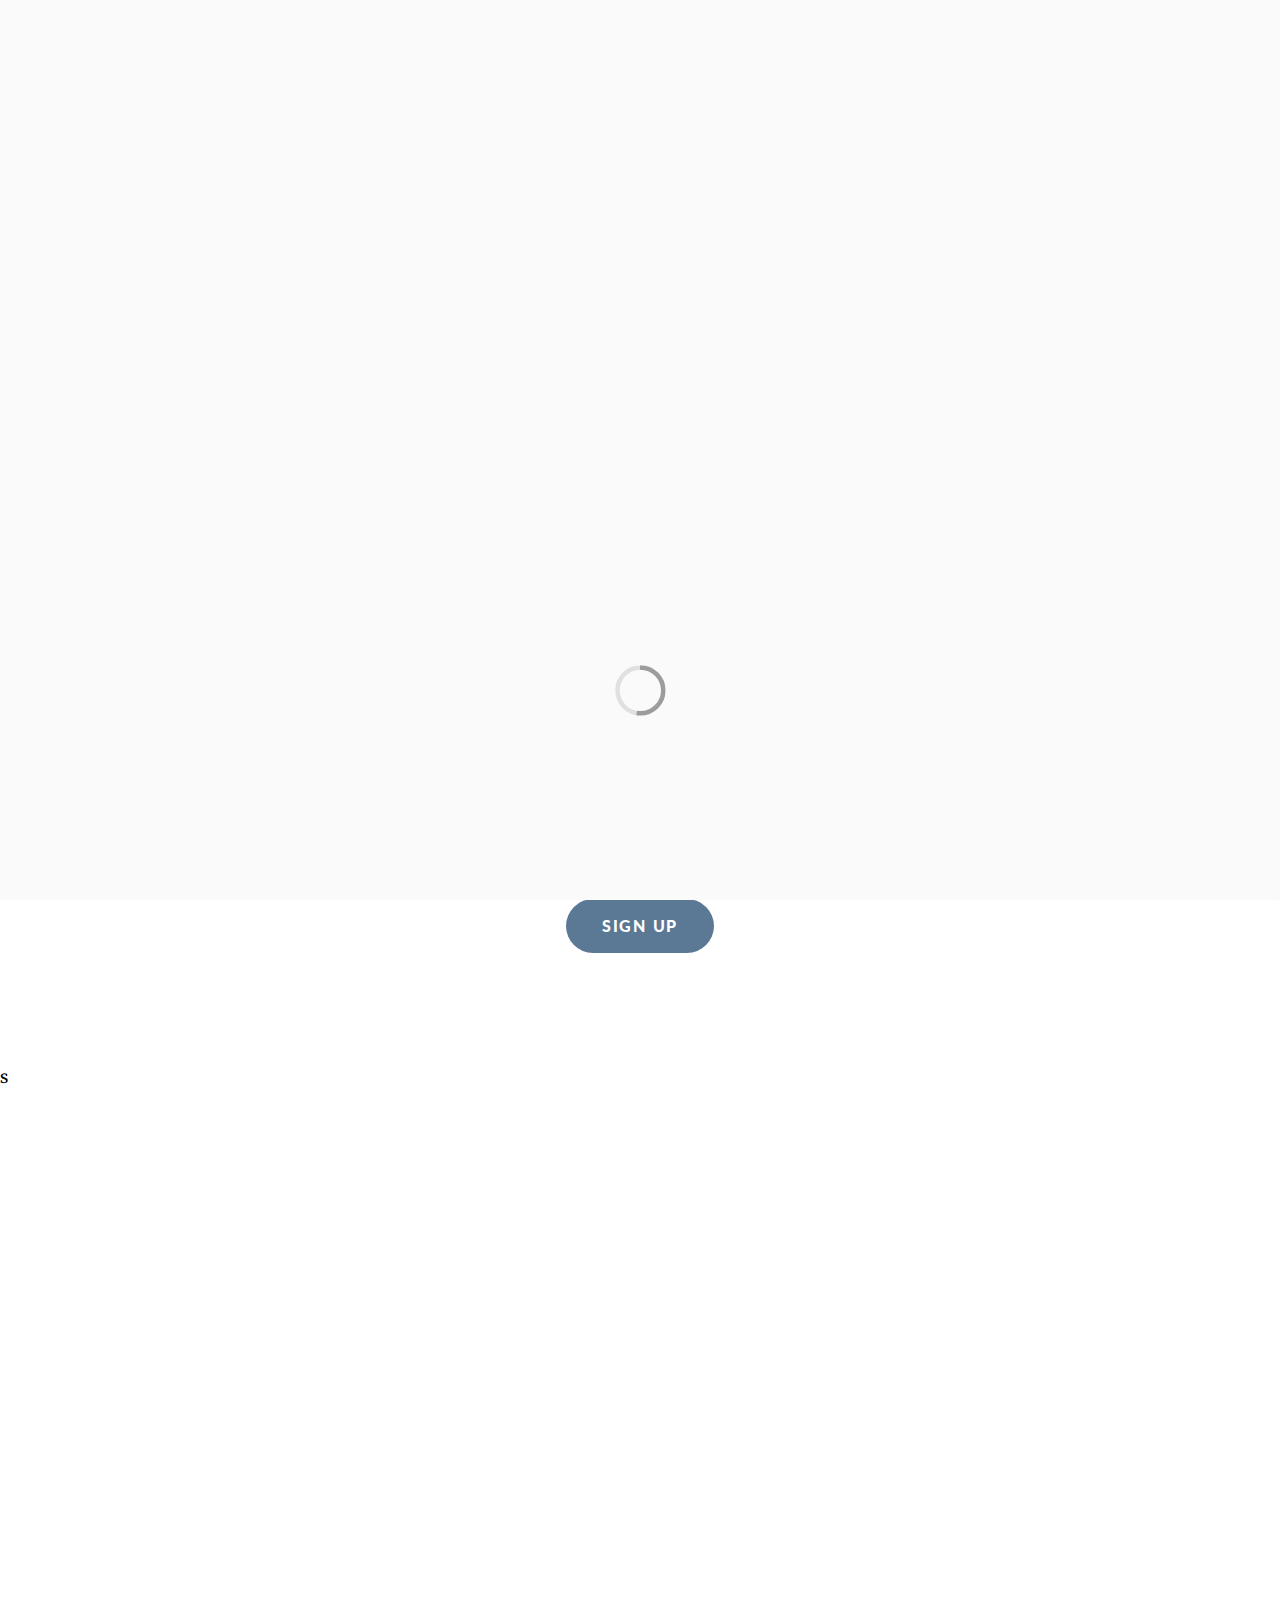
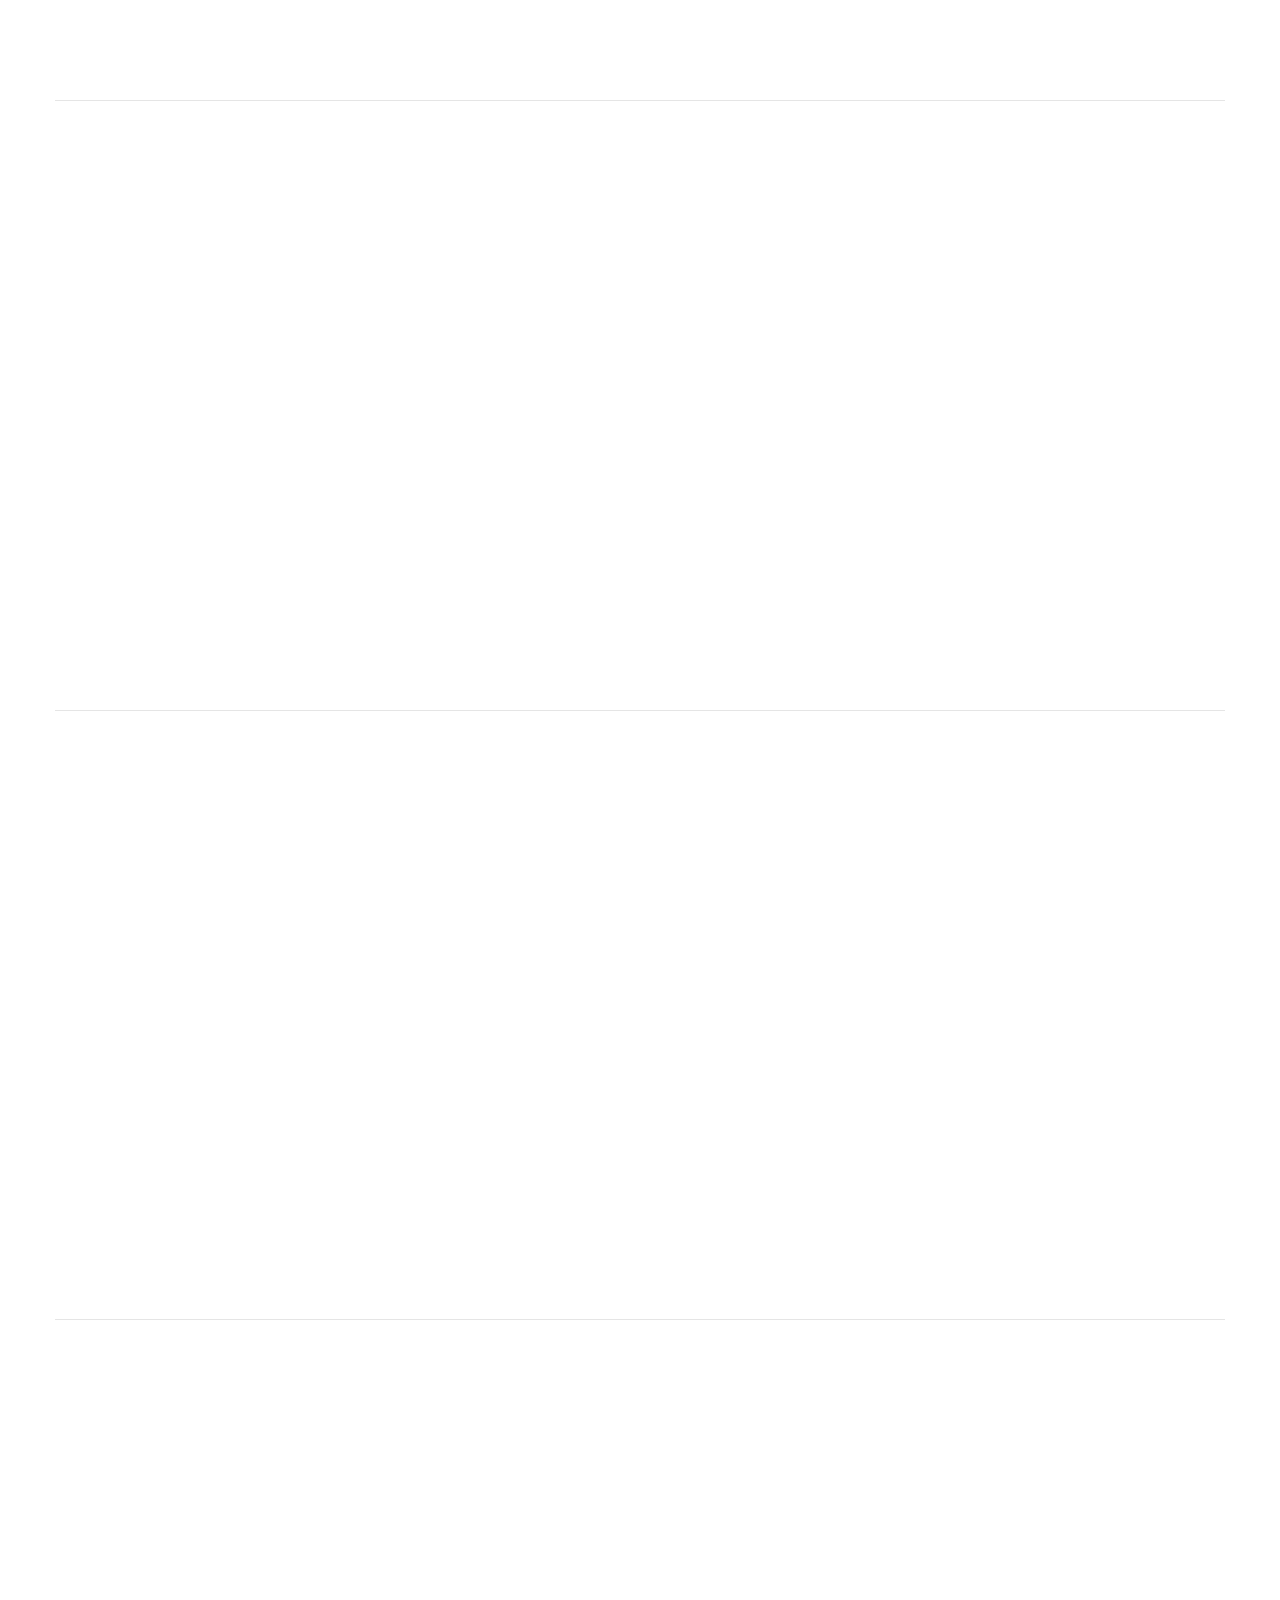
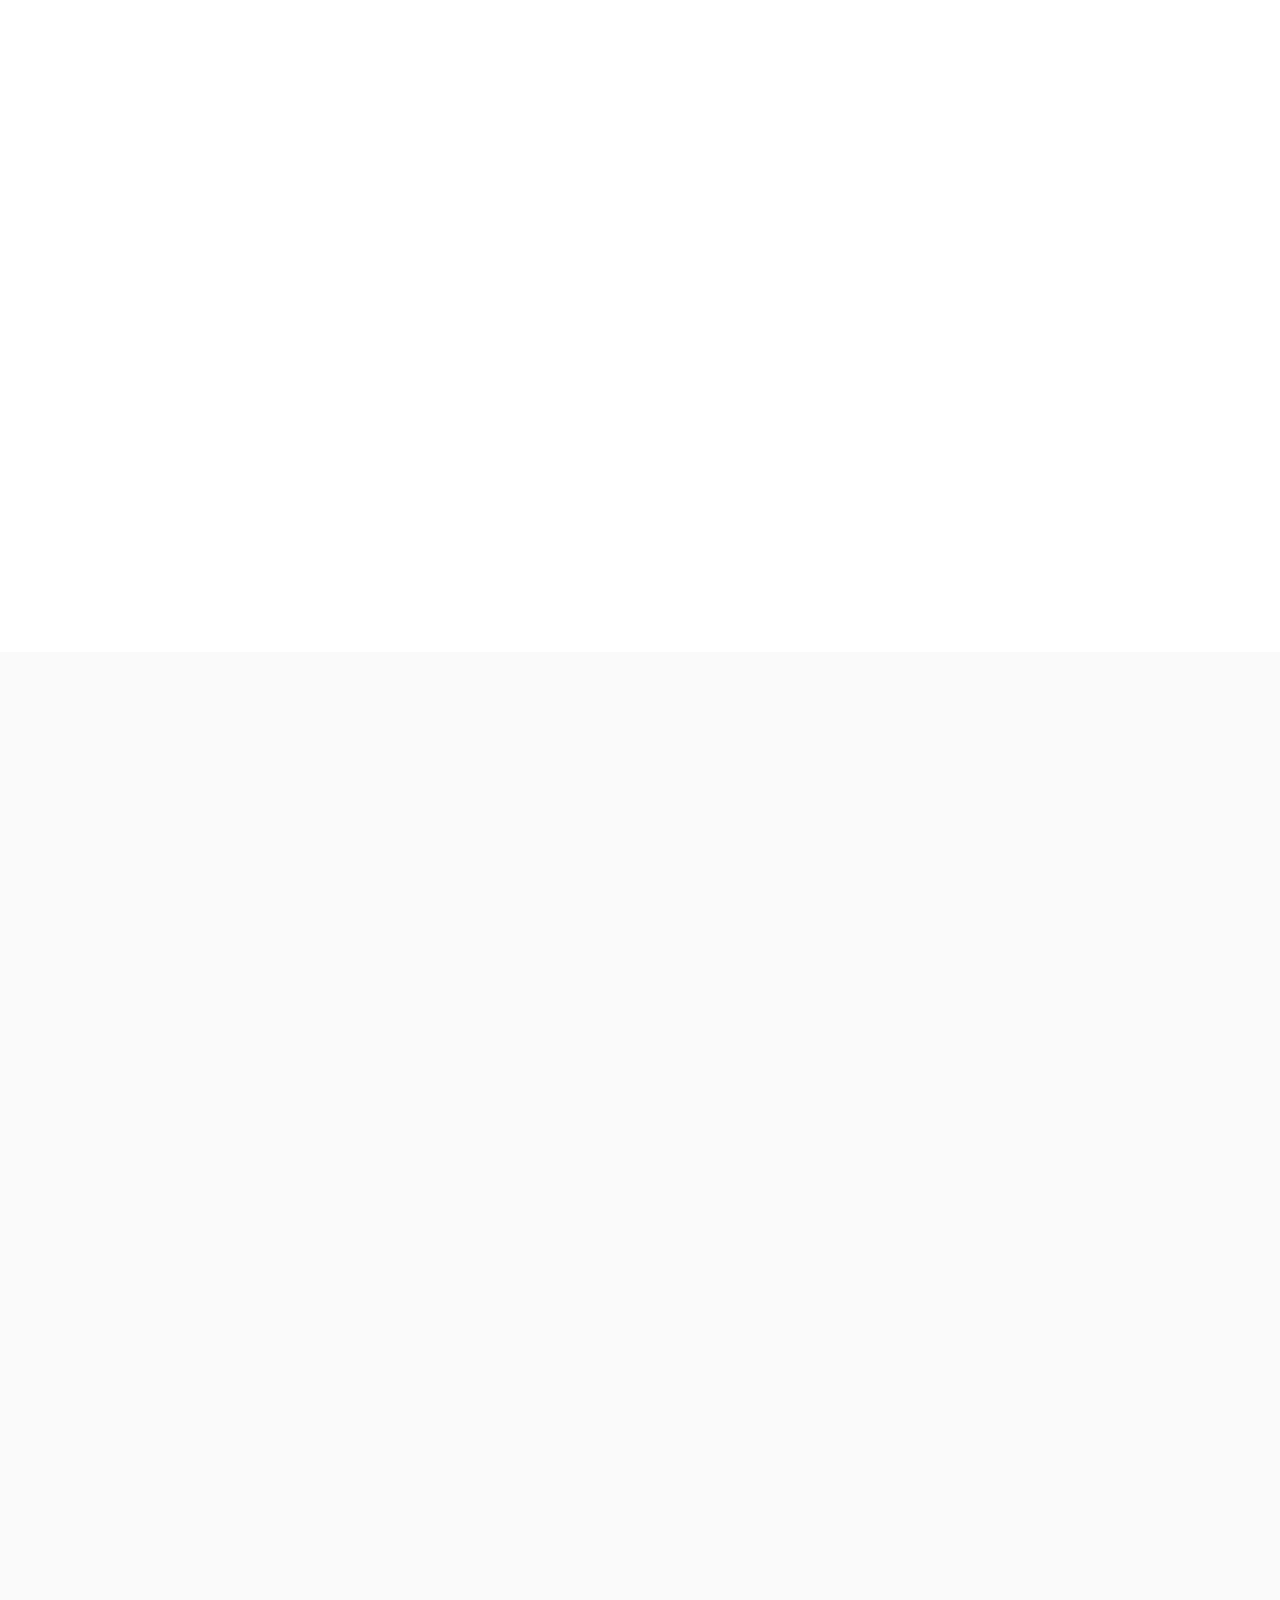
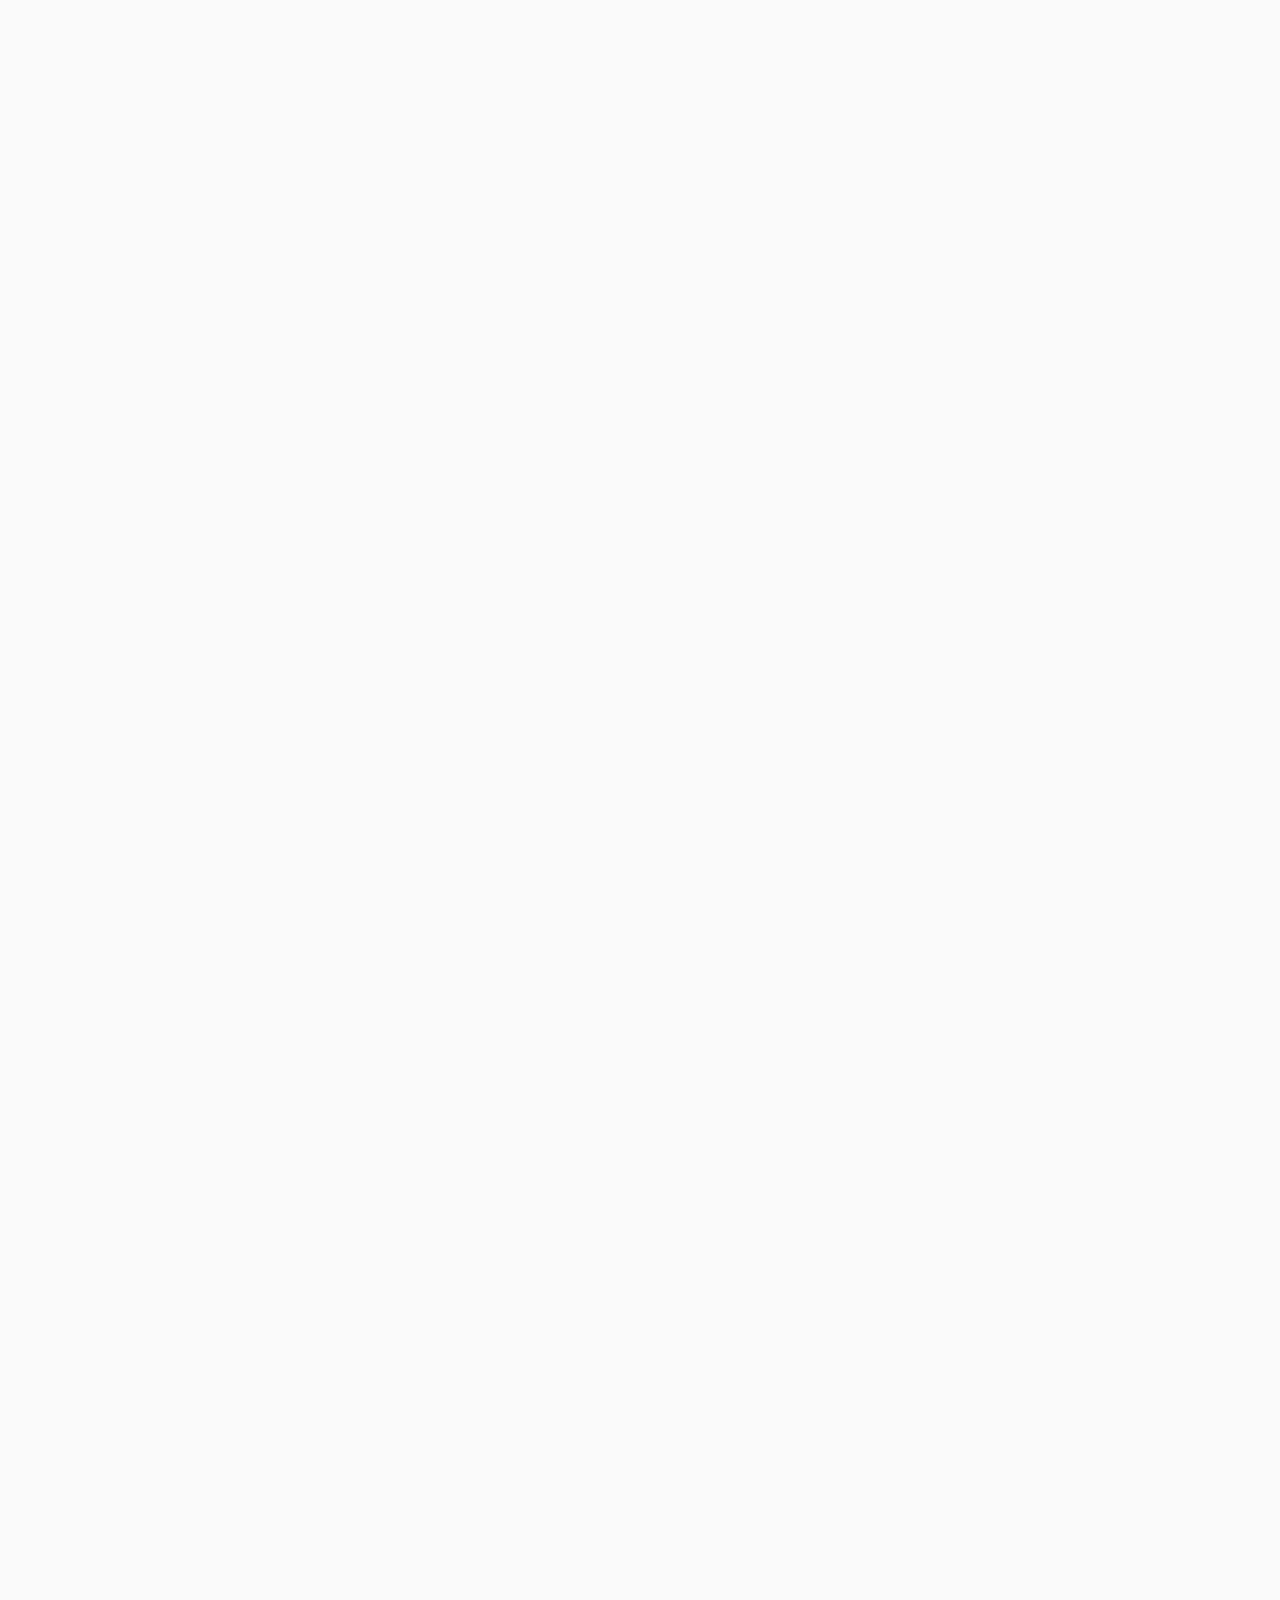
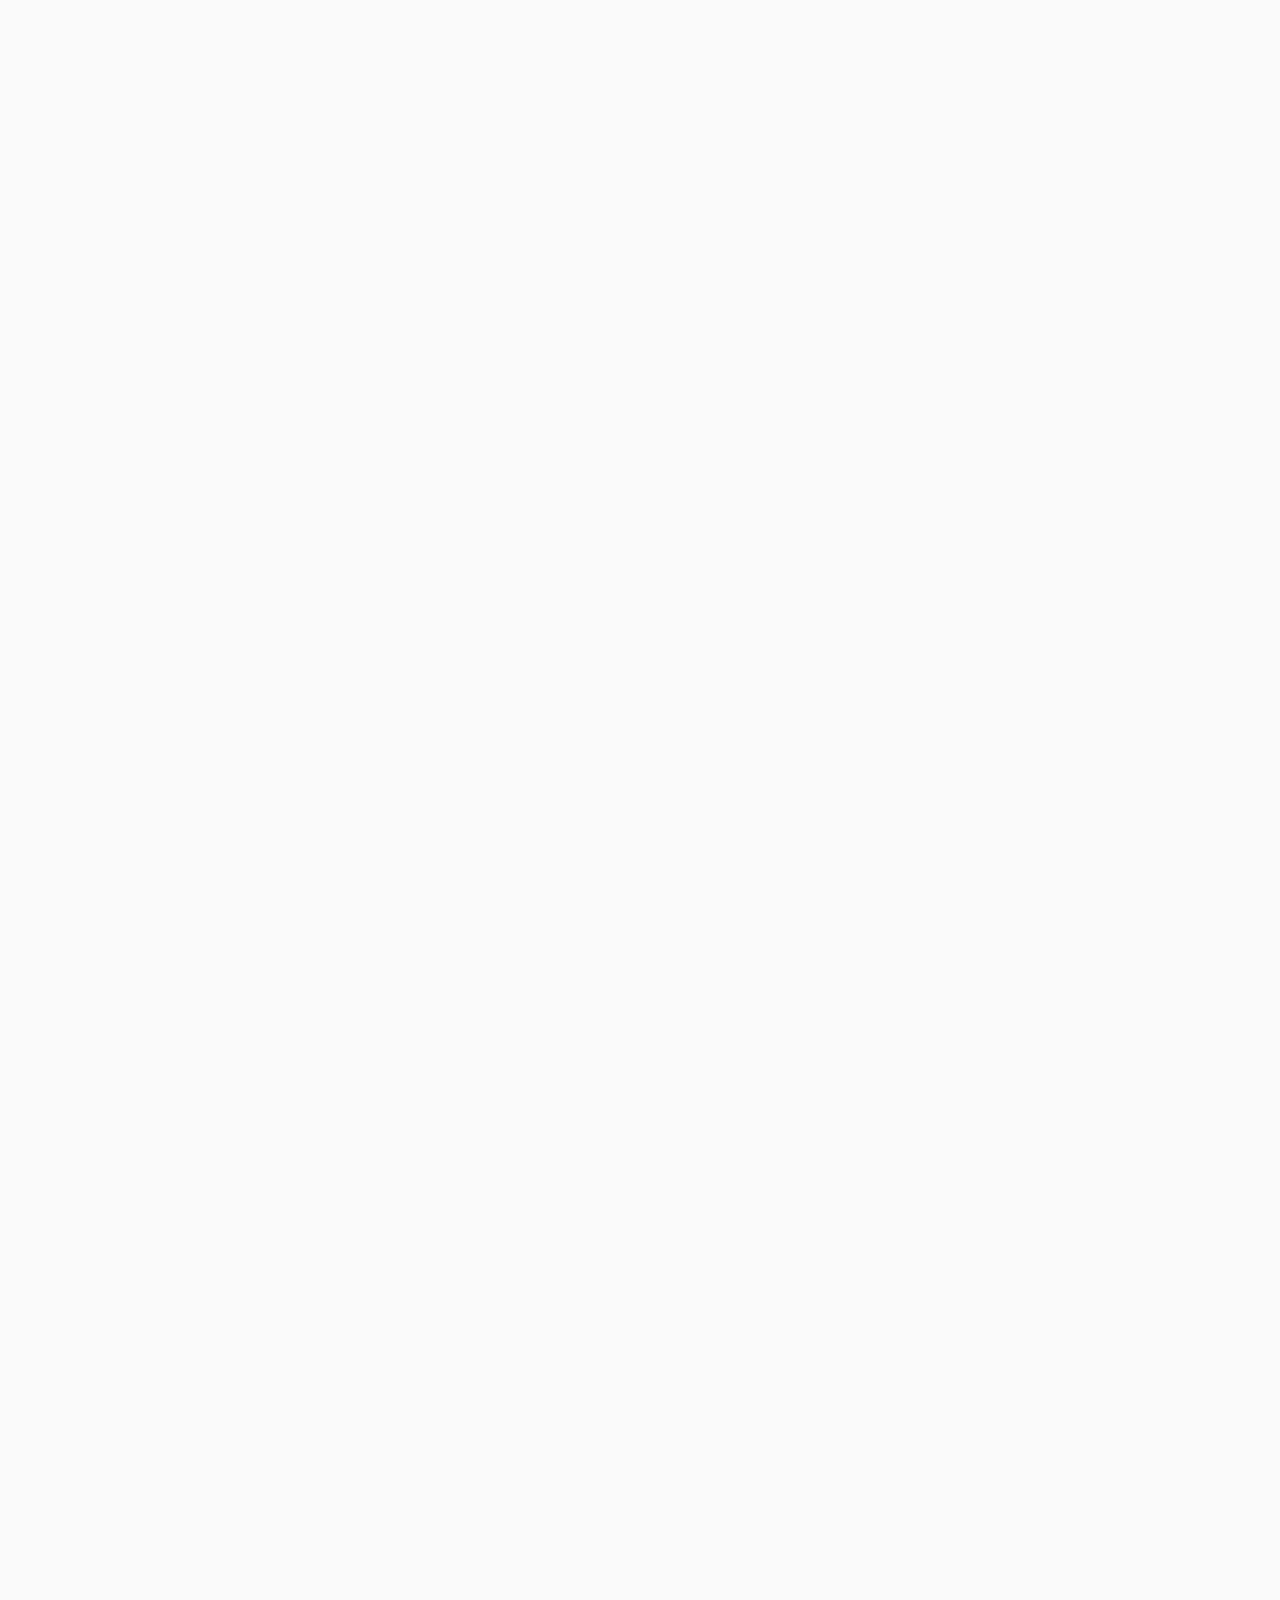
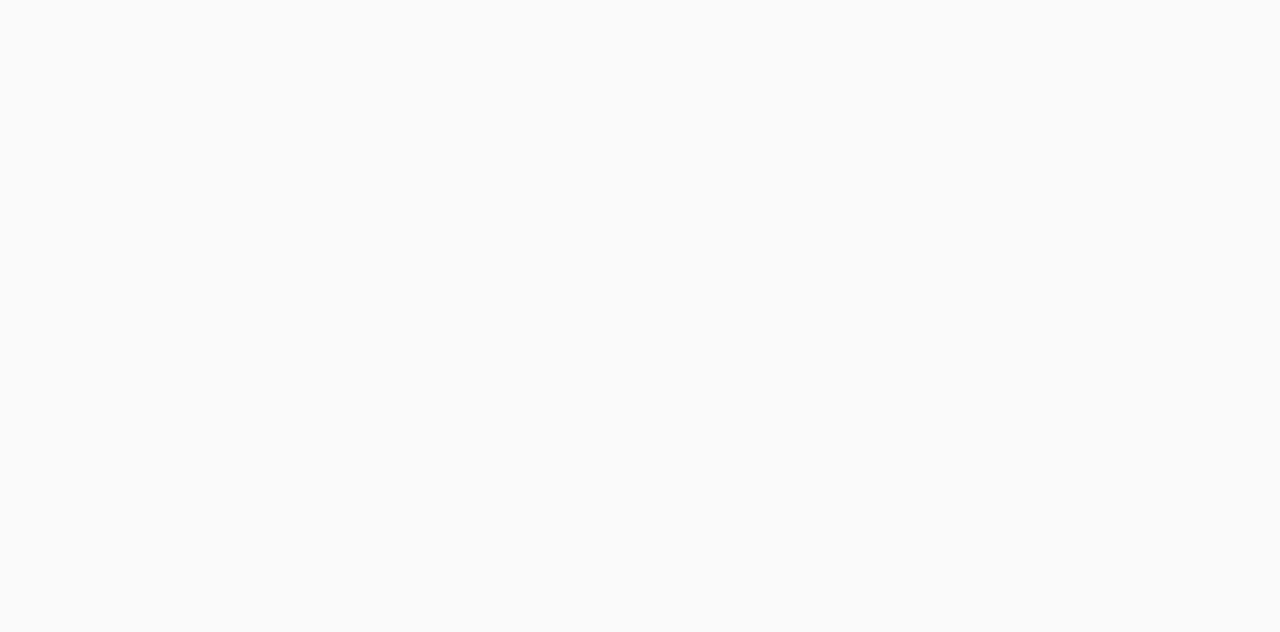
<file: index1.html>
<!DOCTYPE html>
<html>
  <head>
	<title>Angels Broker - Landing Page</title>
	<meta http-equiv="Content-Type" content="text/html; charset=UTF-8"/>
	<meta name="viewport" content="width=device-width, initial-scale=1, maximum-scale=1"/>


	<!-- Included Google Fonts -->
	<link href="http://fonts.googleapis.com/css?family=Lato:100,300,400,700,900,100italic,300italic,400italic,700italic,900italic" rel='stylesheet' type='text/css'>
	<link href="http://fonts.googleapis.com/css?family=Merriweather:400,300,700,900,300italic,400italic,700italic,900italic" rel='stylesheet' type='text/css'>


	<!-- CSS Files comes here -->
	<link href="css/grid12.css" rel="stylesheet" media="screen">                              	 <!-- Grid System -->
	<link href="css/james_typography.css" rel="stylesheet" media="screen">                       <!-- James Framework - TYPOGRAPHY -->
	<link href="css/main.css" rel="stylesheet" media="screen">                                   <!-- Main CSS file -->
    <link href="css/color_scheme_light.css" rel="stylesheet" media="screen">                      <!-- Color scheme (dark/light)-->
	<link href="css/colors/color_palette_blue.css" rel="stylesheet" media="screen">              <!-- Color palette -->
	<link href="css/rapid-icons.css" rel="stylesheet" media="screen">                            <!-- James Framework - ICONS -->
	<link href="css/js_styles/jquery.maximage.min.css" rel="stylesheet" media="screen">          <!-- MaxImage background image slideshow -->
	<link href="css/responsivity.css" rel="stylesheet" media="screen">                           <!-- Responsive Fixes -->
	<link href="css/animate.css" rel="stylesheet" media="screen">                                <!-- Animate - animations -->
	<link href="css/nivo-lightbox.css" rel="stylesheet" media="screen">                          <!-- Lightbox Styles -->
    <link href="css/nivo_lightbox_themes/default/default.css" rel="stylesheet" media="screen">   <!-- Lightbox Styles -->
    <link href="css/owl.carousel.css" rel="stylesheet" media="screen">                           <!-- Owl - Carousel -->
    <link href="css/owl.theme.css" rel="stylesheet" media="screen">                      		 <!-- Owl - Carousel -->
    <link href="css/owl.transitions.css" rel="stylesheet" media="screen">                        <!-- Owl - Carousel -->


	<!-- Modernizer and IE specyfic files -->
	<script src="js/modernizr.custom.js"></script>

	<!--[if IE 9]>
    	<link href="css/ie.css" rel="stylesheet" media="screen">
    <![endif]-->
<style>
input {
	background: none;
	border: none;
	color: white;
	text-transform: uppercase;
	font-weight: bold;
	font-size: 16px;
}
.contact_form input[type=text], .contact_form input[type=password], .contact_form input[type=email], .contact_form input[type=date], .contact_form textarea {
	color: black;
}
</style>
  </head>

  <body>

	<!-- Mobile nav -->
	<div class="cbp-spmenu cbp-spmenu-vertical cbp-spmenu-right" id="cbp-spmenu-s2">
	    <div class="mobile_nav_close_button"><a href="" id="hideRight"><div data-icon="&#xe13f;" class="button_icon close_icon"></div></a></div>
	    <nav id="mobile_menu_content">
	    	<a href="#home" >Home</a>
	        <a href="#more_info" >Features</a>
	        <a href="#about_video" >Video</a>
	        <a href="#reviews" >Clients</a>
	        <a href="#screenshots" >Screenshots</a>
	        <a href="#pricing" >Pricing</a>
	        <a href="#team" >Team</a>
	        <a href="#cta_download" >Download</a>
	        <a href="#contact" >Contact</a>
	    </nav>
	</div>
	<!-- //Mobile nav -->

	<div id="preloader_container">

	    <!-- Preloader Screen -->
		<header class="preloader_header">
	        <div class="preloader_loader">
	            <svg class="preloader_inner" width="60px" height="60px" viewBox="0 0 80 80">
	                <path class="preloader_loader_circlebg" d="M40,10C57.351,10,71,23.649,71,40.5S57.351,71,40.5,71 S10,57.351,10,40.5S23.649,10,40.5,10z"/>
	                <path id="preloader_loader_circle" class="preloader_loader_circle" d="M40,10C57.351,10,71,23.649,71,40.5S57.351,71,40.5,71 S10,57.351,10,40.5S23.649,10,40.5,10z"/>
	            </svg>
	        </div>
	    </header>
	    <!-- //Preloader Screen -->

<!-- More Info #################### -->
		<section id="more_info" class="subsection background_color1" style="margin-top: 0px !important; padding-top: 0px !important; padding-bottom: 0px;">
			<div class="container">



        <!-- Feature 1 - right image -->


                 <div class="feature_content" style="padding-top: 0px;">
              <img src="images/mockups/mainbg.jpg" alt="" class="img_responsive">
			              <div class="col-xs-12 col-sm-12 col-md-12 col-lg-12 align-center">
			            <div class="feature_content" style="padding-top: 0px;">
			              <h3>JOIN THE WORLD OF TRADERS</h3>
			              <p><a href="https://my.angelsbroker.com/register/" target="_blank"><button class="btn">Sign Up</button></a></p>
			            </div>
			          </div>
            </div>
          </div>
        </div>


        <!-- //Feature 1 - right image -->s
        </section>
		<!-- Fullscreen homepage -->

		<!-- //Homepage -->

		<!-- More Info #################### -->
		<section id="more_info" class="subsection background_color1" style="margin-top: 0px !important; padding-top: 0px !important">
			<div class="container">




				<!-- Feature 1 - right image -->
				<div class="row feature_box" id="feature1">
					<div class="col-xs-12 col-sm-12 col-md-5 col-lg-5 align-center more_info_anim2">
						<div class="feature_content">
							<div data-icon="&#xe0a4;" class="iconbox_icon icon_rounded"></div>
							<h6>Lowest spread</h6>
							<p>Thanks to the true ECN technology, Angels Broker LTD provides to its customers the lowest spread prom 0.01 pis.</p>
						</div>
					</div>

					<div class="col-xs-12 col-sm-12 col-md-7 col-lg-7 align-center more_info_anim3">
						<div class="feature_image">
							<img src="images/mockups/1.png" alt="" class="img_responsive">
						</div>
					</div>
				</div>
				<!-- //Feature 1 - right image -->

				<!-- Feature 2 - left image -->
				<div class="row feature_box" id="feature2">

					<!-- Image - destop display -->
					<div class="col-xs-12 col-sm-12 col-md-7 col-lg-7 align-center visible-md visible-lg more_info_anim4">
						<div class="feature_image">
							<img src="images/mockups/2.png" alt="" class="img_responsive">
						</div>
					</div>
					<!-- //Image - destop display -->

					<div class="col-xs-12 col-sm-12 col-md-5 col-lg-5 align-center more_info_anim5">
						<div class="feature_content">
							<div data-icon="&#xe382;" class="iconbox_icon icon_rounded"></div>
							<h6>No Commision</h6>
							<p>Angels Broker offers type of account without any commissions for Forex, CFD and other instruments. You can chose what is the best way for you to trade with us.</p>
						</div>
					</div>

				</div>
				<!-- //Feature 2 - left image -->

        <!-- Feature 1 - right image -->
        <div class="row feature_box" id="feature3">
          <div class="col-xs-12 col-sm-12 col-md-5 col-lg-5 align-center more_info_anim4">
            <div class="feature_content">
              <div data-icon="&#xe2ac;" class="iconbox_icon icon_rounded"></div>
              	<h6>Loyalty program</h6>
             	<p>Angels Broker allows all of its clients with a real account to have access to the Loyal program and get profit of $1 of each trade lot for them. You can read more <a href="https://angelsbroker.com/loyal-program/#loyal" target="_blank"> here.</a></p>
            </div>
          </div>

          <div class="col-xs-12 col-sm-12 col-md-7 col-lg-7 align-center more_info_anim5">
            <div class="feature_image">
              <img src="images/mockups/2.1.png" alt="" class="img_responsive">
            </div>
          </div>
        </div>
        <!-- //Feature 1 - right image -->

				<!-- Feature 3 - center image -->
				<div class="row feature_box_center" id="feature4">

					<!-- Image - mobile display -->
					<div class="col-xs-12 col-sm-12 col-md-6 col-lg-6 align-center visible-xs visible-sm more_info_anim6">
						<div class="feature_image">
							<img src="images/mockups/3.png" alt="" class="img_responsive">
						</div>
					</div>
					<!-- //Image - mobile display -->

					<!-- Content - left column -->
					<div class="col-xs-12 col-sm-12 col-md-3 col-lg-3 align-left feature_box_center_content_row">
						<div class="row">
						    <div class="col-xs-6 col-sm-6 col-md-12 col-lg-12 more_info_anim7">
								<div class="feature_content">
									<div data-icon="&#xe560;" class="iconbox_icon icon_rounded"></div>
										<h6>Trading Ideas</h6>
										<p>Being a real account holder at Angels Broker you have access to our trading ideas and implementing them together we can achieve good lasting results on the currency markets.</p>
								</div>
							</div>

							<div class="col-xs-6 col-sm-6 col-md-12 col-lg-12 more_info_anim8">
								<div class="feature_content">
									<div data-icon="&#xe1f9;" class="iconbox_icon icon_rounded"></div>
										<h6>Weekly Analysis</h6>
										<p>Angels Broker provides all its real account holders with weekly analysis about upcoming trends on the currency markets.</p>
								</div>
							</div>
						</div>
					</div>
					<!-- //Content - left column -->

				    <!-- Image - destop display -->
					<div class="col-xs-12 col-sm-12 col-md-6 col-lg-6 align-center visible-md visible-lg more_info_anim6">
						<div class="feature_image">
							<img src="images/mockups/3.png" alt="" class="img_responsive">
						</div>
					</div>
					<!-- //Image - destop display -->

					<!-- Content - right column -->
					<div class="col-xs-12 col-sm-12 col-md-3 col-lg-3 align-left feature_box_center_content_row">
						<div class="row">
							<div class="col-xs-6 col-sm-6 col-md-12 col-lg-12 more_info_anim9">
								<div class="feature_content">
									<div data-icon="&#xe157;" class="iconbox_icon icon_rounded"></div>
										<h6>Competitions</h6>
										<p>Angels Broker holds monthly competitions with a $1,100 award fund for all its real account holders.</p>
								</div>
							</div>

							<div class="col-xs-6 col-sm-6 col-md-12 col-lg-12 more_info_anim10">
								<div class="feature_content">
									<div data-icon="&#xe4b6;" class="iconbox_icon icon_rounded"></div>
										<h6>Social Responsibility</h6>
										<p>Angels Broker conducts social activity as a responsibility to society and contributes to the good future of the world economy and human development.</p>
								</div>
							</div>
						</div>
					</div>
					<!-- //Content - right column -->

				</div>
			</div>
		</section>
		<!-- //More info -->


		<!-- About - Video #################### -->
		<section id="about_video" class="subsection background_color2">
			<div class="container">
			    <!-- INTRO -->
				<div class="row">
					<div class="col-xs-12 col-sm-12 col-md-12 col-lg-12 align-center about_video_anim1">
						<div class="intro">
							<h3>JOIN THE WORLD OF TRADERS</h3>
							<h5>Grab your 20% bonus today when deposite with us at 0% deposit fee.</h5>
						</div>
					</div>
					<div class="col-xs-12 col-sm-12 col-md-2 col-lg-2 align-center about_video_anim3 animated fadeInUp">
						<div class="feature_content">
							<img class="img_responsive" src="images/mockups/Mastercard.png" alt="Visa logo">
								<h3>0%</h3>
						</div>
					</div>
					<div class="col-xs-12 col-sm-12 col-md-2 col-lg-2 align-center about_video_anim3 animated fadeInUp">
						<div class="feature_content">
							<img class="img_responsive" src="images/mockups/visa.png" alt="Visa logo">
								<h3>0%</h3>
						</div>
					</div>
					<div class="col-xs-12 col-sm-12 col-md-2 col-lg-2 align-center about_video_anim3 animated fadeInUp">
						<div class="feature_content">
							<img class="img_responsive" src="images/mockups/okpay.png" alt="Visa logo">
								<h3>0%</h3>
						</div>
					</div>
					<div class="col-xs-12 col-sm-12 col-md-2 col-lg-2 align-center about_video_anim3 animated fadeInUp">
						<div class="feature_content">
							<img class="img_responsive" src="images/mockups/etana.png" alt="Etana logo">
								<h3>0%</h3>
						</div>
					</div>
					<div class="col-xs-12 col-sm-12 col-md-2 col-lg-2 align-center about_video_anim3 animated fadeInUp">
						<div class="feature_content">
							<img class="img_responsive" src="images/mockups/webmoney.png" alt="Visa logo">
								<h3>0%</h3>
						</div>
					</div>
					<div class="col-xs-12 col-sm-12 col-md-2 col-lg-2 align-center about_video_anim3 animated fadeInUp">
						<div class="feature_content">
							<img class="img_responsive" src="images/mockups/bank.png" alt="Visa logo">
								<h3>0%</h3>
						</div>
					</div>
					<div class="col-xs-12 col-sm-12 col-md-12 col-lg-12 align-center about_video_anim1">
						<div class="intro">
							<p><a href="https://my.angelsbroker.com/register/" target="_blank"><button class="btn btn-dep">Deposit now</button></a></p>

				<!-- //INTRO -->

				<!-- Video -->
				<!-- <div class="row">
					<div class="col-xs-12 col-sm-12 col-md-8 col-lg-8 col-xs-offset-0 col-sm-offset-0 col-md-offset-2 col-lg-offset-2 align-center about_video_anim2">
						<div class="about_video_player">
							<iframe src="//player.vimeo.com/video/120433187?title=0&amp;byline=0&amp;portrait=0" width="500" height="281"></iframe>
						</div>
					</div>
				</div> -->
				<!-- //Video -->
				<!--

				<div class="row">
					<div class="col-xs-12 col-sm-12 col-md-4 col-lg-4 align-center about_video_anim3">
						<div class="feature_content">
							<div data-icon="&#xe139;" class="iconbox_icon icon_rounded"></div>
							<h6>Support</h6>
							<p>Sed ut perspiciatis unde omnis iste natus error sit voluptatem accusantium doloremque laudantium aperiam.</p>
						</div>
					</div>

					<div class="col-xs-12 col-sm-12 col-md-4 col-lg-4 align-center about_video_anim4">
						<div class="feature_content">
							<div data-icon="&#xe1cf;" class="iconbox_icon icon_rounded"></div>
							<h6>Documentation</h6>
							<p>At vero eos et accusamus et iusto odio dignissimos ducimus qui blanditiis praesentium voluptatum deleniti atque.</p>
						</div>
					</div>

					<div class="col-xs-12 col-sm-12 col-md-4 col-lg-4 align-center about_video_anim5">
						<div class="feature_content">
							<div data-icon="&#xe08e;" class="iconbox_icon icon_rounded"></div>
							<h6>Clean code</h6>
							<p>Nam libero tempore, cum soluta nobis est eligendi optio cumque nihil impedit quo minus id quod maxime placeat possimus.</p>
						</div>
					</div>
				</div>

			</div>
		</section>
		<!-- //About - Video -->

    		<!-- Pricing #################### -->
    		<section id="pricing" class="subsection background_color1">
    			<div class="container-fluid">

    			    <!-- INTRO -->
    				<div class="row">
    					<div class="col-xs-12 col-sm-12 col-md-12 col-lg-12 align-center pricing_anim1">

    					</div>
    				</div>
    				<!-- //INTRO -->

				<div class="row">
					<div class="col-xs-12 col-sm-12 col-md-12 col-lg-12 align-center">
						<div class="container-fluid">
							<img class="img_responsive" src="images/mockups/3types.png" alt="3types of competitions">
						</div>
					</div>
				</div>
    				<div class="row">

    					<!-- Pricing box -->
    					<div class="col-xs-12 col-sm-4 col-md-4 col-lg-4 align-center pricing_anim2">
    						<div class="pricing_box">
    							<div data-icon="&#xe064;" class="iconbox_icon"></div>
    							<h6>Real Profit</h6>
    							<div class="pricing_box_price"><h3>Prize Fund $500</h3></div>
    							<ul class="pricing_box_list">
    								<li><p>1st place - $300</p></li>
    								<li><p>2nd place - $100</p></li>
    								<li><p>3rd place - $60</p></li>
    								<li><p>4th place - $30</p></li>
    								<li><p>5th place - $10</p></li>
    							</ul>
    							<div><a href="https://my.angelsbroker.com/register/" target="_blank"><button class="btn">Sign up</button></a></div>
    						</div>
    					</div>
    					<!-- //Pricing box -->

    					<!-- Pricing box -->
    					<div class="col-xs-12 col-sm-4 col-md-4 col-lg-4 align-center pricing_anim3">
    						<div class="pricing_box">
    							<div data-icon="&#xe064;" class="iconbox_icon"></div>
    							<h6>Real traded volume</h6>
    							<div class="pricing_box_price"><h3>Prize Fund $500</h3></div>
    							<ul class="pricing_box_list">
    								<li><p>1st place - $300</p></li>
    								<li><p>2nd place - $100</p></li>
    								<li><p>3rd place - $60</p></li>
    								<li><p>4th place - $30</p></li>
    								<li><p>5th place - $10</p></li>
    							</ul>
    							<div><a href="https://my.angelsbroker.com/register/" target="_blank"><button class="btn">Sign up</button></a></div>
    						</div>
    					</div>
    					<!-- //Pricing box -->

    					<!-- Pricing box -->
    					<div class="col-xs-12 col-sm-4 col-md-4 col-lg-4 align-center pricing_anim4">
    						<div class="pricing_box">
    							<div data-icon="&#xe064;" class="iconbox_icon"></div>
    							<h6>Demo competitions</h6>
    							<div class="pricing_box_price"><h3>Prize Fund $100</h3></div>
    							<ul class="pricing_box_list">
    								<li><p>1st place - $50</p></li>
    								<li><p>2nd place - $30</p></li>
    								<li><p>3rd place - $20</p></li>
    								<li><p>4th place - $0</p></li>
    								<li><p>5th place - $0</p></li>
    							</ul>
    							<div><a href="https://my.angelsbroker.com/register/" target="_blank"><button class="btn">Sign up</button></a></div>
    						</div>
    					</div>
    					<!-- //Pricing box -->

    				</div>
    			</div>
    		</section>
    		<!-- //Pricing box -->
		<!-- Client Reviews #################### -->
		<section id="reviews" class="subsection background_color1">
			<div class="container-fluid">
			    <!-- INTRO -->
				<div class="row">
					<div class="col-xs-12 col-sm-12 col-md-12 col-lg-12 align-center reviews_anim1">
						<div class="intro">
							<h3>Are you looking fot a good partnership?</h3>
							<h5>Lets discuse more about our future business relationship.</h5>
						</div>
					</div>
				</div>
			    <!-- //INTRO -->
		<!-- CTA #################### -->
		<section id="cta_download" class="subsection">
			<div class="container fixtupotiq">

			    <!-- INTRO -->
				<div class="row">
					<div class="col-xs-12 col-sm-12 col-md-12 col-lg-12 align-center cta_download_anim1">
						<div class="container">
							<img class="img_responsive partner" src="images/mockups/partners.png" alt="">
							<p><a href="#" target="_blank"><button class="btn">Become a partner</button></a></p>
						</div>
					</div>
				</div>
				<!-- //INTRO -->

				<!-- <div class="row">
					<div class="col-xs-12 col-sm-12 col-md-12 col-lg-12 align-center">

						<div class="store_button cta_download_anim2">
							<div class="btn btn_with_icon" onclick="location.href='#'">
							<img src="images/icon_apple.png" alt="">
							<div class="btn_content"><span>buy on the</span>
							<h6>App Store</h6></div>
							</div>
						</div>

						<div class="store_button cta_download_anim3">
							<div class="btn btn_with_icon" onclick="location.href='#'">
							<img src="images/icon_android.png" alt="">
							<div class="btn_content"><span>buy on the</span>
							<h6>Google Play</h6></div>
							</div>
						</div>

						<div class="store_button cta_download_anim4">
							<div class="btn btn_with_icon" onclick="location.href='#'">
							<img src="images/icon_windows.png" alt="">
							<div class="btn_content"><span>buy on the</span>
							<h6>Windows store</h6></div>
							</div>
						</div>

					</div>
				</div>
			</div> -->
		</section>
		<!-- //CTA -->

		<!-- Contact #################### -->
		<section id="contact" class="subsection background_color1">
			<div class="container-fluid">
				<div class="row">
					<div class="col-xs-12 col-sm-7 col-md-7 col-lg-7 contact_form_container contact_anim1" >
						<!-- Nova forma -->
						<!-- Begin MailChimp Signup Form -->
<link href="//cdn-images.mailchimp.com/embedcode/classic-10_7.css" rel="stylesheet" type="text/css">
<style type="text/css">
	#mc_embed_signup{background:#fff; clear:left; font:14px Helvetica,Arial,sans-serif; }
	/* Add your own MailChimp form style overrides in your site stylesheet or in this style block.
	   We recommend moving this block and the preceding CSS link to the HEAD of your HTML file. */
</style>
<!-- <div id="mc_embed_signup"> -->
<div>
<form action="http://angelsbroker.us16.list-manage.com/subscribe/post?u=58f3f9a3733292aa543cd55a9&amp;id=bb5c0ddcc4" method="post" id="mc-embedded-subscribe-form" name="mc-embedded-subscribe-form" class="validate" target="_blank" novalidate>
<div class="contact_form">
    <div id="mc_embed_signup_scroll">
	<h2>Subscribe for news and promotions</h2>
<div class="mc-field-group input-field">
	<label for="mce-EMAIL">Email Address
</label>
	<input type="email" value="" name="EMAIL" class="email" id="first_name">
</div>
<div class="mc-field-group input-field">
	<label for="mce-FNAME">First Name </label>
	<input type="text" value="" name="FNAME" class="" id="first_name">
</div>
<div class="mc-field-group input-field">
	<label for="mce-LNAME">Last Name </label>
	<input type="text" value="" name="LNAME" class="" id="first_name">
</div>
	<div id="mce-responses" class="clear">
		<div class="response" id="mce-error-response" style="display:none"></div>
		<div class="response" id="mce-success-response" style="display:none"></div>
	</div>    <!-- real people should not fill this in and expect good things - do not remove this or risk form bot signups-->
    <div style="position: absolute; left: -5000px;" aria-hidden="true"><input type="text" name="b_58f3f9a3733292aa543cd55a9_bb5c0ddcc4" tabindex="-1" value=""></div>
    <div class="clear"><input type="submit" value="Subscribe" name="subscribe" id="mc-embedded-subscribe" class="btn waves-effect waves-light"></div>

    </div>
    </div>
</form>
</div>
<script type='text/javascript' src='http://s3.amazonaws.com/downloads.mailchimp.com/js/mc-validate.js'></script><script type='text/javascript'>(function($) {window.fnames = new Array(); window.ftypes = new Array();fnames[0]='EMAIL';ftypes[0]='email';fnames[1]='FNAME';ftypes[1]='text';fnames[2]='LNAME';ftypes[2]='text';}(jQuery));var $mcj = jQuery.noConflict(true);</script>
<!--End mc_embed_signup-->
						<!-- Nova forma -->


						<!-- //Contact Form -->

						<div id="message"><div id="alert"></div></div><!-- Message container -->
					</div>

					<div class="col-xs-12 col-sm-4 col-md-4 col-lg-4 col-sm-offset-1 col-md-offset-1 col-lg-offset-1 contact_anim2">
					<h3>Contact Info</h3>
					<p>If there's anything you'd like to ask us, get in touch using one of the methods listed below. ... Contact us and we will get back to you as soon as possible.</p>

					<ul class="icon_list">
						<li><div data-icon="&#xe1b4;" class="icon_small float-left"></div><h6>79 College Road, Harrow,<br> Greater London, HA1 1BD<br> United Kingdom</h6></li>
						<li><div data-icon="&#xe23a;" class="icon_small float-left"></div><h6>(02) 494 00 69</h6></li>
						<li><div data-icon="&#xe242;" class="icon_small float-left"></div><h6><a href="mailto:office@angelsbroker.com">office@angelsbroker.com</a></h6></li>
					</ul>
					</div>
				</div>
			</div>
		</section>
		<!-- //Contact -->

		<!-- Footer #################### -->
		<section id="footer" class="subsection background_color2 ">
			<div class="container">
				<div class="row">
					<div class="col-xs-12 col-sm-12 col-md-12 col-lg-12 align-center">

						<!-- Social Icons -->
						<!-- <div class="social_icons_container align-center">
						  	<div class="social_icons">
				                <ul>
				                    <li><div data-icon="&#xe282;" class="social_icon twitter_icon" onclick="location.href='#'"></div></li>
				                    <li><div data-icon="&#xe281;" class="social_icon facebook_icon" onclick="location.href='#'"></div></li>
				                    <li><div data-icon="&#xe279;" class="social_icon linkdin_icon" onclick="location.href='#'"></div></li>
				                    <li><div data-icon="&#xe27f;" class="social_icon dribbble_icon" onclick="location.href='#'"></div></li>
				                </ul>
						    </div>
					    </div> -->
						<!-- //Social Icons -->
            <div class="footer__links">
              <a href="https://angelsbroker.com/en/usloviq" target="_blank">Terms and Conditions</a>
              <a href="https://angelsbroker.com/en/loyalna-programa/#loqlna" target="_blank">Loyalty program</a>
              <a href="https://angelsbroker.com/en/turgovski-idei/" target="_blank">Trading ideas</a>
              <a href="https://angelsbroker.com/analyses/" target="_blank">Analyses</a>
              <a href="https://angelsbroker.com/contact-us/" target="_blank">Contacts</a>
            </div>

            <div class="container-fluid contract-difference">
            	<p>Contracts for Difference (‘CFDs’) are complex financial products that are traded on margin. Trading CFDs carries a high level of risk since leverage can work both to your advantage and disadvantage. As a result, CFDs may not be suitable for all investors because you may lose all your invested capital. You should not risk more than you are prepared to lose. Before deciding to trade, you need to ensure that you understand the risks involved taking into account your investment objectives and level of experience. Past performance of CFDs is not a reliable indicator of future results. AngelsBroker Limited do not offer Contracts for Difference to residents of certain jurisdictions such as the United States of America, the Islamic Republic of Iran and Canada. With regards to the Vanuatu license , AngelsBroker provides ECN technology for there clients . Customer money is stored in the accounts of the payment systems they use . AngelsBroker Limited does not store and does not have client funds.</p>
            </div>

          <p>Copyright © 2017 Angels Broker <br> Web design and Development by <a href="https://finedigital.co.uk" target="_blank">Fine Digital</a></p>
					</div>
				</div>
			</div>
		</section>
		<!-- //Footer -->



	</div>
	<!-- //preloader -->


	<!-- JavaScript plugins comes here -->
    <script src="js/jquery-2.1.3.min.js"></script>        <!-- jQuery -->
    <script src="js/jquery.easing.min.js"></script>       <!-- jQuery easing -->
    <script src="js/jquery.scrollTo.js"></script>         <!-- Scroll to -->
    <script src="js/jquery.cycle.all.min.js"></script>    <!-- jQuery cycle -->
    <script src="js/jquery.form.js"></script>    		  <!-- jQuery form -->
    <script src="js/jquery.maximage.min.js"></script>     <!-- MaxImage background image slideshow -->
    <script src="js/classie.js"></script>                 <!-- Class helper function -->
	<script src="js/pathLoader.js"></script>              <!-- Preloader Loading Animation -->
	<script src="js/preloader.js"></script>               <!-- Preloader -->
    <script src="js/retina.js"></script>                  <!-- Retina.js - support for HiDPI Displays -->
    <script src="js/waypoints.min.js"></script>           <!-- Waypoints -->
    <script src="js/materialize.js"></script>     		  <!-- Materialize -->
    <script src="js/nivo-lightbox.min.js"></script>       <!-- Lightbox/Modalbox -->
    <script src="js/jquery.fitvids.js"></script>      	  <!-- Responsive Video -->
    <script src="js/owl.carousel.js"></script>      	  <!-- Owl Carousel -->
    <script src="js/main.js"></script>                    <!-- Main Js file -->


    <!-- Show message after newsletter form submit -->
	<script type="text/javascript">
        $('document').ready(function()
            {
            $('#subscribe-form').ajaxForm( {
                target: '#preview',
                success: function() {
                      $('#preview').addClass( "show_message" );
                    }
                });
            });
    </script>

    <!-- MOBILE NAVIGATION -->
    <script>
        var showRight = document.getElementById( 'showRight' ),
        hideRight = document.getElementById( 'hideRight' ),
        menuRight = document.getElementById( 'cbp-spmenu-s2' ),
        body = document.body;

        showRight.onclick = function(event) {
       		"use strict";
       		event.preventDefault();
            classie.toggle( this, 'active' );
            classie.toggle( menuRight, 'cbp-spmenu-open' );
            disableOther( 'showRight' );
            return false;
        };

        hideRight.onclick = function(event) {
        	"use strict";
        	event.preventDefault();
            classie.toggle( this, 'active' );
            classie.toggle( menuRight, 'cbp-spmenu-open' );
            disableOther( 'showRight' );
            return false;
        };
    </script>


    <!-- Nav Bar show/hide after scrolling -->
	<script>
	var $head = $( '#menu_bar' );
	$( '.menu_bar-waypoint' ).each( function(i) {
		var $el = $( this ),
			animClassDown = $el.data( 'animateDown' ),
			animClassUp = $el.data( 'animateUp' );


		$el.waypoint( function( direction ) {
			if( direction === 'down' && animClassDown ) {
				$head.attr('class', 'menu_bar ' + animClassDown);
			}
			else if( direction === 'up' && animClassUp ){
				$head.attr('class', 'menu_bar ' + animClassUp);
			}
		}, { offset: function() {
			navbarheight = $("#menu_bar").outerHeight()+1;
			return navbarheight;
			}
		 } );
	} );
	</script>

<script>document.write('<script src="http://' + (location.host || '${1:localhost}').split(':')[0] + ':${2:35729}/livereload.js?snipver=1"></' + 'script>')</script>
	




  </body>
</html>
</file>
<file: css/grid12.css>
@-ms-viewport {
  width: device-width;
}
.visible-xs,
.visible-sm,
.visible-md,
.visible-lg {
  display: none !important;
}
.visible-xs-block,
.visible-xs-inline,
.visible-xs-inline-block,
.visible-sm-block,
.visible-sm-inline,
.visible-sm-inline-block,
.visible-md-block,
.visible-md-inline,
.visible-md-inline-block,
.visible-lg-block,
.visible-lg-inline,
.visible-lg-inline-block {
  display: none !important;
}
@media (max-width: 767px) {
  .visible-xs {
    display: block !important;
  }
  table.visible-xs {
    display: table;
  }
  tr.visible-xs {
    display: table-row !important;
  }
  th.visible-xs,
  td.visible-xs {
    display: table-cell !important;
  }
}
@media (max-width: 767px) {
  .visible-xs-block {
    display: block !important;
  }
}
@media (max-width: 767px) {
  .visible-xs-inline {
    display: inline !important;
  }
}
@media (max-width: 767px) {
  .visible-xs-inline-block {
    display: inline-block !important;
  }
  .more_info_anim1, .more_info_anim2, .more_info_anim3, .more_info_anim4, .more_info_anim5, .more_info_anim6, .more_info_anim7, .more_info_anim8, .more_info_anim9, .more_info_anim10, .about_video_anim1, .about_video_anim2, .about_video_anim3, .about_video_anim4, .about_video_anim5, .about_video_anim6, .about_video_anim7, .about_video_anim8, .about_video_anim9, .about_video_anim10, .reviews_anim1, .reviews_anim2, .reviews_anim3, .reviews_anim4, .reviews_anim5, .reviews_anim6, .reviews_anim7, .reviews_anim8, .reviews_anim9, .reviews_anim10, .screenshots_anim1, .screenshots_anim2, .screenshots_anim3, .screenshots_anim4, .screenshots_anim5, .screenshots_anim6, .screenshots_anim7, .screenshots_anim8, .screenshots_anim9, .screenshots_anim10, .pricing_anim1, .pricing_anim2, .pricing_anim3, .pricing_anim4, .pricing_anim5, .pricing_anim6, .pricing_anim7, .pricing_anim8, .pricing_anim9, .pricing_anim10, .team_anim1, .team_anim2, .team_anim3, .team_anim4, .team_anim5, .team_anim6, .team_anim7, .team_anim8, .team_anim9, .team_anim10, .cta_download_anim1, .cta_download_anim2, .cta_download_anim3, .cta_download_anim4, .cta_download_anim5, .cta_download_anim6, .cta_download_anim7, .cta_download_anim8, .cta_download_anim9, .cta_download_anim10, .contact_anim1, .contact_anim2, .contact_anim3, .contact_anim4, .contact_anim5, .contact_anim6, .contact_anim7, .contact_anim8, .contact_anim9, .contact_anim10 {
    opacity: 1 !important;
    display: block !important;
  }
  .fixtupotiq {
    margin-left: 0 !important;
    padding-left: 15px !important;
  }
  #feature2 {
    display: block !important;
  }

}
@media (min-width: 768px) and (max-width: 991px) {
  .visible-sm {
    display: block !important;
  }
  table.visible-sm {
    display: table;
  }
  tr.visible-sm {
    display: table-row !important;
  }
  th.visible-sm,
  td.visible-sm {
    display: table-cell !important;
  }
}
@media (min-width: 768px) and (max-width: 991px) {
  .visible-sm-block {
    display: block !important;
  }
}
@media (min-width: 768px) and (max-width: 991px) {
  .visible-sm-inline {
    display: inline !important;
  }
}
@media (min-width: 768px) and (max-width: 991px) {
  .visible-sm-inline-block {
    display: inline-block !important;
  }
}
@media (min-width: 992px) and (max-width: 1199px) {
  .visible-md {
    display: block !important;
  }
  table.visible-md {
    display: table;
  }
  tr.visible-md {
    display: table-row !important;
  }
  th.visible-md,
  td.visible-md {
    display: table-cell !important;
  }
}
@media (min-width: 992px) and (max-width: 1199px) {
  .visible-md-block {
    display: block !important;
  }
}
@media (min-width: 992px) and (max-width: 1199px) {
  .visible-md-inline {
    display: inline !important;
  }
}
@media (min-width: 992px) and (max-width: 1199px) {
  .visible-md-inline-block {
    display: inline-block !important;
  }
}
@media (min-width: 1200px) {
  .visible-lg {
    display: block !important;
  }
  table.visible-lg {
    display: table;
  }
  tr.visible-lg {
    display: table-row !important;
  }
  th.visible-lg,
  td.visible-lg {
    display: table-cell !important;
  }
}
@media (min-width: 1200px) {
  .visible-lg-block {
    display: block !important;
  }
}
@media (min-width: 1200px) {
  .visible-lg-inline {
    display: inline !important;
  }
}
@media (min-width: 1200px) {
  .visible-lg-inline-block {
    display: inline-block !important;
  }
}
@media (max-width: 767px) {
  .hidden-xs {
    display: none !important;
  }
}
@media (min-width: 768px) and (max-width: 991px) {
  .hidden-sm {
    display: none !important;
  }
}
@media (min-width: 992px) and (max-width: 1199px) {
  .hidden-md {
    display: none !important;
  }
}
@media (min-width: 1200px) {
  .hidden-lg {
    display: none !important;
  }
}
.visible-print {
  display: none !important;
}
@media print {
  .visible-print {
    display: block !important;
  }
  table.visible-print {
    display: table;
  }
  tr.visible-print {
    display: table-row !important;
  }
  th.visible-print,
  td.visible-print {
    display: table-cell !important;
  }
}
.visible-print-block {
  display: none !important;
}
@media print {
  .visible-print-block {
    display: block !important;
  }
}
.visible-print-inline {
  display: none !important;
}
@media print {
  .visible-print-inline {
    display: inline !important;
  }
}
.visible-print-inline-block {
  display: none !important;
}
@media print {
  .visible-print-inline-block {
    display: inline-block !important;
  }
}
@media print {
  .hidden-print {
    display: none !important;
  }
}
.container {
  margin-right: auto;
  margin-left: auto;
  padding-left: 15px;
  padding-right: 15px;
}
@media (min-width: 768px) {
  .container {
    width: 750px;
    padding-left:15px;
    padding-right:15px;
  }
}

@media (max-width: 767px) {
  .container {
    margin-left:15px;
	margin-right:15px;
  }
}


@media (min-width: 992px) {
  .container {
    width: 970px;
  }
}
@media (min-width: 1200px) {
  .container {
    width: 1170px;
  }
}
.container-fluid {
  margin-right: auto;
  margin-left: auto;
  padding-left: 15px;
  padding-right: 15px;
}
.row {
  margin-left: -15px;
  margin-right: -15px;
}
.col, .col-xs-1, .col-sm-1, .col-md-1, .col-lg-1, .col-xs-2, .col-sm-2, .col-md-2, .col-lg-2, .col-xs-3, .col-sm-3, .col-md-3, .col-lg-3, .col-xs-4, .col-sm-4, .col-md-4, .col-lg-4, .col-xs-5, .col-sm-5, .col-md-5, .col-lg-5, .col-xs-6, .col-sm-6, .col-md-6, .col-lg-6, .col-xs-7, .col-sm-7, .col-md-7, .col-lg-7, .col-xs-8, .col-sm-8, .col-md-8, .col-lg-8, .col-xs-9, .col-sm-9, .col-md-9, .col-lg-9, .col-xs-10, .col-sm-10, .col-md-10, .col-lg-10, .col-xs-11, .col-sm-11, .col-md-11, .col-lg-11, .col-xs-12, .col-sm-12, .col-md-12, .col-lg-12 {
  position: relative;
  min-height: 1px;
  padding-left: 15px;
  padding-right: 15px;
}
.col, .col-xs-1, .col-xs-2, .col-xs-3, .col-xs-4, .col-xs-5, .col-xs-6, .col-xs-7, .col-xs-8, .col-xs-9, .col-xs-10, .col-xs-11, .col-xs-12 {
  float: left;
}
.col-xs-12 {
  width: 100%;
}
.col-xs-11 {
  width: 91.66666667%;
}
.col-xs-10 {
  width: 83.33333333%;
}
.col-xs-9 {
  width: 75%;
}
.col-xs-8 {
  width: 66.66666667%;
}
.col-xs-7 {
  width: 58.33333333%;
}
.col-xs-6 {
  width: 50%;
}
.col-xs-5 {
  width: 41.66666667%;
}
.col-xs-4 {
  width: 33.33333333%;
}
.col-xs-3 {
  width: 25%;
}
.col-xs-2 {
  width: 16.66666667%;
}
.col-xs-1 {
  width: 8.33333333%;
}
.col-xs-pull-12 {
  right: 100%;
}
.col-xs-pull-11 {
  right: 91.66666667%;
}
.col-xs-pull-10 {
  right: 83.33333333%;
}
.col-xs-pull-9 {
  right: 75%;
}
.col-xs-pull-8 {
  right: 66.66666667%;
}
.col-xs-pull-7 {
  right: 58.33333333%;
}
.col-xs-pull-6 {
  right: 50%;
}
.col-xs-pull-5 {
  right: 41.66666667%;
}
.col-xs-pull-4 {
  right: 33.33333333%;
}
.col-xs-pull-3 {
  right: 25%;
}
.col-xs-pull-2 {
  right: 16.66666667%;
}
.col-xs-pull-1 {
  right: 8.33333333%;
}
.col-xs-pull-0 {
  right: auto;
}
.col-xs-push-12 {
  left: 100%;
}
.col-xs-push-11 {
  left: 91.66666667%;
}
.col-xs-push-10 {
  left: 83.33333333%;
}
.col-xs-push-9 {
  left: 75%;
}
.col-xs-push-8 {
  left: 66.66666667%;
}
.col-xs-push-7 {
  left: 58.33333333%;
}
.col-xs-push-6 {
  left: 50%;
}
.col-xs-push-5 {
  left: 41.66666667%;
}
.col-xs-push-4 {
  left: 33.33333333%;
}
.col-xs-push-3 {
  left: 25%;
}
.col-xs-push-2 {
  left: 16.66666667%;
}
.col-xs-push-1 {
  left: 8.33333333%;
}
.col-xs-push-0 {
  left: auto;
}
.col-xs-offset-12 {
  margin-left: 100%;
}
.col-xs-offset-11 {
  margin-left: 91.66666667%;
}
.col-xs-offset-10 {
  margin-left: 83.33333333%;
}
.col-xs-offset-9 {
  margin-left: 75%;
}
.col-xs-offset-8 {
  margin-left: 66.66666667%;
}
.col-xs-offset-7 {
  margin-left: 58.33333333%;
}
.col-xs-offset-6 {
  margin-left: 50%;
}
.col-xs-offset-5 {
  margin-left: 41.66666667%;
}
.col-xs-offset-4 {
  margin-left: 33.33333333%;
}
.col-xs-offset-3 {
  margin-left: 25%;
}
.col-xs-offset-2 {
  margin-left: 16.66666667%;
}
.col-xs-offset-1 {
  margin-left: 8.33333333%;
}
.col-xs-offset-0 {
  margin-left: 0%;
}
@media (min-width: 768px) {
  .col, .col-sm-1, .col-sm-2, .col-sm-3, .col-sm-4, .col-sm-5, .col-sm-6, .col-sm-7, .col-sm-8, .col-sm-9, .col-sm-10, .col-sm-11, .col-sm-12 {
    float: left;
  }
  .col-sm-12 {
    width: 100%;
  }
  .col-sm-11 {
    width: 91.66666667%;
  }
  .col-sm-10 {
    width: 83.33333333%;
  }
  .col-sm-9 {
    width: 75%;
  }
  .col-sm-8 {
    width: 66.66666667%;
  }
  .col-sm-7 {
    width: 58.33333333%;
  }
  .col-sm-6 {
    width: 50%;
  }
  .col-sm-5 {
    width: 41.66666667%;
  }
  .col-sm-4 {
    width: 33.33333333%;
  }
  .col-sm-3 {
    width: 25%;
  }
  .col-sm-2 {
    width: 16.66666667%;
  }
  .col-sm-1 {
    width: 8.33333333%;
  }
  .col-sm-pull-12 {
    right: 100%;
  }
  .col-sm-pull-11 {
    right: 91.66666667%;
  }
  .col-sm-pull-10 {
    right: 83.33333333%;
  }
  .col-sm-pull-9 {
    right: 75%;
  }
  .col-sm-pull-8 {
    right: 66.66666667%;
  }
  .col-sm-pull-7 {
    right: 58.33333333%;
  }
  .col-sm-pull-6 {
    right: 50%;
  }
  .col-sm-pull-5 {
    right: 41.66666667%;
  }
  .col-sm-pull-4 {
    right: 33.33333333%;
  }
  .col-sm-pull-3 {
    right: 25%;
  }
  .col-sm-pull-2 {
    right: 16.66666667%;
  }
  .col-sm-pull-1 {
    right: 8.33333333%;
  }
  .col-sm-pull-0 {
    right: auto;
  }
  .col-sm-push-12 {
    left: 100%;
  }
  .col-sm-push-11 {
    left: 91.66666667%;
  }
  .col-sm-push-10 {
    left: 83.33333333%;
  }
  .col-sm-push-9 {
    left: 75%;
  }
  .col-sm-push-8 {
    left: 66.66666667%;
  }
  .col-sm-push-7 {
    left: 58.33333333%;
  }
  .col-sm-push-6 {
    left: 50%;
  }
  .col-sm-push-5 {
    left: 41.66666667%;
  }
  .col-sm-push-4 {
    left: 33.33333333%;
  }
  .col-sm-push-3 {
    left: 25%;
  }
  .col-sm-push-2 {
    left: 16.66666667%;
  }
  .col-sm-push-1 {
    left: 8.33333333%;
  }
  .col-sm-push-0 {
    left: auto;
  }
  .col-sm-offset-12 {
    margin-left: 100%;
  }
  .col-sm-offset-11 {
    margin-left: 91.66666667%;
  }
  .col-sm-offset-10 {
    margin-left: 83.33333333%;
  }
  .col-sm-offset-9 {
    margin-left: 75%;
  }
  .col-sm-offset-8 {
    margin-left: 66.66666667%;
  }
  .col-sm-offset-7 {
    margin-left: 58.33333333%;
  }
  .col-sm-offset-6 {
    margin-left: 50%;
  }
  .col-sm-offset-5 {
    margin-left: 41.66666667%;
  }
  .col-sm-offset-4 {
    margin-left: 33.33333333%;
  }
  .col-sm-offset-3 {
    margin-left: 25%;
  }
  .col-sm-offset-2 {
    margin-left: 16.66666667%;
  }
  .col-sm-offset-1 {
    margin-left: 8.33333333%;
  }
  .col-sm-offset-0 {
    margin-left: 0%;
  }
}
@media (min-width: 992px) {
  .col, .col-md-1, .col-md-2, .col-md-3, .col-md-4, .col-md-5, .col-md-6, .col-md-7, .col-md-8, .col-md-9, .col-md-10, .col-md-11, .col-md-12 {
    float: left;
  }
  .col-md-12 {
    width: 100%;
  }
  .col-md-11 {
    width: 91.66666667%;
  }
  .col-md-10 {
    width: 83.33333333%;
  }
  .col-md-9 {
    width: 75%;
  }
  .col-md-8 {
    width: 66.66666667%;
  }
  .col-md-7 {
    width: 58.33333333%;
  }
  .col-md-6 {
    width: 50%;
  }
  .col-md-5 {
    width: 41.66666667%;
  }
  .col-md-4 {
    width: 33.33333333%;
  }
  .col-md-3 {
    width: 25%;
  }
  .col-md-2 {
    width: 16.66666667%;
  }
  .col-md-1 {
    width: 8.33333333%;
  }
  .col-md-pull-12 {
    right: 100%;
  }
  .col-md-pull-11 {
    right: 91.66666667%;
  }
  .col-md-pull-10 {
    right: 83.33333333%;
  }
  .col-md-pull-9 {
    right: 75%;
  }
  .col-md-pull-8 {
    right: 66.66666667%;
  }
  .col-md-pull-7 {
    right: 58.33333333%;
  }
  .col-md-pull-6 {
    right: 50%;
  }
  .col-md-pull-5 {
    right: 41.66666667%;
  }
  .col-md-pull-4 {
    right: 33.33333333%;
  }
  .col-md-pull-3 {
    right: 25%;
  }
  .col-md-pull-2 {
    right: 16.66666667%;
  }
  .col-md-pull-1 {
    right: 8.33333333%;
  }
  .col-md-pull-0 {
    right: auto;
  }
  .col-md-push-12 {
    left: 100%;
  }
  .col-md-push-11 {
    left: 91.66666667%;
  }
  .col-md-push-10 {
    left: 83.33333333%;
  }
  .col-md-push-9 {
    left: 75%;
  }
  .col-md-push-8 {
    left: 66.66666667%;
  }
  .col-md-push-7 {
    left: 58.33333333%;
  }
  .col-md-push-6 {
    left: 50%;
  }
  .col-md-push-5 {
    left: 41.66666667%;
  }
  .col-md-push-4 {
    left: 33.33333333%;
  }
  .col-md-push-3 {
    left: 25%;
  }
  .col-md-push-2 {
    left: 16.66666667%;
  }
  .col-md-push-1 {
    left: 8.33333333%;
  }
  .col-md-push-0 {
    left: auto;
  }
  .col-md-offset-12 {
    margin-left: 100%;
  }
  .col-md-offset-11 {
    margin-left: 91.66666667%;
  }
  .col-md-offset-10 {
    margin-left: 83.33333333%;
  }
  .col-md-offset-9 {
    margin-left: 75%;
  }
  .col-md-offset-8 {
    margin-left: 66.66666667%;
  }
  .col-md-offset-7 {
    margin-left: 58.33333333%;
  }
  .col-md-offset-6 {
    margin-left: 50%;
  }
  .col-md-offset-5 {
    margin-left: 41.66666667%;
  }
  .col-md-offset-4 {
    margin-left: 33.33333333%;
  }
  .col-md-offset-3 {
    margin-left: 25%;
  }
  .col-md-offset-2 {
    margin-left: 16.66666667%;
  }
  .col-md-offset-1 {
    margin-left: 8.33333333%;
  }
  .col-md-offset-0 {
    margin-left: 0%;
  }
}
@media (min-width: 1200px) {
  .col, .col-lg-1, .col-lg-2, .col-lg-3, .col-lg-4, .col-lg-5, .col-lg-6, .col-lg-7, .col-lg-8, .col-lg-9, .col-lg-10, .col-lg-11, .col-lg-12 {
    float: left;
  }
  .col-lg-12 {
    width: 100%;
  }
  .col-lg-11 {
    width: 91.66666667%;
  }
  .col-lg-10 {
    width: 83.33333333%;
  }
  .col-lg-9 {
    width: 75%;
  }
  .col-lg-8 {
    width: 66.66666667%;
  }
  .col-lg-7 {
    width: 58.33333333%;
  }
  .col-lg-6 {
    width: 50%;
  }
  .col-lg-5 {
    width: 41.66666667%;
  }
  .col-lg-4 {
    width: 33.33333333%;
  }
  .col-lg-3 {
    width: 25%;
  }
  .col-lg-2 {
    width: 16.66666667%;
  }
  .col-lg-1 {
    width: 8.33333333%;
  }
  .col-lg-pull-12 {
    right: 100%;
  }
  .col-lg-pull-11 {
    right: 91.66666667%;
  }
  .col-lg-pull-10 {
    right: 83.33333333%;
  }
  .col-lg-pull-9 {
    right: 75%;
  }
  .col-lg-pull-8 {
    right: 66.66666667%;
  }
  .col-lg-pull-7 {
    right: 58.33333333%;
  }
  .col-lg-pull-6 {
    right: 50%;
  }
  .col-lg-pull-5 {
    right: 41.66666667%;
  }
  .col-lg-pull-4 {
    right: 33.33333333%;
  }
  .col-lg-pull-3 {
    right: 25%;
  }
  .col-lg-pull-2 {
    right: 16.66666667%;
  }
  .col-lg-pull-1 {
    right: 8.33333333%;
  }
  .col-lg-pull-0 {
    right: auto;
  }
  .col-lg-push-12 {
    left: 100%;
  }
  .col-lg-push-11 {
    left: 91.66666667%;
  }
  .col-lg-push-10 {
    left: 83.33333333%;
  }
  .col-lg-push-9 {
    left: 75%;
  }
  .col-lg-push-8 {
    left: 66.66666667%;
  }
  .col-lg-push-7 {
    left: 58.33333333%;
  }
  .col-lg-push-6 {
    left: 50%;
  }
  .col-lg-push-5 {
    left: 41.66666667%;
  }
  .col-lg-push-4 {
    left: 33.33333333%;
  }
  .col-lg-push-3 {
    left: 25%;
  }
  .col-lg-push-2 {
    left: 16.66666667%;
  }
  .col-lg-push-1 {
    left: 8.33333333%;
  }
  .col-lg-push-0 {
    left: auto;
  }
  .col-lg-offset-12 {
    margin-left: 100%;
  }
  .col-lg-offset-11 {
    margin-left: 91.66666667%;
  }
  .col-lg-offset-10 {
    margin-left: 83.33333333%;
  }
  .col-lg-offset-9 {
    margin-left: 75%;
  }
  .col-lg-offset-8 {
    margin-left: 66.66666667%;
  }
  .col-lg-offset-7 {
    margin-left: 58.33333333%;
  }
  .col-lg-offset-6 {
    margin-left: 50%;
  }
  .col-lg-offset-5 {
    margin-left: 41.66666667%;
  }
  .col-lg-offset-4 {
    margin-left: 33.33333333%;
  }
  .col-lg-offset-3 {
    margin-left: 25%;
  }
  .col-lg-offset-2 {
    margin-left: 16.66666667%;
  }
  .col-lg-offset-1 {
    margin-left: 8.33333333%;
  }
  .col-lg-offset-0 {
    margin-left: 0%;
  }
}
.clearfix,
.clearfix:before,
.clearfix:after,
.container:before,
.container:after,
.container-fluid:before,
.container-fluid:after,
.row:before,
.row:after {
  content: " ";
  display: table;
}
.clearfix:after,
.container:after,
.container-fluid:after,
.row:after {
  clear: both;
}
.center-block {
  display: block;
  margin-left: auto;
  margin-right: auto;
}
.pull-right {
  float: right !important;
}
.pull-left {
  float: left !important;
}
*,
*:before,
*:after {
  -webkit-box-sizing: border-box;
  -moz-box-sizing: border-box;
  box-sizing: border-box;
}
</file>
<file: css/main.css>
/*------------------------------------------------------------------
[Master Stylesheet]

Project:	    SPOT - Landing Page Template
Version:	    1.0
Last change:	28/04/2015
Author:         Mat Przegietka
-------------------------------------------------------------------*/

/*------------------------------------------------------------------
[Table of contents]

1.  Helper Classes
2.  Preloader
3.  Icons
4.  Navigation
5.  Homepage Content
6.  Icon Box
7.  Intro
8.  Subsections
9.  Pricing Table
10. Team
11. Contact Form
12. Inputs
13. Buttons

-------------------------------------------------------------------*/


/*--------------------------------------*/
/* 1. Helper Classes -------------------*/
/*--------------------------------------*/

.align-center {text-align:center}
.aligh-left {text-align:left}
.align-right {text-align:right}
.float-left {float:left}
.img_responsive {max-width: 100%}
.img-circle {border-radius: 50%}
.img-rounded_corner {border-radius: 0.2rem}




/*--------------------------------------*/
/* 2. Preloader ------------------------*/
/*--------------------------------------*/

.preloader_header {
    position: fixed;
    top: 0;
    z-index: 100;
    min-height: 480px;
    width: 100%;
    height: 100%;
}

.preloader_loader {
    position: absolute;
    left: 0;
    width: 100%;
    opacity: 0;
    cursor: default;
    pointer-events: none;
}

.preloader_loader {
    bottom:20%;
}

.preloader_header .preloader_inner {
    display: block;
    margin: 0 auto;
}

.preloader_header .preloader_loader svg path {
    fill: none;
    stroke-width: 6;
}


/* Animations */
/* Initial animation of header elements */

.loading .preloader_loader {
	opacity: 1;
	-webkit-animation: animInitialHeader 1s cubic-bezier(0.7,0,0.3,1) both;
	animation: animInitialHeader 1s cubic-bezier(0.7,0,0.3,1) both;
}

.loading .preloader_loader {
	-webkit-animation-delay: 0.2s;
	animation-delay: 0.2s;
}

@-webkit-keyframes animInitialHeader {
	from { opacity: 0; -webkit-transform: translate3d(0,800px,0); }
}

@keyframes animInitialHeader {
	from { opacity: 0; -webkit-transform: translate3d(0,800px,0); transform: translate3d(0,800px,0); }
}


/* Header elements when loading finishes */

.loaded .preloader_loader {
	opacity: 1;
}

.loaded .preloader_loader {
	-webkit-animation: animLoadedLoader 0.5s cubic-bezier(0.7,0,0.3,1) forwards;
	animation: animLoadedLoader 0.5s cubic-bezier(0.7,0,0.3,1) forwards;
}

@-webkit-keyframes animLoadedLoader {
	to { opacity: 0; -webkit-transform: translate3d(0,-100%,0) scale3d(0.3,0.3,1); }
}

@keyframes animLoadedLoader {
	to { opacity: 0; -webkit-transform: translate3d(0,-100%,0) scale3d(0.3,0.3,1); transform: translate3d(0,-100%,0) scale3d(0.3,0.3,1); }
}


/* Header animation when loading finishes */

.loaded .preloader_header {
	-webkit-animation: animLoadedHeader 1s cubic-bezier(0.7,0,0.3,1) forwards;
	animation: animLoadedHeader 1s cubic-bezier(0.7,0,0.3,1) forwards;
}

@-webkit-keyframes animLoadedHeader {
	to { -webkit-transform: translate3d(0,-100%,0); }
}

@keyframes animLoadedHeader {
	to { -webkit-transform: translate3d(0,-100%,0); transform: translate3d(0,-100%,0); }
}


/* Content animations */

.loaded .home_anim1,
.loaded .home_anim2,
.loaded .home_anim3,
.loaded .home_anim4,
.loaded .home_anim5,
.loaded .home_anim6,
.loaded .home_anim7,
.loaded .home_anim8,
.loaded .home_anim9,
.loaded .home_anim10
{
	animation: animLoadedContent 0.8s cubic-bezier(0.7,0,0.3,1) both;
    -webkit-animation: animLoadedContent 0.8s cubic-bezier(0.7,0,0.3,1) both;
}

.loaded .home_anim1 {
    animation-delay: 0.1s;
    -webkit-animation-delay: 0.1s;
}

.loaded .home_anim2 {
    animation-delay: 0.2s;
    -webkit-animation-delay: 0.2s;
}

.loaded .home_anim3 {
    animation-delay: 0.3s;
    -webkit-animation-delay: 0.3s;
}

.loaded .home_anim4{
    animation-delay: 0.4s;
    -webkit-animation-delay: 0.4s;
}

.loaded .home_anim5 {
    animation-delay: 0.5s;
    -webkit-animation-delay: 0.5s;
}

.loaded .home_anim6 {
    animation-delay: 0.6s;
    -webkit-animation-delay: 0.6s;
}

.loaded .home_anim7 {
    animation-delay: 0.7s;
    -webkit-animation-delay: 0.7s;
}

.loaded .home_anim8 {
    animation-delay: 0.8s;
    -webkit-animation-delay: 0.8s;
}

.loaded .home_anim9 {
    animation-delay: 0.9s;
    -webkit-animation-delay: 0.9s;
}

.loaded .home_anim10 {
    animation-delay: 1s;
    -webkit-animation-delay: 1s;
}

@keyframes animLoadedContent {
    from {
        opacity: 0;
        transform: translate3d(0,50px,0);
    }
}

@-webkit-keyframes animLoadedContent {
    from {
        opacity: 0;
        -webkit-transform: translate3d(0,50px,0);
    }
}



/* Mockup animations */

.loaded .mockup-animation1,
.loaded .mockup-animation2
{
	animation: MockupAnimLoadedContent 0.7s cubic-bezier(0.5,.01,.51,1) both;
    -webkit-animation: MockupAnimLoadedContent 0.7s cubic-bezier(0.5,.01,.51,1) both;
}

.loaded .mockup-animation2 {
    animation-delay: 1s;
    -webkit-animation-delay: 1s;
}

.loaded .mockup-animation1 {
    animation-delay: 1.35s;
    -webkit-animation-delay: 1.35s;
}

@keyframes MockupAnimLoadedContent {
    from {
        opacity: 0;
        transform: translate3d(0,50px,0);
    }
}

@-webkit-keyframes MockupAnimLoadedContent {
    from {
        opacity: 0;
        -webkit-transform: translate3d(0,50px,0);
    }
}

.layout-switch .ip-header {
    position: absolute;
}

.header-none {
	display:none;
}


/* Subpage Mockups animations */

.more_info_anim1,
.more_info_anim2,
.more_info_anim3,
.more_info_anim4,
.more_info_anim5,
.more_info_anim6,
.more_info_anim7,
.more_info_anim8,
.more_info_anim9,
.more_info_anim10,

.about_video_anim1,
.about_video_anim2,
.about_video_anim3,
.about_video_anim4,
.about_video_anim5,
.about_video_anim6,
.about_video_anim7,
.about_video_anim8,
.about_video_anim9,
.about_video_anim10,

.reviews_anim1,
.reviews_anim2,
.reviews_anim3,
.reviews_anim4,
.reviews_anim5,
.reviews_anim6,
.reviews_anim7,
.reviews_anim8,
.reviews_anim9,
.reviews_anim10,

.screenshots_anim1,
.screenshots_anim2,
.screenshots_anim3,
.screenshots_anim4,
.screenshots_anim5,
.screenshots_anim6,
.screenshots_anim7,
.screenshots_anim8,
.screenshots_anim9,
.screenshots_anim10,

.pricing_anim1,
.pricing_anim2,
.pricing_anim3,
.pricing_anim4,
.pricing_anim5,
.pricing_anim6,
.pricing_anim7,
.pricing_anim8,
.pricing_anim9,
.pricing_anim10,

.team_anim1,
.team_anim2,
.team_anim3,
.team_anim4,
.team_anim5,
.team_anim6,
.team_anim7,
.team_anim8,
.team_anim9,
.team_anim10,

.cta_download_anim1,
.cta_download_anim2,
.cta_download_anim3,
.cta_download_anim4,
.cta_download_anim5,
.cta_download_anim6,
.cta_download_anim7,
.cta_download_anim8,
.cta_download_anim9,
.cta_download_anim10,

.contact_anim1,
.contact_anim2,
.contact_anim3,
.contact_anim4,
.contact_anim5,
.contact_anim6,
.contact_anim7,
.contact_anim8,
.contact_anim9,
.contact_anim10

{
	opacity:0
}


/*--------------------------------------*/
/* 3. Icons ----------------------------*/
/*--------------------------------------*/

.icon_big {
	font-size: 1.72rem;
	margin:1rem;
}

.icon_normal {
	width: 2rem;
    font-size: 1.72rem;
}

.icon_small {
	margin:1rem;
	font-size:1.4rem;
	line-height:1.2rem;
	opacity:0.54;
	margin-right:2rem;
    text-shadow: 1px 1px 1px rgba(0,0,0,0.004);
}

.icon_list {
	margin-bottom:1.72rem;
}

.icon_list li{
	vertical-align: middle;
    display: table;
}

.icon_list li div,
.icon_list li h6 {
	vertical-align: middle;
    display: table-cell;
}


/*-- Social Icons --*/

.social_icon{
    font-size:1rem;
    line-height:1rem;
    opacity:0.5;
    -webkit-transition: all 0.3s ease-in-out;
    -moz-transition: all 0.3s ease-in-out;
    -o-transition: all 0.3s ease-in-out;
    transition: all 0.3s ease-in-out;
}

.social_icon:hover {
    cursor:pointer;
    opacity:1;
}

.social_icons ul, .social_icons ul li {
	display: inline-block;
	list-style: none;
	padding: 0;
	height:2rem;
}

.social_icons ul li {
	margin-right: 0.7rem;
	margin-left: 0.7rem;
}

.social_icons ul li:first-child {
	margin-left:0;
}

.social_icons ul li:last-child {
	margin-right:0;
}

.social_icons ul li {
    float:left;
}

.social_icons_container {
	position: relative;
	width:100%;
    z-index: 10;
}


/*--------------------------------------*/
/* 4. Navigation -----------------------*/
/*--------------------------------------*/

.navigation_desktop ul {
    float:right;
    padding:0;
    margin:0;
}

.navigation_desktop ul li {
    float:left;x
    padding:0;
    height:auto;
    margin-left:1rem;
    margin-right:1rem;
}

.navigation_desktop ul li a {
	font-size: 0.857rem;
	line-height: 0.857rem;
	opacity: 0.5;
	-webkit-transition: all 0.3s ease;
	-moz-transition: all 0.3s ease;
	transition: all 0.3s ease;
}

.navigation_desktop a:hover {
	opacity:1;
}

.navigation_desktop li a:focus, .navigation_desktop a:hover {
	outline:none;
	text-decoration: none;
}
.navigation_desktop ul li:nth-last-child(2)
.navigation_desktop ul li:last-child {
    margin-right:0rem;
}

.top_bar {
	position:relative;
    z-index: 10;
}


/*-- menu_bar --*/

.menu_bar {
	height:5.14rem;
	padding-top:1.7rem;
	-webkit-box-shadow: 0px 0px 3px 0px rgba(50, 50, 50, 1);
	-moz-box-shadow:    0px 0px 3px 0px rgba(50, 50, 50, 1);
	box-shadow:         0px 0px 3px 0px rgba(50, 50, 50, 1);
	position: fixed;
	top:0;
	left: 0;
	width: 100%;
	z-index:1000;
	-webkit-transition: all 0.5s;
	-moz-transition: all 0.5s;
	transition: all 0.5s;
	-webkit-transform: translateY(-105%);
	-moz-transform: translateY(-105%);
	transform: translateY(-105%);
}

.menu_bar-hide {
	height: 5.14rem;
	-webkit-transform: translateY(-105%);
	-moz-transform: translateY(-105%);
	transform: translateY(-105%);
}

.menu_bar-show {
	height: 5.14rem;
	-webkit-transform: translateY(0%);
	-moz-transform: translateY(0%);
	transform: translateY(0%);
}

.menu_bar_navigation ul {
    float:right;
    padding:0;
    margin:0;
    line-height: 0;
}

.menu_bar_navigation ul li {
    float:left;
    padding:0;
    height:auto;
    margin-left:1rem;
    margin-right:1rem;
}

.menu_bar_navigation ul li:nth-last-child(2),
.menu_bar_navigation ul li:last-child {
    margin-right:0rem;
}

.menu_bar_navigation ul li a {
	text-transform: uppercase;
	letter-spacing: 0.1rem;
	font-weight:900;
	font-size: 0.75rem;
	line-height: 1.72rem;
	opacity: 0.3;
	-webkit-transition: all 0.3s ease;
	-moz-transition: all 0.3s ease;
	transition: all 0.3s ease;
}

.menu_bar_navigation ul li a:hover {
	opacity:1
}

.menu_bar_navigation ul li.active a{
	opacity:1;
}

.logo {
	float:left;
	line-height: 0;
	margin-top:0.1rem;
}

/*-- Mobile Menu --*/

.cbp-spmenu {
	position: fixed;
	padding-top:2rem;
	background-color: #424242;
	-webkit-box-shadow: -1px 0px 7px 0px rgba(50, 50, 50, 1);
	-moz-box-shadow:    -1px 0px 7px 0px rgba(50, 50, 50, 1);
	box-shadow:         -1px 0px 7px 0px rgba(50, 50, 50, 1);
}

.cbp-spmenu a {
	display: block;
	font-size: 1rem;
	line-height: 1.2rem;
    text-decoration:none;
    text-align:left;
    opacity:0.5;
    text-transform: uppercase;
	letter-spacing: 0.1rem;
	font-weight:900;
    -webkit-transition: all 0.15s ease-in-out;
    -moz-transition: all 0.15s ease-in-out;
    -o-transition: all 0.15s ease-in-out;
    transition: all 0.15s ease-in-out;
}

.cbp-spmenu a:hover {
    opacity:1;
}

.cbp-spmenu-vertical {
	width: 200px;
	height: 100%;
	top: 0;
	z-index: 1001;
}

.cbp-spmenu-vertical a {
    padding:0.4rem;
    padding-left:2rem;
}

.cbp-spmenu-right {
	right: -210px;
}

.cbp-spmenu-right.cbp-spmenu-open {
	right: 0px;
}

.cbp-spmenu,
.cbp-spmenu-push {
	-webkit-transition: all 0.3s ease;
	-moz-transition: all 0.3s ease;
	transition: all 0.3s ease;
}


/*-- Mobile Menu open & close buttons --*/

.mobile_menu_open_button {
	margin-top:0.5rem;
}

.mobile_nav_close_button {
	position:absolute;
	z-index: 100;
	right:2rem;
	top:2rem;
	border:0;
}

.mobile_nav_close_button a  {
	border:0;
	color:white;
	font-size:2rem !important;
    line-height:2rem;
    opacity:0.5 !important;
    -webkit-transition: all 0.3s ease;
	-moz-transition: all 0.3s ease;
	transition: all 0.3s ease;
}

.mobile_nav_close_button a:hover  {
	opacity:1 !important;
	margin-left:0rem !important;
}

.mobile_nav_open_button a {
	border:0;
	color:white;
	font-size:2rem !important;
    line-height:2rem;
}

.mobile_nav_open_button {
	opacity:0.5;
    -webkit-transition: all 0.3s ease;
	-moz-transition: all 0.3s ease;
	transition: all 0.3s ease;
}

.mobile_nav_open_button:hover {
	opacity:1
}

#mobile_menu_content {
    clear:both;
    box-shadow:none;
    -webkit-box-shadow: none;
}


/*--------------------------------------*/
/* 5. Homepage Content -----------------*/
/*--------------------------------------*/

html {
	overflow-x:hidden;
}

.logo_home {
	margin-bottom: 5.15rem;
}

.hero_fullscreen {
	padding-top:3.428rem;
	padding-bottom: 7rem;
}


/*-- Main Content --*/

#main_content {
	overflow:hidden;

}

#main_content h2,
#main_content h6,
.cta_button_area {
	position:relative;
	z-index:2
}

.content_container {
	vertical-align: middle;
	z-index: 10;
}
.home_mockup {
	position:relative;
	display:block;
	text-align:center;
	float:right;
	display:none;
}

.home_mockup_image {
	position:absolute;
	right:0%;
	top:-23rem;
	width:100%
}


/*-- CTA Area --*/

.cta_button_area {
	margin-top:3.44rem;
	margin-bottom:3rem;
}

.cta_button_area a{
	opacity:0.5;
	-webkit-transition: all 0.3s ease-in-out;
    -moz-transition: all 0.3s ease-in-out;
    -o-transition: all 0.3s ease-in-out;
    transition: all 0.3s ease-in-out;
}

.cta_button_area a:hover {
	opacity:1
}


/*-- Available Area --*/

.available_area {
	position:relative;
	z-index: 10;
}

.available_area h6,
.available_area ul {
	display:inline-block;
	opacity:0.5;
}

.available_area ul li img {
	width:1rem;
	margin:0;
	margin-left: 0.3rem;
	margin-right:0.3rem;
}

.available_area ul li {
	float:left;
	line-height:0;
}

.available_area ul {
	margin:0 0.2rem;
}


/*-- Backgrounds --*/

#maximage_slider {
	z-index:0;
	opacity:0.4;
	display:none;
}

#maximage_video {
	z-index:0;
	opacity:0.6;
	display:none;
}

.mobile_novideo {
	top: 0;
	left: 0;
	position: absolute;
	width:100%;
	height:100%;
}
.fixtupotiq {
  padding-left: 0;
  margin-left: -25px;
}
#maximage_video{
	background:url('../video/video.jpg') no-repeat 0 0;
	-webkit-background-size: cover;
	-moz-background-size: cover;
	-o-background-size: cover;
	background-size: cover;
}

#maximage_single {
	z-index:0;
	display:none;
}


video, object {
	top:0;left:0;
	position:absolute;
	z-index:1;
	opacity:0.3;
}


/*-- Home Content Background Variants --*/
.hero_fullscreen.background_slider #maximage_slider { display:block }
.hero_fullscreen.background_video #maximage_video { display:block }
.hero_fullscreen.background_single #maximage_single { display:block }

.hero_fullscreen.background_slider .logo_home,
.hero_fullscreen.background_video .logo_home,
.hero_fullscreen.background_single .logo_home{
	margin-bottom:12rem;
}

.hero_fullscreen.background_slider,
.hero_fullscreen.background_video,
.hero_fullscreen.background_single {
	padding-bottom:12rem;
}


/*--------------------------------------*/
/* 6. IconBox --------------------------*/
/*--------------------------------------*/

.iconbox {
	overflow: auto;
	margin-bottom:1rem;
}

.iconbox_icon {
	font-size:2rem;
	line-height:2rem;
	margin:0 auto;
}

.iconbox_icon.icon_rounded {
	padding:1rem;
	border-radius:100%;
	width:5rem;
	height:5rem;
	font-size:2rem;
	line-height:3.8rem;
	margin:2rem auto;
}


/*--------------------------------------*/
/* 7. Intro ----------------------------*/
/*--------------------------------------*/

.intro {
	padding-bottom:1rem;
	padding-top:1rem;
}

.intro h3 {
	margin-top:0;
}


/*--------------------------------------*/
/* 8. Subsections ----------------------*/
/*--------------------------------------*/

.subsection {
	padding-top:4rem;
	padding-bottom:4rem;
	position:relative;
	z-index:1;
}


/*-- review logos --*/

#reviews_logos.subsection {
	padding-top:3rem;
	padding-bottom: 1rem;
}

#reviews_logos.subsection h6 {
	opacity:0.5
}


/*-- features --*/

.feature_box .feature_content {
	padding:2rem;
	padding-top:8rem;
}

.feature_content h6 {
	margin-bottom:0.8rem;
}

.feature_image {
	margin-top:5rem;
	padding-bottom:3rem;
}

.feature_box_center .feature_content {
	padding:1rem;
	margin-top: -50px;
}

.feature_box_center_content_row {
	padding-top:7rem;
}


/*-- about - video --*/

.about_video_player iframe {
	border: solid 0.8rem white;
}

.about_video_player {
	padding-top: 3rem;
	padding-bottom:3rem;
}


/*-- screenshots gallery --*/

.screenshot {
	-webkit-transition: all 0.3s ease-in-out;
    -moz-transition: all 0.3s ease-in-out;
    -o-transition: all 0.3s ease-in-out;
    transition: all 0.3s ease-in-out;
    margin-bottom:1.5rem;
}

.screenshot:hover {
	opacity:0.8;
}

.screenshots_gallery {
	margin-top:2rem;
}


/*-- client reviews --*/

.single_review {
	margin-bottom:2rem
}

.single_review img{
	max-width:4rem;
	height:4rem;
	margin-top:2rem;
	margin-bottom:2rem;
}

.review_content {
	overflow:hidden;
}

.review_content p {
	padding-top:2rem;
}

.reviews_logo img {
	width:90%
}

.review_content h4 {
	font-style: italic;
}

.review_top_ornament_line {
	margin-left:0.5rem;
	margin-right:0.5rem;
	width:6rem;
	display:inline-block;
}

.review_top_ornament_quotemark {
	font-family:'Times New Roman', Times, Baskerville, Georgia, serif;
	font-weight: bold;
	font-size: 5rem;
	display:inline-block;
	margin-bottom:0.8rem;
}

.review_bottom_ornament_line {
	margin-left:0rem;
	margin-right:0rem;
	width:4rem;
	display:inline-block;
}

.review_bottom_ornament_triangle {
	width: 0;
	height: 0;
    position:relative;
	display:inline-block;
	top:9px;
	margin-left: -5px;
	margin-right:-5px;
}

.review_bottom_ornament_triangle:after {
	content:'';
    width: 0;
    height: 0;
    position:absolute;
	top:-10px;
	left:-9px;
}


/*-- footer --*/

#footer.subsection {
	padding-top:2rem;
	padding-bottom:0.9rem;
	margin-bottom: -50px;
}

#footer small {
	font-weight: 300
}

/*--------------------------------------*/
/* 9. Pricing Tables -------------------*/
/*--------------------------------------*/

.pricing_box {
	padding:2rem;
	padding-bottom:2.5rem;
	margin-top:2rem;
	margin-bottom:1rem;
}

.pricing_box .iconbox_icon {
	margin-bottom:1rem;
}

.pricing_box_price h3, .pricing_box_price h4{
	display:inline-block;
	margin: 0;
}

.pricing_box_price {
	margin-top:2rem;
	margin-bottom:2rem;
	padding:1rem;
}

.pricing_box_list li p {
	margin:0;
	padding:0;
}

.pricing_box_list li {
	padding-bottom:.5rem;
}



/*--------------------------------------*/
/* 10. Team -----------------------------*/
/*--------------------------------------*/

.team_member_info h4{
	margin-bottom:1rem;
}

.team_member_info {
	padding-bottom:2rem;
	margin-bottom:1rem;
}


/*--------------------------------------*/
/* 11. Contact Form --------------------*/
/*--------------------------------------*/

.contact_form .input-field {
	margin-bottom: 1.72rem;
}

.contact_form_container {
	padding-bottom:2rem;
}

/*-- CONTACT FORM MESSAGE STYLING --*/

#message {
    display:none;
    position: fixed;
    z-index:3000;
    width:40rem;
    top:50%;
    left:50%;
    margin-top:-8.5rem;
    margin-left:-20rem;
    text-align:center;
}

#alert {
	display:table-cell;
	vertical-align: middle;
    padding-bottom:2rem;
    padding-top:2rem;
    padding-left:2rem;
    padding-right:2rem;
}

.alert_icon {
	font-size:2rem;
	color:white;
}

.unordered li {
    margin:0 !important;
}

.contact_icon {
	font-size:2rem;
	margin-top:4rem;
	margin-bottom:1rem;
}

#message.warning {
	background:#F44336;
}

#message.success {
	background:#4CAF50;
}


/*--------------------------------------*/
/* 12. Inputs ---------------------------*/
/*--------------------------------------*/

.input-field {
	position: relative;
}

.input-field label {
    opacity:0.7;
    position: absolute;
    top: 0.8rem;
    left: 0rem;
    font-size: 1rem;
    cursor: text;
    -webkit-transition: 0.2s ease-out;
    -moz-transition: 0.2s ease-out;
    -o-transition: 0.2s ease-out;
    -ms-transition: 0.2s ease-out;
    transition: 0.2s ease-out;
}

.input-field label.active {
    font-size: 0.8rem;
    opacity:0.7;
    -webkit-transform: translateY(-130%);
    -moz-transform: translateY(-130%);
    -ms-transform: translateY(-130%);
    -o-transform: translateY(-130%);
    transform: translateY(-130%);
}

.input-field input[type=text].valid,
.input-field input[type=password].valid,
.input-field input[type=email].valid,
.input-field input[type=date].valid,
.input-field textarea.valid {
    border-bottom: 1px solid #4CAF50;
    -webkit-box-shadow: 0 1px 0 0 #4CAF50;
    -moz-box-shadow: 0 1px 0 0 #4CAF50;
    box-shadow: 0 1px 0 0 #4CAF50;
}

.input-field input[type=text].invalid,
.input-field input[type=password].invalid,
.input-field input[type=email].invalid,
.input-field input[type=date].invalid,
.input-field textarea.invalid {
    border-bottom: 1px solid #F44336;
    -webkit-box-shadow: 0 1px 0 0 #F44336;
    -moz-box-shadow: 0 1px 0 0 #F44336;
    box-shadow: 0 1px 0 0 #F44336;
}

.input-field .prefix {
    position: absolute;
    width: 2rem;
    top:1rem;
    font-size: 1.72rem;
    -webkit-transition: color 0.2s;
    -moz-transition: color 0.2s;
    -o-transition: color 0.2s;
    -ms-transition: color 0.2s;
    transition: color 0.2s;
}

.input-field .prefix ~ input,
.input-field .prefix ~ textarea {
    margin-left:3rem;
    width: 92%;
    width: calc(100% - 3rem);
}

.input-field .prefix ~ textarea {
    padding-top: 0.8rem;
}

.input-field .prefix ~ label {
    margin-left: 3rem;
}

input[type=text],
input[type=password],
input[type=email],
input[type=date],
textarea {
	background-color: transparent;
	border: none;
	outline: none;
	height: 3rem;
	width: 100%;
	font-size: 1rem;
	margin: 0 0 15px 0;
	padding: 0;
	-webkit-box-shadow: none;
	-moz-box-shadow: none;
	box-shadow: none;
	-webkit-box-sizing: content-box;
	-moz-box-sizing: content-box;
	box-sizing: content-box;
	-webkit-transition: 0.3s;
	-moz-transition: 0.3s;
	-o-transition: 0.3s;
	-ms-transition: 0.3s;
	transition: 0.3s;
}

textarea {
	overflow-y: hidden;
	/* prevents scroll bar flash */
	padding: 1.6rem 0;
	/* prevents text jump on Enter keypress */
	resize: none;
}

.hiddendiv {
	display: none;
	white-space: pre-wrap;
	word-wrap: break-word;
	overflow-wrap: break-word;
	/* future version of deprecated 'word-wrap' */
	padding-top: 1.2rem;
	/* prevents text jump on Enter keypress */
}


/*--------------------------------------*/
/* 13. Buttons --------------------------*/
/*--------------------------------------*/

.btn,
.btn-large,
.btn-flat {
	display: inline-block;
	font-weight:900;
	height: 3.2rem;
	padding: 0 2.1rem;
	-webkit-border-radius: 100px;
	-moz-border-radius: 100px;
	border-radius: 100px;
	line-height: 3.2rem;
	text-transform: uppercase;
	border: none;
	-webkit-tap-highlight-color: transparent;

}

.btn,
.btn-large {
	text-decoration: none;
	color: #FFF;
	text-align: center;
	letter-spacing: 0.1rem;
	font-size: 0.92rem;
	-webkit-transition: 0.2s ease-out;
	-moz-transition: 0.2s ease-out;
	-o-transition: 0.2s ease-out;
	-ms-transition: 0.2s ease-out;
	transition: 0.2s ease-out;
	cursor: pointer;
	margin-top: 80px;
	margin-bottom: 80px;
	background-color: #002e5b !important;
}

.btn-flat {
	box-shadow: none;
	background-color:rgba(255, 255, 255, .1);
	color: white;
	cursor: pointer;
}

.btn-flat.disabled {
	color: white;
}

.btn-large {
	height: 54px;
	line-height: 56px;
}
.btn-large i {
	font-size: 1.6rem;
}

.store_button {
	display: inline-block;
	margin:0 0.5rem;
	margin-bottom:1rem;
}

.btn.btn_with_icon {
	line-height:2rem;
	padding: 0 1.5rem;
	padding-top:0;
	padding-bottom:0;
	padding-left:0.8rem;
	padding-right:1.5rem;
	text-align:left !important;
}

.btn.btn_with_icon img{
	height:3.2rem;
	width:3.2rem;
	line-height:3.2rem;
	padding: 0.7rem;
	float:left;
}

.btn.btn_with_icon h6, .btn.btn_with_icon span {
	margin:0 !important;
	padding:0 !important;
	line-height: 0;
}

.btn.btn_with_icon span {
	font-weight: 300;
	font-size: 0.6rem;
}

.btn.btn_with_icon .btn_content {
	display:inline-block;
}



.z-depth-1, nav, .card-panel, .card, .toast,  .btn-large, .btn-floating, .dropdown-content, .collapsible, ul.side-nav.full, ul.side-nav.fixed, .shadow {
	-webkit-box-shadow: 0 2px 5px 0 rgba(0, 0, 0, 0.08), 0 2px 10px 0 rgba(0, 0, 0, 0.12);
	-moz-box-shadow: 0 2px 5px 0 rgba(0, 0, 0, 0.08), 0 2px 10px 0 rgba(0, 0, 0, 0.12);
	box-shadow: 0 2px 5px 0 rgba(0, 0, 0, 0.08), 0 2px 10px 0 rgba(0, 0, 0, 0.12);
}

.z-depth-1-half, .btn-large:hover, .btn-floating:hover, .modal {
	-webkit-box-shadow: 0 5px 11px 0 rgba(0, 0, 0, 0.18), 0 4px 15px 0 rgba(0, 0, 0, 0.15);
	-moz-box-shadow: 0 5px 11px 0 rgba(0, 0, 0, 0.18), 0 4px 15px 0 rgba(0, 0, 0, 0.15);
	box-shadow: 0 5px 11px 0 rgba(0, 0, 0, 0.18), 0 4px 15px 0 rgba(0, 0, 0, 0.15);
}

.z-depth-2, .shadow:hover , .about_video_player iframe{
	-webkit-box-shadow: 0 8px 17px 0 rgba(0, 0, 0, 0.2), 0 6px 20px 0 rgba(0, 0, 0, 0.19);
	-moz-box-shadow: 0 8px 17px 0 rgba(0, 0, 0, 0.2), 0 6px 20px 0 rgba(0, 0, 0, 0.19);
	box-shadow: 0 8px 17px 0 rgba(0, 0, 0, 0.2), 0 6px 20px 0 rgba(0, 0, 0, 0.19);
}

.z-depth-3 {
	-webkit-box-shadow: 0 12px 15px 0 rgba(0, 0, 0, 0.24), 0 17px 50px 0 rgba(0, 0, 0, 0.19);
	-moz-box-shadow: 0 12px 15px 0 rgba(0, 0, 0, 0.24), 0 17px 50px 0 rgba(0, 0, 0, 0.19);
	box-shadow: 0 12px 15px 0 rgba(0, 0, 0, 0.24), 0 17px 50px 0 rgba(0, 0, 0, 0.19);
}

.z-depth-4 {
	-webkit-box-shadow: 0 16px 28px 0 rgba(0, 0, 0, 0.22), 0 25px 55px 0 rgba(0, 0, 0, 0.21);
	-moz-box-shadow: 0 16px 28px 0 rgba(0, 0, 0, 0.22), 0 25px 55px 0 rgba(0, 0, 0, 0.21);
	box-shadow: 0 16px 28px 0 rgba(0, 0, 0, 0.22), 0 25px 55px 0 rgba(0, 0, 0, 0.21);
}

.z-depth-5 {
	-webkit-box-shadow: 0 27px 24px 0 rgba(0, 0, 0, 0.2), 0 40px 77px 0 rgba(0, 0, 0, 0.22);
	-moz-box-shadow: 0 27px 24px 0 rgba(0, 0, 0, 0.2), 0 40px 77px 0 rgba(0, 0, 0, 0.22);
	box-shadow: 0 27px 24px 0 rgba(0, 0, 0, 0.2), 0 40px 77px 0 rgba(0, 0, 0, 0.22);
}

.container-fluid .contract-difference {
	margin-right: 50px;
}


/* Remove Focus Boxes */
select:focus {
    outline: 1px solid #f8c1c3;
}

button:focus {
    outline: none;
}

label {
	font-size: 0.8rem;
	color: #002e5b;
}

button.btn.btn-dep:hover {
  background: #002e5b !important;
}

.footer__links a {
  margin-right: 15px;
}

.feature_box_center .feature_content {
  text-align: center;
}
</file>
<file: css/color_scheme_light.css>
/*------------------------------------------------------------------
[Stylesheet]
Color Scheme - Light
-------------------------------------------------------------------*/


.hero_fullscreen,
nav a,
#message,
.cta_button_area a{
	color:white;
}

.hero_fullscreen {
	background-color: #212121;
}

.preloader_header,
.nivo-lightbox-theme-default.nivo-lightbox-overlay {
	background-color: #fafafa;
}

.preloader_header .preloader_loader svg path.preloader_loader_circlebg {
    stroke: rgba(0, 0, 0, .1);
}

.preloader_header .preloader_loader svg path.preloader_loader_circle {
    transition: stroke-dashoffset 0.2s;
    stroke: rgba(0, 0, 0, .3);
}

.contact_form .input-field label,
.menu_bar_navigation ul li a{
	color:black;
}

.contact_form input[type=text],
.contact_form input[type=password],
.contact_form input[type=email],
.contact_form input[type=date],
.contact_form textarea {
	border-bottom: 1px solid rgba(0, 0, 0, .4);
}

.input-field label {
	color:white;
}

.menu_bar {
	background-color:white;
}

.logo_dark {
	display:block;
}

.logo_light {
	display:none;
}

.iconbox_icon {
    color: rgba(0,0,0,1);
}

.iconbox_icon.icon_rounded,
.pricing_box {
    border: solid 1px rgba(0,0,0,0.1);
}

.pricing_box_price {
	border-top: solid 1px rgba(0,0,0,0.1);
	border-bottom: solid 1px rgba(0,0,0,0.1);
}

.feature_box, .team_member_info {
	border-bottom: solid 1px rgba(0,0,0,0.1);
}

.nivo-lightbox-theme-default .nivo-lightbox-close,
.nivo-lightbox-theme-default .nivo-lightbox-nav {
	color:black
}

#reviews .owl-theme .owl-controls .owl-page span {border-color:black !important; background: rgba(0,0,0,0)}
#reviews .owl-theme .owl-controls .owl-page.active span,
#reviews .owl-theme .owl-controls.clickable .owl-page:hover span {
	background: rgba(0,0,0,1);
	border-color:black !important
}

.background_color1 {
	background:white;
}

.background_color2 {
	background: #fafafa;
}

.review_top_ornament_line {border-top:solid 1px rgba(0,0,0,.1)}
.review_top_ornament_quotemark {color:rgba(0,0,0,.1)}
.review_bottom_ornament_line {border-top:solid 1px rgba(0,0,0,.1)}
.review_bottom_ornament_triangle {
	border-left: 10px solid transparent;
    border-right: 10px solid transparent;
    border-top: 10px solid rgba(0,0,0,.16);
}

#reviews.background_color1 .review_bottom_ornament_triangle:after {
	border-left: 9px solid transparent;
    border-right: 9px solid transparent;
    border-top: 9px solid white;
}

#reviews.background_color2 .review_bottom_ornament_triangle:after {
	border-left: 9px solid transparent;
    border-right: 9px solid transparent;
    border-top: 9px solid #fafafa;
}
</file>
<file: css/colors/color_palette_blue.css>
/*------------------------------------------------------------------
[Stylesheet]
Color Palette - Blue

name           |  normal   |  hover

Red            - #e53935    #f44336
Pink           - #d81b60    #e91e63
Purple         - #8e24aa    #9c27b0
Deep Purple    - #5e35b1    #673ab7
Indigo         - #3949ab    #3f51b5
Blue           - #1e88e5    #2196f3
Light Blue     - #039be5    #03a9f4
Cyan           - #00acc1    #00bcd4
Teal           - #00897b    #009688
Green          - #43a047    #4caf50
Light Green    - #7cb342    #8bc34a
Lime           - #c0ca33    #cddc39
Yellow         - #ffd600    #ffea00
Amber          - #ffb300    #ffc107
Orange         - #fb8c00    #ff9800
Brown          - #6d4c41    #795548
Gray           - #757575    #9e9e9e
Blue-gray      - #546e7a    #607d8b

-------------------------------------------------------------------*/

.btn,
.btn-large {
	background-color: #8e24aa;
}

.btn:hover,
.btn-large:hover {
	background-color: #9c27b0;
}

input[type=text]:focus,
input[type=password]:focus,
input[type=email]:focus,
input[type=date]:focus,
textarea:focus {
	border-bottom: 1px solid #8e24aa;
    -webkit-box-shadow: 0 1px 0 0 #8e24aa;
    -moz-box-shadow: 0 1px 0 0 #8e24aa;
    box-shadow: 0 1px 0 0 #8e24aa;
}

.hero_fullscreen.gradient_overlay {
	/* IE10 Consumer Preview */
	background-image: -ms-linear-gradient(top left, #2196F3 0%, #311B92 100%);

	/* Mozilla Firefox */
	background-image: -moz-linear-gradient(top left, #2196F3 0%, #311B92 100%);

	/* Opera */
	background-image: -o-linear-gradient(top left, #2196F3 0%, #311B92 100%);

	/* Webkit (Safari/Chrome 10) */
	background-image: -webkit-gradient(linear, left top, right bottom, color-stop(0, #2196F3), color-stop(1, #311B92));
	
	/* Webkit (Chrome 11+) */
	background-image: -webkit-linear-gradient(top left, #2196F3 0%, #311B92 100%);
}

.hero_fullscreen.background_solid.solid_01 {
	background: url(../../images/mockups/mainbg.jpg);
	background-position:50% 99.9%;
	background-size: 100% auto;
}

.hero_fullscreen.background_solid.solid_02 {
	background: url(../../images/home_backgrounds/home_bg_02_blue.jpg);
	background-position:50% 99.9%;
	background-size: 100% auto;
}

a, .menu_bar_navigation ul li a:hover, .menu_bar_navigation ul li.active a, .cbp-spmenu a:hover{
	color:#2196f3
}

.background_color3 {
	background: #2196f3;
	color:white;
}

.pricing_box.pricing_box_featured {
	border: solid 2px #2196f3;
}
</file>
<file: css/rapid-icons.css>
@charset "UTF-8";

@font-face {
  font-family: "rapid-icon-font";
  src:url("fonts/rapid-icon-font.eot");
  src:url("fonts/rapid-icon-font.eot?#iefix") format("embedded-opentype"),
    url("fonts/rapid-icon-font.woff") format("woff"),
    url("fonts/rapid-icon-font.ttf") format("truetype"),
    url("fonts/rapid-icon-font.svg#rapid-icon-font") format("svg");
  font-weight: normal;
  font-style: normal;
}




[data-icon]:before {
  font-family: "rapid-icon-font" !important;
  content: attr(data-icon);
  font-style: normal !important;
  font-weight: normal !important;
  font-variant: normal !important;
  text-transform: none !important;
  speak: none;
  line-height: 1;
  -webkit-font-smoothing: antialiased;
  -moz-osx-font-smoothing: grayscale;
}

[class^="icon-"]:before,
[class*=" icon-"]:before {
  font-family: "rapid-icon-font" !important;
  font-style: normal !important;
  font-weight: normal !important;
  font-variant: normal !important;
  text-transform: none !important;
  speak: none;
  line-height: 1;
  -webkit-font-smoothing: antialiased;
  -moz-osx-font-smoothing: grayscale;
}

.icon-budicon-2:before {
  content: "c";
}
.icon-budicon:before {
  content: "a";
}
.icon-budicon-1:before {
  content: "b";
}
.icon-budicon-2:before {
  content: "c";
}
.icon-budicon-3:before {
  content: "d";
}
.icon-budicon-4:before {
  content: "e";
}
.icon-budicon-5:before {
  content: "f";
}
.icon-budicon-6:before {
  content: "g";
}
.icon-budicon-7:before {
  content: "h";
}
.icon-budicon-8:before {
  content: "i";
}
.icon-budicon-9:before {
  content: "j";
}
.icon-budicon-10:before {
  content: "k";
}
.icon-budicon-2:before {
  content: "c";
}
.icon-budicon-4:before {
  content: "e";
}
.icon-budicon-5:before {
  content: "f";
}
.icon-budicon-6:before {
  content: "g";
}
.icon-budicon-7:before {
  content: "h";
}
.icon-budicon-8:before {
  content: "i";
}
.icon-budicon-9:before {
  content: "j";
}
.icon-budicon-10:before {
  content: "k";
}
.icon-budicon-11:before {
  content: "l";
}
.icon-budicon-12:before {
  content: "m";
}
.icon-budicon-13:before {
  content: "n";
}
.icon-budicon-14:before {
  content: "o";
}
.icon-budicon-15:before {
  content: "p";
}
.icon-budicon-16:before {
  content: "q";
}
.icon-budicon-17:before {
  content: "r";
}
.icon-budicon-18:before {
  content: "s";
}
.icon-budicon-19:before {
  content: "t";
}
.icon-budicon-20:before {
  content: "u";
}
.icon-budicon-21:before {
  content: "v";
}
.icon-budicon-22:before {
  content: "w";
}
.icon-budicon-23:before {
  content: "x";
}
.icon-budicon-24:before {
  content: "y";
}
.icon-budicon-25:before {
  content: "z";
}
.icon-budicon-26:before {
  content: "A";
}
.icon-budicon-27:before {
  content: "B";
}
.icon-budicon-28:before {
  content: "C";
}
.icon-budicon-29:before {
  content: "D";
}
.icon-budicon-30:before {
  content: "E";
}
.icon-budicon-31:before {
  content: "F";
}
.icon-budicon-32:before {
  content: "G";
}
.icon-budicon-33:before {
  content: "H";
}
.icon-budicon-34:before {
  content: "I";
}
.icon-budicon-35:before {
  content: "J";
}
.icon-budicon-36:before {
  content: "K";
}
.icon-budicon-37:before {
  content: "L";
}
.icon-budicon-38:before {
  content: "M";
}
.icon-budicon-39:before {
  content: "N";
}
.icon-budicon-40:before {
  content: "O";
}
.icon-budicon-41:before {
  content: "P";
}
.icon-budicon-42:before {
  content: "Q";
}
.icon-budicon-43:before {
  content: "R";
}
.icon-budicon-44:before {
  content: "S";
}
.icon-budicon-45:before {
  content: "T";
}
.icon-budicon-46:before {
  content: "U";
}
.icon-budicon-47:before {
  content: "V";
}
.icon-budicon-48:before {
  content: "W";
}
.icon-budicon-49:before {
  content: "X";
}
.icon-budicon-50:before {
  content: "Y";
}
.icon-budicon-51:before {
  content: "Z";
}
.icon-budicon-52:before {
  content: "0";
}
.icon-budicon-53:before {
  content: "1";
}
.icon-budicon-54:before {
  content: "2";
}
.icon-budicon-55:before {
  content: "3";
}
.icon-budicon-56:before {
  content: "4";
}
.icon-budicon-57:before {
  content: "5";
}
.icon-budicon-58:before {
  content: "6";
}
.icon-budicon-59:before {
  content: "7";
}
.icon-budicon-60:before {
  content: "8";
}
.icon-budicon-61:before {
  content: "9";
}
.icon-budicon-62:before {
  content: "!";
}
.icon-budicon-63:before {
  content: "\"";
}
.icon-budicon-64:before {
  content: "#";
}
.icon-budicon-65:before {
  content: "$";
}
.icon-budicon-66:before {
  content: "%";
}
.icon-budicon-67:before {
  content: "&";
}
.icon-budicon-68:before {
  content: "'";
}
.icon-budicon-69:before {
  content: "(";
}
.icon-budicon-70:before {
  content: ")";
}
.icon-budicon-71:before {
  content: "*";
}
.icon-budicon-72:before {
  content: "+";
}
.icon-budicon-73:before {
  content: ",";
}
.icon-budicon-74:before {
  content: "-";
}
.icon-budicon-75:before {
  content: ".";
}
.icon-budicon-76:before {
  content: "/";
}
.icon-budicon-77:before {
  content: ":";
}
.icon-budicon-78:before {
  content: ";";
}
.icon-budicon-79:before {
  content: "<";
}
.icon-budicon-80:before {
  content: "=";
}
.icon-budicon-81:before {
  content: ">";
}
.icon-budicon-82:before {
  content: "?";
}
.icon-budicon-83:before {
  content: "@";
}
.icon-budicon-84:before {
  content: "[";
}
.icon-budicon-85:before {
  content: "]";
}
.icon-budicon-86:before {
  content: "^";
}
.icon-budicon-87:before {
  content: "_";
}
.icon-budicon-88:before {
  content: "`";
}
.icon-budicon-89:before {
  content: "{";
}
.icon-budicon-90:before {
  content: "|";
}
.icon-budicon-91:before {
  content: "}";
}
.icon-budicon-92:before {
  content: "~";
}
.icon-budicon-93:before {
  content: "\";
}
.icon-budicon-94:before {
  content: "\e000";
}
.icon-budicon-95:before {
  content: "\e001";
}
.icon-budicon-96:before {
  content: "\e002";
}
.icon-budicon-97:before {
  content: "\e003";
}
.icon-budicon-98:before {
  content: "\e004";
}
.icon-budicon-99:before {
  content: "\e005";
}
.icon-budicon-100:before {
  content: "\e006";
}
.icon-budicon-101:before {
  content: "\e007";
}
.icon-budicon-102:before {
  content: "\e008";
}
.icon-budicon-103:before {
  content: "\e009";
}
.icon-budicon-104:before {
  content: "\e00a";
}
.icon-budicon-105:before {
  content: "\e00b";
}
.icon-budicon:before {
  content: "a";
}
.icon-budicon-1:before {
  content: "b";
}
.icon-budicon-2:before {
  content: "c";
}
.icon-budicon-3:before {
  content: "d";
}
.icon-budicon-4:before {
  content: "e";
}
.icon-budicon-5:before {
  content: "f";
}
.icon-budicon-6:before {
  content: "g";
}
.icon-budicon-7:before {
  content: "h";
}
.icon-budicon-8:before {
  content: "i";
}
.icon-budicon-9:before {
  content: "j";
}
.icon-budicon-10:before {
  content: "k";
}
.icon-budicon-11:before {
  content: "l";
}
.icon-budicon-12:before {
  content: "m";
}
.icon-budicon-13:before {
  content: "n";
}
.icon-budicon-14:before {
  content: "o";
}
.icon-budicon-15:before {
  content: "p";
}
.icon-budicon-16:before {
  content: "q";
}
.icon-budicon-17:before {
  content: "r";
}
.icon-budicon-18:before {
  content: "s";
}
.icon-budicon-19:before {
  content: "t";
}
.icon-budicon-20:before {
  content: "u";
}
.icon-budicon-21:before {
  content: "v";
}
.icon-budicon-22:before {
  content: "w";
}
.icon-budicon-23:before {
  content: "x";
}
.icon-budicon-24:before {
  content: "y";
}
.icon-budicon-25:before {
  content: "z";
}
.icon-budicon-26:before {
  content: "A";
}
.icon-budicon-27:before {
  content: "B";
}
.icon-budicon-28:before {
  content: "C";
}
.icon-budicon-29:before {
  content: "D";
}
.icon-budicon-30:before {
  content: "E";
}
.icon-budicon-31:before {
  content: "F";
}
.icon-budicon-32:before {
  content: "G";
}
.icon-budicon-33:before {
  content: "H";
}
.icon-budicon-34:before {
  content: "I";
}
.icon-budicon-35:before {
  content: "J";
}
.icon-budicon-36:before {
  content: "K";
}
.icon-budicon-37:before {
  content: "L";
}
.icon-budicon-38:before {
  content: "M";
}
.icon-budicon-39:before {
  content: "N";
}
.icon-budicon-40:before {
  content: "O";
}
.icon-budicon-41:before {
  content: "P";
}
.icon-budicon-42:before {
  content: "Q";
}
.icon-budicon-43:before {
  content: "R";
}
.icon-budicon-44:before {
  content: "S";
}
.icon-budicon-45:before {
  content: "T";
}
.icon-budicon-46:before {
  content: "U";
}
.icon-budicon-47:before {
  content: "V";
}
.icon-budicon-48:before {
  content: "W";
}
.icon-budicon-49:before {
  content: "X";
}
.icon-budicon-50:before {
  content: "Y";
}
.icon-budicon-51:before {
  content: "Z";
}
.icon-budicon-52:before {
  content: "0";
}
.icon-budicon-53:before {
  content: "1";
}
.icon-budicon-54:before {
  content: "2";
}
.icon-budicon-55:before {
  content: "3";
}
.icon-budicon-56:before {
  content: "4";
}
.icon-budicon-57:before {
  content: "5";
}
.icon-budicon-58:before {
  content: "6";
}
.icon-budicon-59:before {
  content: "7";
}
.icon-budicon-60:before {
  content: "8";
}
.icon-budicon-61:before {
  content: "9";
}
.icon-budicon-62:before {
  content: "!";
}
.icon-budicon-63:before {
  content: "\"";
}
.icon-budicon-64:before {
  content: "#";
}
.icon-budicon-65:before {
  content: "$";
}
.icon-budicon-66:before {
  content: "%";
}
.icon-budicon-67:before {
  content: "&";
}
.icon-budicon-68:before {
  content: "'";
}
.icon-budicon-69:before {
  content: "(";
}
.icon-budicon-70:before {
  content: ")";
}
.icon-budicon-71:before {
  content: "*";
}
.icon-budicon-72:before {
  content: "+";
}
.icon-budicon-73:before {
  content: ",";
}
.icon-budicon-74:before {
  content: "-";
}
.icon-budicon-75:before {
  content: ".";
}
.icon-budicon-76:before {
  content: "/";
}
.icon-budicon-77:before {
  content: ":";
}
.icon-budicon-78:before {
  content: ";";
}
.icon-budicon-79:before {
  content: "<";
}
.icon-budicon-80:before {
  content: "=";
}
.icon-budicon-81:before {
  content: ">";
}
.icon-budicon-82:before {
  content: "?";
}
.icon-budicon-83:before {
  content: "@";
}
.icon-budicon-84:before {
  content: "[";
}
.icon-budicon-85:before {
  content: "]";
}
.icon-budicon-86:before {
  content: "^";
}
.icon-budicon-87:before {
  content: "_";
}
.icon-budicon-88:before {
  content: "`";
}
.icon-budicon-89:before {
  content: "{";
}
.icon-budicon-90:before {
  content: "|";
}
.icon-budicon-91:before {
  content: "}";
}
.icon-budicon-92:before {
  content: "~";
}
.icon-budicon-93:before {
  content: "\";
}
.icon-budicon-94:before {
  content: "\e000";
}
.icon-budicon-95:before {
  content: "\e001";
}
.icon-budicon-96:before {
  content: "\e002";
}
.icon-budicon-97:before {
  content: "\e003";
}
.icon-budicon-98:before {
  content: "\e004";
}
.icon-budicon-99:before {
  content: "\e005";
}
.icon-budicon-100:before {
  content: "\e006";
}
.icon-budicon-101:before {
  content: "\e007";
}
.icon-budicon-102:before {
  content: "\e008";
}
.icon-budicon-103:before {
  content: "\e009";
}
.icon-budicon-104:before {
  content: "\e00a";
}
.icon-budicon-105:before {
  content: "\e00b";
}
.icon-budicon-106:before {
  content: "\e00c";
}
.icon-budicon-107:before {
  content: "\e00d";
}
.icon-budicon-108:before {
  content: "\e00e";
}
.icon-budicon-109:before {
  content: "\e00f";
}
.icon-budicon-110:before {
  content: "\e010";
}
.icon-budicon-111:before {
  content: "\e011";
}
.icon-budicon-112:before {
  content: "\e012";
}
.icon-budicon-113:before {
  content: "\e013";
}
.icon-budicon-114:before {
  content: "\e014";
}
.icon-budicon-115:before {
  content: "\e015";
}
.icon-budicon-116:before {
  content: "\e016";
}
.icon-budicon-117:before {
  content: "\e017";
}
.icon-budicon-118:before {
  content: "\e018";
}
.icon-budicon-119:before {
  content: "\e019";
}
.icon-budicon-120:before {
  content: "\e01a";
}
.icon-budicon-121:before {
  content: "\e01b";
}
.icon-budicon-122:before {
  content: "\e01c";
}
.icon-budicon-123:before {
  content: "\e01d";
}
.icon-budicon-124:before {
  content: "\e01e";
}
.icon-budicon-125:before {
  content: "\e01f";
}
.icon-budicon-126:before {
  content: "\e020";
}
.icon-budicon-127:before {
  content: "\e021";
}
.icon-budicon-128:before {
  content: "\e022";
}
.icon-budicon-129:before {
  content: "\e023";
}
.icon-budicon-130:before {
  content: "\e024";
}
.icon-budicon-131:before {
  content: "\e025";
}
.icon-budicon-132:before {
  content: "\e026";
}
.icon-budicon-133:before {
  content: "\e027";
}
.icon-budicon-134:before {
  content: "\e028";
}
.icon-budicon-135:before {
  content: "\e029";
}
.icon-budicon-136:before {
  content: "\e02a";
}
.icon-budicon-137:before {
  content: "\e02b";
}
.icon-budicon-138:before {
  content: "\e02c";
}
.icon-budicon-139:before {
  content: "\e02d";
}
.icon-budicon-140:before {
  content: "\e02e";
}
.icon-budicon-141:before {
  content: "\e02f";
}
.icon-budicon-142:before {
  content: "\e030";
}
.icon-budicon-143:before {
  content: "\e031";
}
.icon-budicon-144:before {
  content: "\e032";
}
.icon-budicon-145:before {
  content: "\e033";
}
.icon-budicon-146:before {
  content: "\e034";
}
.icon-budicon-147:before {
  content: "\e035";
}
.icon-budicon-148:before {
  content: "\e036";
}
.icon-budicon-149:before {
  content: "\e037";
}
.icon-budicon-150:before {
  content: "\e038";
}
.icon-budicon-151:before {
  content: "\e039";
}
.icon-budicon-152:before {
  content: "\e03a";
}
.icon-budicon-153:before {
  content: "\e03b";
}
.icon-budicon-154:before {
  content: "\e03c";
}
.icon-budicon-155:before {
  content: "\e03d";
}
.icon-budicon-156:before {
  content: "\e03e";
}
.icon-budicon-157:before {
  content: "\e03f";
}
.icon-budicon-158:before {
  content: "\e040";
}
.icon-budicon-159:before {
  content: "\e041";
}
.icon-budicon-160:before {
  content: "\e042";
}
.icon-budicon-161:before {
  content: "\e043";
}
.icon-budicon-162:before {
  content: "\e044";
}
.icon-budicon-163:before {
  content: "\e045";
}
.icon-budicon-164:before {
  content: "\e046";
}
.icon-budicon-165:before {
  content: "\e047";
}
.icon-budicon-166:before {
  content: "\e048";
}
.icon-budicon-167:before {
  content: "\e049";
}
.icon-budicon-168:before {
  content: "\e04a";
}
.icon-budicon-169:before {
  content: "\e04b";
}
.icon-budicon-170:before {
  content: "\e04c";
}
.icon-budicon-171:before {
  content: "\e04d";
}
.icon-budicon-172:before {
  content: "\e04e";
}
.icon-budicon-173:before {
  content: "\e04f";
}
.icon-budicon-174:before {
  content: "\e050";
}
.icon-budicon-175:before {
  content: "\e051";
}
.icon-budicon-176:before {
  content: "\e052";
}
.icon-budicon-177:before {
  content: "\e053";
}
.icon-budicon-178:before {
  content: "\e054";
}
.icon-budicon-179:before {
  content: "\e055";
}
.icon-budicon-180:before {
  content: "\e056";
}
.icon-budicon-181:before {
  content: "\e057";
}
.icon-budicon-182:before {
  content: "\e058";
}
.icon-budicon-183:before {
  content: "\e059";
}
.icon-budicon-184:before {
  content: "\e05a";
}
.icon-budicon-185:before {
  content: "\e05b";
}
.icon-budicon-186:before {
  content: "\e05c";
}
.icon-budicon-187:before {
  content: "\e05d";
}
.icon-budicon-188:before {
  content: "\e05e";
}
.icon-budicon-189:before {
  content: "\e05f";
}
.icon-budicon-190:before {
  content: "\e060";
}
.icon-budicon-191:before {
  content: "\e061";
}
.icon-budicon-192:before {
  content: "\e062";
}
.icon-budicon-193:before {
  content: "\e063";
}
.icon-budicon-194:before {
  content: "\e064";
}
.icon-budicon-195:before {
  content: "\e065";
}
.icon-budicon-196:before {
  content: "\e066";
}
.icon-budicon-197:before {
  content: "\e067";
}
.icon-budicon-198:before {
  content: "\e068";
}
.icon-budicon-199:before {
  content: "\e069";
}
.icon-budicon-200:before {
  content: "\e06a";
}
.icon-budicon-201:before {
  content: "\e06b";
}
.icon-budicon-202:before {
  content: "\e06c";
}
.icon-budicon-203:before {
  content: "\e06d";
}
.icon-budicon-204:before {
  content: "\e06e";
}
.icon-budicon-205:before {
  content: "\e06f";
}
.icon-budicon-206:before {
  content: "\e070";
}
.icon-budicon-207:before {
  content: "\e071";
}
.icon-budicon-208:before {
  content: "\e072";
}
.icon-budicon-209:before {
  content: "\e073";
}
.icon-budicon-210:before {
  content: "\e074";
}
.icon-budicon-211:before {
  content: "\e075";
}
.icon-budicon-212:before {
  content: "\e076";
}
.icon-budicon-213:before {
  content: "\e077";
}
.icon-budicon-214:before {
  content: "\e078";
}
.icon-budicon-215:before {
  content: "\e079";
}
.icon-budicon-216:before {
  content: "\e07a";
}
.icon-budicon-217:before {
  content: "\e07b";
}
.icon-budicon-218:before {
  content: "\e07c";
}
.icon-budicon-219:before {
  content: "\e07d";
}
.icon-budicon-220:before {
  content: "\e07e";
}
.icon-budicon-221:before {
  content: "\e07f";
}
.icon-budicon-222:before {
  content: "\e080";
}
.icon-budicon-223:before {
  content: "\e081";
}
.icon-budicon-224:before {
  content: "\e082";
}
.icon-budicon-225:before {
  content: "\e083";
}
.icon-budicon-226:before {
  content: "\e084";
}
.icon-budicon-227:before {
  content: "\e085";
}
.icon-budicon-228:before {
  content: "\e086";
}
.icon-budicon-229:before {
  content: "\e087";
}
.icon-budicon-230:before {
  content: "\e088";
}
.icon-budicon-231:before {
  content: "\e089";
}
.icon-budicon-232:before {
  content: "\e08a";
}
.icon-budicon-233:before {
  content: "\e08b";
}
.icon-budicon-234:before {
  content: "\e08c";
}
.icon-budicon-235:before {
  content: "\e08d";
}
.icon-budicon-236:before {
  content: "\e08e";
}
.icon-budicon-237:before {
  content: "\e08f";
}
.icon-budicon-238:before {
  content: "\e090";
}
.icon-budicon-239:before {
  content: "\e091";
}
.icon-budicon-240:before {
  content: "\e092";
}
.icon-budicon-241:before {
  content: "\e093";
}
.icon-budicon-242:before {
  content: "\e094";
}
.icon-budicon-243:before {
  content: "\e095";
}
.icon-budicon-244:before {
  content: "\e096";
}
.icon-budicon-245:before {
  content: "\e097";
}
.icon-budicon-246:before {
  content: "\e098";
}
.icon-budicon-247:before {
  content: "\e099";
}
.icon-budicon-248:before {
  content: "\e09a";
}
.icon-budicon-249:before {
  content: "\e09b";
}
.icon-budicon-250:before {
  content: "\e09c";
}
.icon-budicon-251:before {
  content: "\e09d";
}
.icon-budicon-252:before {
  content: "\e09e";
}
.icon-budicon-253:before {
  content: "\e09f";
}
.icon-budicon-254:before {
  content: "\e0a0";
}
.icon-budicon-255:before {
  content: "\e0a1";
}
.icon-budicon-256:before {
  content: "\e0a2";
}
.icon-budicon-257:before {
  content: "\e0a3";
}
.icon-budicon-258:before {
  content: "\e0a4";
}
.icon-budicon-259:before {
  content: "\e0a5";
}
.icon-budicon-260:before {
  content: "\e0a6";
}
.icon-budicon-261:before {
  content: "\e0a7";
}
.icon-budicon-262:before {
  content: "\e0a8";
}
.icon-budicon-263:before {
  content: "\e0a9";
}
.icon-budicon-264:before {
  content: "\e0aa";
}
.icon-budicon-265:before {
  content: "\e0ab";
}
.icon-budicon-266:before {
  content: "\e0ac";
}
.icon-budicon-267:before {
  content: "\e0ad";
}
.icon-budicon-268:before {
  content: "\e0ae";
}
.icon-budicon-269:before {
  content: "\e0af";
}
.icon-budicon-270:before {
  content: "\e0b0";
}
.icon-budicon-271:before {
  content: "\e0b1";
}
.icon-budicon-272:before {
  content: "\e0b2";
}
.icon-budicon-273:before {
  content: "\e0b3";
}
.icon-budicon-274:before {
  content: "\e0b4";
}
.icon-budicon-275:before {
  content: "\e0b5";
}
.icon-budicon-276:before {
  content: "\e0b6";
}
.icon-budicon-277:before {
  content: "\e0b7";
}
.icon-budicon-278:before {
  content: "\e0b8";
}
.icon-budicon-279:before {
  content: "\e0b9";
}
.icon-budicon-280:before {
  content: "\e0ba";
}
.icon-budicon-281:before {
  content: "\e0bb";
}
.icon-budicon-282:before {
  content: "\e0bc";
}
.icon-budicon-283:before {
  content: "\e0bd";
}
.icon-budicon-284:before {
  content: "\e0be";
}
.icon-budicon-285:before {
  content: "\e0bf";
}
.icon-budicon-286:before {
  content: "\e0c0";
}
.icon-budicon-287:before {
  content: "\e0c1";
}
.icon-budicon-288:before {
  content: "\e0c2";
}
.icon-budicon-289:before {
  content: "\e0c3";
}
.icon-budicon-290:before {
  content: "\e0c4";
}
.icon-budicon-291:before {
  content: "\e0c5";
}
.icon-budicon-292:before {
  content: "\e0c6";
}
.icon-budicon-293:before {
  content: "\e0c7";
}
.icon-budicon-294:before {
  content: "\e0c8";
}
.icon-budicon-295:before {
  content: "\e0c9";
}
.icon-budicon-296:before {
  content: "\e0ca";
}
.icon-budicon-297:before {
  content: "\e0cb";
}
.icon-budicon-298:before {
  content: "\e0cc";
}
.icon-budicon-299:before {
  content: "\e0cd";
}
.icon-budicon-300:before {
  content: "\e0ce";
}
.icon-budicon-301:before {
  content: "\e0cf";
}
.icon-budicon-302:before {
  content: "\e0d0";
}
.icon-budicon-303:before {
  content: "\e0d1";
}
.icon-budicon-304:before {
  content: "\e0d2";
}
.icon-budicon-305:before {
  content: "\e0d3";
}
.icon-budicon-306:before {
  content: "\e0d4";
}
.icon-budicon-307:before {
  content: "\e0d5";
}
.icon-budicon-308:before {
  content: "\e0d6";
}
.icon-budicon-309:before {
  content: "\e0d7";
}
.icon-budicon-310:before {
  content: "\e0d8";
}
.icon-budicon-311:before {
  content: "\e0d9";
}
.icon-budicon-312:before {
  content: "\e0da";
}
.icon-budicon-313:before {
  content: "\e0db";
}
.icon-budicon-314:before {
  content: "\e0dc";
}
.icon-budicon-315:before {
  content: "\e0dd";
}
.icon-budicon-316:before {
  content: "\e0de";
}
.icon-budicon-317:before {
  content: "\e0df";
}
.icon-budicon-318:before {
  content: "\e0e0";
}
.icon-budicon-319:before {
  content: "\e0e1";
}
.icon-budicon-320:before {
  content: "\e0e2";
}
.icon-budicon-321:before {
  content: "\e0e3";
}
.icon-budicon-322:before {
  content: "\e0e4";
}
.icon-budicon-323:before {
  content: "\e0e5";
}
.icon-budicon-324:before {
  content: "\e0e6";
}
.icon-budicon-325:before {
  content: "\e0e7";
}
.icon-budicon-326:before {
  content: "\e0e8";
}
.icon-budicon-327:before {
  content: "\e0e9";
}
.icon-budicon-328:before {
  content: "\e0ea";
}
.icon-budicon-329:before {
  content: "\e0eb";
}
.icon-budicon-330:before {
  content: "\e0ec";
}
.icon-budicon-331:before {
  content: "\e0ed";
}
.icon-budicon-332:before {
  content: "\e0ee";
}
.icon-budicon-333:before {
  content: "\e0ef";
}
.icon-budicon-334:before {
  content: "\e0f0";
}
.icon-budicon-335:before {
  content: "\e0f1";
}
.icon-budicon-336:before {
  content: "\e0f2";
}
.icon-budicon-337:before {
  content: "\e0f3";
}
.icon-budicon-338:before {
  content: "\e0f4";
}
.icon-budicon-339:before {
  content: "\e0f5";
}
.icon-budicon-340:before {
  content: "\e0f6";
}
.icon-budicon-341:before {
  content: "\e0f7";
}
.icon-budicon-342:before {
  content: "\e0f8";
}
.icon-budicon-343:before {
  content: "\e0f9";
}
.icon-budicon-344:before {
  content: "\e0fa";
}
.icon-budicon-345:before {
  content: "\e0fb";
}
.icon-budicon-346:before {
  content: "\e0fc";
}
.icon-budicon-347:before {
  content: "\e0fd";
}
.icon-budicon-348:before {
  content: "\e0fe";
}
.icon-budicon-349:before {
  content: "\e0ff";
}
.icon-budicon-350:before {
  content: "\e100";
}
.icon-budicon-351:before {
  content: "\e101";
}
.icon-budicon-352:before {
  content: "\e102";
}
.icon-budicon-353:before {
  content: "\e103";
}
.icon-budicon-354:before {
  content: "\e104";
}
.icon-budicon-355:before {
  content: "\e105";
}
.icon-budicon-356:before {
  content: "\e106";
}
.icon-budicon-357:before {
  content: "\e107";
}
.icon-budicon-358:before {
  content: "\e108";
}
.icon-budicon-359:before {
  content: "\e109";
}
.icon-budicon-360:before {
  content: "\e10a";
}
.icon-budicon-361:before {
  content: "\e10b";
}
.icon-budicon-362:before {
  content: "\e10c";
}
.icon-budicon-363:before {
  content: "\e10d";
}
.icon-budicon-364:before {
  content: "\e10e";
}
.icon-budicon-365:before {
  content: "\e10f";
}
.icon-budicon-366:before {
  content: "\e110";
}
.icon-budicon-367:before {
  content: "\e111";
}
.icon-budicon-368:before {
  content: "\e112";
}
.icon-budicon-369:before {
  content: "\e113";
}
.icon-budicon-370:before {
  content: "\e114";
}
.icon-budicon-371:before {
  content: "\e115";
}
.icon-budicon-372:before {
  content: "\e116";
}
.icon-budicon-373:before {
  content: "\e117";
}
.icon-budicon-374:before {
  content: "\e118";
}
.icon-budicon-375:before {
  content: "\e119";
}
.icon-budicon-376:before {
  content: "\e11a";
}
.icon-budicon-377:before {
  content: "\e11b";
}
.icon-budicon-378:before {
  content: "\e11c";
}
.icon-budicon-379:before {
  content: "\e11d";
}
.icon-budicon-380:before {
  content: "\e11e";
}
.icon-budicon-381:before {
  content: "\e11f";
}
.icon-budicon-382:before {
  content: "\e120";
}
.icon-budicon-383:before {
  content: "\e121";
}
.icon-budicon-384:before {
  content: "\e122";
}
.icon-budicon-385:before {
  content: "\e123";
}
.icon-budicon-386:before {
  content: "\e124";
}
.icon-budicon-387:before {
  content: "\e125";
}
.icon-budicon-388:before {
  content: "\e126";
}
.icon-budicon-389:before {
  content: "\e127";
}
.icon-budicon-390:before {
  content: "\e128";
}
.icon-budicon-391:before {
  content: "\e129";
}
.icon-budicon-392:before {
  content: "\e12a";
}
.icon-budicon-393:before {
  content: "\e12b";
}
.icon-budicon-394:before {
  content: "\e12c";
}
.icon-budicon-395:before {
  content: "\e12d";
}
.icon-budicon-396:before {
  content: "\e12e";
}
.icon-budicon-397:before {
  content: "\e12f";
}
.icon-budicon-398:before {
  content: "\e130";
}
.icon-budicon-399:before {
  content: "\e131";
}
.icon-budicon-400:before {
  content: "\e132";
}
.icon-budicon-401:before {
  content: "\e133";
}
.icon-budicon-402:before {
  content: "\e134";
}
.icon-budicon-403:before {
  content: "\e135";
}
.icon-budicon-404:before {
  content: "\e136";
}
.icon-budicon-405:before {
  content: "\e137";
}
.icon-budicon-406:before {
  content: "\e138";
}
.icon-budicon-407:before {
  content: "\e139";
}
.icon-budicon-408:before {
  content: "\e13a";
}
.icon-budicon-409:before {
  content: "\e13b";
}
.icon-budicon-410:before {
  content: "\e13c";
}
.icon-budicon-411:before {
  content: "\e13d";
}
.icon-budicon-412:before {
  content: "\e13e";
}
.icon-budicon-413:before {
  content: "\e13f";
}
.icon-budicon-414:before {
  content: "\e140";
}
.icon-budicon-415:before {
  content: "\e141";
}
.icon-budicon-416:before {
  content: "\e142";
}
.icon-budicon-417:before {
  content: "\e143";
}
.icon-budicon-418:before {
  content: "\e144";
}
.icon-budicon-419:before {
  content: "\e145";
}
.icon-budicon-420:before {
  content: "\e146";
}
.icon-budicon-421:before {
  content: "\e147";
}
.icon-budicon-422:before {
  content: "\e148";
}
.icon-budicon-423:before {
  content: "\e149";
}
.icon-budicon-424:before {
  content: "\e14a";
}
.icon-budicon-425:before {
  content: "\e14b";
}
.icon-budicon-426:before {
  content: "\e14c";
}
.icon-budicon-427:before {
  content: "\e14d";
}
.icon-budicon-428:before {
  content: "\e14e";
}
.icon-budicon-429:before {
  content: "\e14f";
}
.icon-budicon-430:before {
  content: "\e150";
}
.icon-budicon-431:before {
  content: "\e151";
}
.icon-budicon-432:before {
  content: "\e152";
}
.icon-budicon-433:before {
  content: "\e153";
}
.icon-budicon-434:before {
  content: "\e154";
}
.icon-budicon-435:before {
  content: "\e155";
}
.icon-budicon-436:before {
  content: "\e156";
}
.icon-budicon-437:before {
  content: "\e157";
}
.icon-budicon-438:before {
  content: "\e158";
}
.icon-budicon-439:before {
  content: "\e159";
}
.icon-budicon-440:before {
  content: "\e15a";
}
.icon-budicon-441:before {
  content: "\e15b";
}
.icon-budicon-442:before {
  content: "\e15c";
}
.icon-budicon-443:before {
  content: "\e15d";
}
.icon-budicon-444:before {
  content: "\e15e";
}
.icon-budicon-445:before {
  content: "\e15f";
}
.icon-budicon-446:before {
  content: "\e160";
}
.icon-budicon-447:before {
  content: "\e161";
}
.icon-budicon-448:before {
  content: "\e162";
}
.icon-budicon-449:before {
  content: "\e163";
}
.icon-budicon-450:before {
  content: "\e164";
}
.icon-budicon-451:before {
  content: "\e165";
}
.icon-budicon-452:before {
  content: "\e166";
}
.icon-budicon-453:before {
  content: "\e167";
}
.icon-budicon-454:before {
  content: "\e168";
}
.icon-budicon-455:before {
  content: "\e169";
}
.icon-budicon-456:before {
  content: "\e16a";
}
.icon-budicon-457:before {
  content: "\e16b";
}
.icon-budicon-458:before {
  content: "\e16c";
}
.icon-budicon-459:before {
  content: "\e16d";
}
.icon-budicon-460:before {
  content: "\e16e";
}
.icon-budicon-461:before {
  content: "\e16f";
}
.icon-budicon-462:before {
  content: "\e170";
}
.icon-budicon-463:before {
  content: "\e171";
}
.icon-budicon-464:before {
  content: "\e172";
}
.icon-budicon-465:before {
  content: "\e173";
}
.icon-budicon-466:before {
  content: "\e174";
}
.icon-budicon-467:before {
  content: "\e175";
}
.icon-budicon-468:before {
  content: "\e176";
}
.icon-budicon-469:before {
  content: "\e177";
}
.icon-budicon-470:before {
  content: "\e178";
}
.icon-budicon-471:before {
  content: "\e179";
}
.icon-budicon-472:before {
  content: "\e17a";
}
.icon-budicon-473:before {
  content: "\e17b";
}
.icon-budicon-474:before {
  content: "\e17c";
}
.icon-budicon-475:before {
  content: "\e17d";
}
.icon-budicon-476:before {
  content: "\e17e";
}
.icon-budicon-477:before {
  content: "\e17f";
}
.icon-budicon-478:before {
  content: "\e180";
}
.icon-budicon-479:before {
  content: "\e181";
}
.icon-budicon-480:before {
  content: "\e182";
}
.icon-budicon-481:before {
  content: "\e183";
}
.icon-budicon-482:before {
  content: "\e184";
}
.icon-budicon-483:before {
  content: "\e185";
}
.icon-budicon-484:before {
  content: "\e186";
}
.icon-budicon-485:before {
  content: "\e187";
}
.icon-budicon-486:before {
  content: "\e188";
}
.icon-budicon-487:before {
  content: "\e189";
}
.icon-budicon-488:before {
  content: "\e18a";
}
.icon-budicon-489:before {
  content: "\e18b";
}
.icon-budicon-490:before {
  content: "\e18c";
}
.icon-budicon-491:before {
  content: "\e18d";
}
.icon-budicon-492:before {
  content: "\e18e";
}
.icon-budicon-493:before {
  content: "\e18f";
}
.icon-budicon-494:before {
  content: "\e190";
}
.icon-budicon-495:before {
  content: "\e191";
}
.icon-budicon-496:before {
  content: "\e192";
}
.icon-budicon-497:before {
  content: "\e193";
}
.icon-budicon-498:before {
  content: "\e194";
}
.icon-budicon-499:before {
  content: "\e195";
}
.icon-budicon-500:before {
  content: "\e196";
}
.icon-budicon-501:before {
  content: "\e197";
}
.icon-budicon-502:before {
  content: "\e198";
}
.icon-budicon-503:before {
  content: "\e199";
}
.icon-budicon-504:before {
  content: "\e19a";
}
.icon-budicon-505:before {
  content: "\e19b";
}
.icon-budicon-506:before {
  content: "\e19c";
}
.icon-budicon-507:before {
  content: "\e19d";
}
.icon-budicon-508:before {
  content: "\e19e";
}
.icon-budicon-509:before {
  content: "\e19f";
}
.icon-budicon-510:before {
  content: "\e1a0";
}
.icon-budicon-511:before {
  content: "\e1a1";
}
.icon-budicon-512:before {
  content: "\e1a2";
}
.icon-budicon-513:before {
  content: "\e1a3";
}
.icon-budicon-514:before {
  content: "\e1a4";
}
.icon-budicon-515:before {
  content: "\e1a5";
}
.icon-budicon-516:before {
  content: "\e1a6";
}
.icon-budicon-517:before {
  content: "\e1a7";
}
.icon-budicon-518:before {
  content: "\e1a8";
}
.icon-budicon-519:before {
  content: "\e1a9";
}
.icon-budicon-520:before {
  content: "\e1aa";
}
.icon-budicon-521:before {
  content: "\e1ab";
}
.icon-budicon-522:before {
  content: "\e1ac";
}
.icon-budicon-523:before {
  content: "\e1ad";
}
.icon-budicon-524:before {
  content: "\e1ae";
}
.icon-budicon-525:before {
  content: "\e1af";
}
.icon-budicon-526:before {
  content: "\e1b0";
}
.icon-budicon-527:before {
  content: "\e1b1";
}
.icon-budicon-528:before {
  content: "\e1b2";
}
.icon-budicon-529:before {
  content: "\e1b3";
}
.icon-budicon-530:before {
  content: "\e1b4";
}
.icon-budicon-531:before {
  content: "\e1b5";
}
.icon-budicon-532:before {
  content: "\e1b6";
}
.icon-budicon-533:before {
  content: "\e1b7";
}
.icon-budicon-534:before {
  content: "\e1b8";
}
.icon-budicon-535:before {
  content: "\e1b9";
}
.icon-budicon-536:before {
  content: "\e1ba";
}
.icon-budicon-537:before {
  content: "\e1bb";
}
.icon-budicon-538:before {
  content: "\e1bc";
}
.icon-budicon-539:before {
  content: "\e1bd";
}
.icon-budicon-540:before {
  content: "\e1be";
}
.icon-budicon-541:before {
  content: "\e1bf";
}
.icon-budicon-542:before {
  content: "\e1c0";
}
.icon-budicon-543:before {
  content: "\e1c1";
}
.icon-budicon-544:before {
  content: "\e1c2";
}
.icon-budicon-545:before {
  content: "\e1c3";
}
.icon-budicon-546:before {
  content: "\e1c4";
}
.icon-budicon-547:before {
  content: "\e1c5";
}
.icon-budicon-548:before {
  content: "\e1c6";
}
.icon-budicon-549:before {
  content: "\e1c7";
}
.icon-budicon-550:before {
  content: "\e1c8";
}
.icon-budicon-551:before {
  content: "\e1c9";
}
.icon-budicon-552:before {
  content: "\e1ca";
}
.icon-budicon-553:before {
  content: "\e1cb";
}
.icon-budicon-554:before {
  content: "\e1cc";
}
.icon-budicon-555:before {
  content: "\e1cd";
}
.icon-budicon-556:before {
  content: "\e1ce";
}
.icon-budicon-557:before {
  content: "\e1cf";
}
.icon-budicon-558:before {
  content: "\e1d0";
}
.icon-budicon-559:before {
  content: "\e1d1";
}
.icon-budicon-560:before {
  content: "\e1d2";
}
.icon-budicon-561:before {
  content: "\e1d3";
}
.icon-budicon-562:before {
  content: "\e1d4";
}
.icon-budicon-563:before {
  content: "\e1d5";
}
.icon-budicon-564:before {
  content: "\e1d6";
}
.icon-budicon-565:before {
  content: "\e1d7";
}
.icon-budicon-566:before {
  content: "\e1d8";
}
.icon-budicon-567:before {
  content: "\e1d9";
}
.icon-budicon-568:before {
  content: "\e1da";
}
.icon-budicon-569:before {
  content: "\e1db";
}
.icon-budicon-570:before {
  content: "\e1dc";
}
.icon-budicon-571:before {
  content: "\e1dd";
}
.icon-budicon-572:before {
  content: "\e1de";
}
.icon-budicon-573:before {
  content: "\e1df";
}
.icon-budicon-574:before {
  content: "\e1e0";
}
.icon-budicon-575:before {
  content: "\e1e1";
}
.icon-budicon-576:before {
  content: "\e1e2";
}
.icon-budicon-577:before {
  content: "\e1e3";
}
.icon-budicon-578:before {
  content: "\e1e4";
}
.icon-budicon-579:before {
  content: "\e1e5";
}
.icon-budicon-580:before {
  content: "\e1e6";
}
.icon-budicon-581:before {
  content: "\e1e7";
}
.icon-budicon-582:before {
  content: "\e1e8";
}
.icon-budicon-583:before {
  content: "\e1e9";
}
.icon-budicon-584:before {
  content: "\e1ea";
}
.icon-budicon-585:before {
  content: "\e1eb";
}
.icon-budicon-586:before {
  content: "\e1ec";
}
.icon-budicon-587:before {
  content: "\e1ed";
}
.icon-budicon-588:before {
  content: "\e1ee";
}
.icon-budicon-589:before {
  content: "\e1ef";
}
.icon-budicon-590:before {
  content: "\e1f0";
}
.icon-budicon-591:before {
  content: "\e1f1";
}
.icon-budicon-592:before {
  content: "\e1f2";
}
.icon-budicon-593:before {
  content: "\e1f3";
}
.icon-budicon-594:before {
  content: "\e1f4";
}
.icon-budicon-595:before {
  content: "\e1f5";
}
.icon-budicon-596:before {
  content: "\e1f6";
}
.icon-budicon-597:before {
  content: "\e1f7";
}
.icon-budicon-598:before {
  content: "\e1f8";
}
.icon-budicon-599:before {
  content: "\e1f9";
}
.icon-budicon-600:before {
  content: "\e1fa";
}
.icon-budicon-601:before {
  content: "\e1fb";
}
.icon-budicon-602:before {
  content: "\e1fc";
}
.icon-budicon-603:before {
  content: "\e1fd";
}
.icon-budicon-604:before {
  content: "\e1fe";
}
.icon-budicon-605:before {
  content: "\e1ff";
}
.icon-budicon-606:before {
  content: "\e200";
}
.icon-budicon-607:before {
  content: "\e201";
}
.icon-budicon-608:before {
  content: "\e202";
}
.icon-budicon-609:before {
  content: "\e203";
}
.icon-budicon-610:before {
  content: "\e204";
}
.icon-budicon-611:before {
  content: "\e205";
}
.icon-budicon-612:before {
  content: "\e206";
}
.icon-budicon-613:before {
  content: "\e207";
}
.icon-budicon-614:before {
  content: "\e208";
}
.icon-budicon-615:before {
  content: "\e209";
}
.icon-budicon-616:before {
  content: "\e20a";
}
.icon-budicon-617:before {
  content: "\e20b";
}
.icon-budicon-618:before {
  content: "\e20c";
}
.icon-budicon-619:before {
  content: "\e20d";
}
.icon-budicon-620:before {
  content: "\e20e";
}
.icon-budicon-621:before {
  content: "\e20f";
}
.icon-budicon-622:before {
  content: "\e210";
}
.icon-budicon-623:before {
  content: "\e211";
}
.icon-budicon-624:before {
  content: "\e212";
}
.icon-budicon-625:before {
  content: "\e213";
}
.icon-budicon-626:before {
  content: "\e214";
}
.icon-budicon-627:before {
  content: "\e215";
}
.icon-budicon-628:before {
  content: "\e216";
}
.icon-budicon-629:before {
  content: "\e217";
}
.icon-budicon-630:before {
  content: "\e218";
}
.icon-budicon-631:before {
  content: "\e219";
}
.icon-budicon-632:before {
  content: "\e21a";
}
.icon-budicon-633:before {
  content: "\e21b";
}
.icon-budicon-634:before {
  content: "\e21c";
}
.icon-budicon-635:before {
  content: "\e21d";
}
.icon-budicon-636:before {
  content: "\e21e";
}
.icon-budicon-637:before {
  content: "\e21f";
}
.icon-budicon-638:before {
  content: "\e220";
}
.icon-budicon-639:before {
  content: "\e221";
}
.icon-budicon-640:before {
  content: "\e222";
}
.icon-budicon-641:before {
  content: "\e223";
}
.icon-budicon-642:before {
  content: "\e224";
}
.icon-budicon-643:before {
  content: "\e225";
}
.icon-budicon-644:before {
  content: "\e226";
}
.icon-budicon-645:before {
  content: "\e227";
}
.icon-budicon-646:before {
  content: "\e228";
}
.icon-budicon-647:before {
  content: "\e229";
}
.icon-budicon-648:before {
  content: "\e22a";
}
.icon-budicon-649:before {
  content: "\e22b";
}
.icon-budicon-650:before {
  content: "\e22c";
}
.icon-budicon-651:before {
  content: "\e22d";
}
.icon-budicon-652:before {
  content: "\e22e";
}
.icon-budicon-653:before {
  content: "\e22f";
}
.icon-budicon-654:before {
  content: "\e230";
}
.icon-budicon-655:before {
  content: "\e231";
}
.icon-budicon-656:before {
  content: "\e232";
}
.icon-budicon-657:before {
  content: "\e233";
}
.icon-budicon-658:before {
  content: "\e234";
}
.icon-budicon-659:before {
  content: "\e235";
}
.icon-budicon-660:before {
  content: "\e236";
}
.icon-budicon-661:before {
  content: "\e237";
}
.icon-budicon-662:before {
  content: "\e238";
}
.icon-budicon-663:before {
  content: "\e239";
}
.icon-budicon-664:before {
  content: "\e23a";
}
.icon-budicon-665:before {
  content: "\e23b";
}
.icon-budicon-666:before {
  content: "\e23c";
}
.icon-budicon-667:before {
  content: "\e23d";
}
.icon-budicon-668:before {
  content: "\e23e";
}
.icon-budicon-669:before {
  content: "\e23f";
}
.icon-budicon-670:before {
  content: "\e240";
}
.icon-budicon-671:before {
  content: "\e241";
}
.icon-budicon-672:before {
  content: "\e242";
}
.icon-budicon-673:before {
  content: "\e243";
}
.icon-budicon-674:before {
  content: "\e244";
}
.icon-budicon-675:before {
  content: "\e245";
}
.icon-budicon-676:before {
  content: "\e246";
}
.icon-budicon-677:before {
  content: "\e247";
}
.icon-budicon-678:before {
  content: "\e248";
}
.icon-budicon-679:before {
  content: "\e249";
}
.icon-budicon-680:before {
  content: "\e24a";
}
.icon-budicon-681:before {
  content: "\e24b";
}
.icon-budicon-682:before {
  content: "\e24c";
}
.icon-budicon-683:before {
  content: "\e24d";
}
.icon-budicon-684:before {
  content: "\e24e";
}
.icon-budicon-685:before {
  content: "\e24f";
}
.icon-budicon-686:before {
  content: "\e250";
}
.icon-budicon-687:before {
  content: "\e251";
}
.icon-budicon-688:before {
  content: "\e252";
}
.icon-budicon-689:before {
  content: "\e253";
}
.icon-budicon-690:before {
  content: "\e254";
}
.icon-budicon-691:before {
  content: "\e255";
}
.icon-budicon-692:before {
  content: "\e256";
}
.icon-budicon-693:before {
  content: "\e257";
}
.icon-budicon-694:before {
  content: "\e258";
}
.icon-budicon-695:before {
  content: "\e259";
}
.icon-budicon-696:before {
  content: "\e25a";
}
.icon-budicon-697:before {
  content: "\e25b";
}
.icon-budicon-698:before {
  content: "\e25c";
}
.icon-budicon-699:before {
  content: "\e25d";
}
.icon-budicon-700:before {
  content: "\e25e";
}
.icon-budicon-701:before {
  content: "\e25f";
}
.icon-budicon-702:before {
  content: "\e260";
}
.icon-budicon-703:before {
  content: "\e261";
}
.icon-budicon-704:before {
  content: "\e262";
}
.icon-budicon-705:before {
  content: "\e263";
}
.icon-budicon-706:before {
  content: "\e264";
}
.icon-budicon-707:before {
  content: "\e265";
}
.icon-budicon-708:before {
  content: "\e266";
}
.icon-budicon-709:before {
  content: "\e267";
}
.icon-budicon-710:before {
  content: "\e268";
}
.icon-budicon-711:before {
  content: "\e269";
}
.icon-budicon-712:before {
  content: "\e26a";
}
.icon-budicon-713:before {
  content: "\e26b";
}
.icon-budicon-714:before {
  content: "\e26c";
}
.icon-budicon-715:before {
  content: "\e26d";
}
.icon-budicon-716:before {
  content: "\e26e";
}
.icon-budicon-717:before {
  content: "\e26f";
}
.icon-budicon-718:before {
  content: "\e270";
}
.icon-budicon-719:before {
  content: "\e271";
}
.icon-budicon-720:before {
  content: "\e272";
}
.icon-budicon-721:before {
  content: "\e273";
}
.icon-budicon-722:before {
  content: "\e274";
}
.icon-budicon-723:before {
  content: "\e275";
}
.icon-budicon-724:before {
  content: "\e276";
}
.icon-budicon-725:before {
  content: "\e277";
}
.icon-budicon-726:before {
  content: "\e278";
}
.icon-budicon-727:before {
  content: "\e279";
}
.icon-budicon-728:before {
  content: "\e27a";
}
.icon-budicon-729:before {
  content: "\e27b";
}
.icon-budicon-730:before {
  content: "\e27c";
}
.icon-budicon-731:before {
  content: "\e27d";
}
.icon-budicon-732:before {
  content: "\e27e";
}
.icon-budicon-733:before {
  content: "\e27f";
}
.icon-budicon-734:before {
  content: "\e280";
}
.icon-budicon-735:before {
  content: "\e281";
}
.icon-budicon-736:before {
  content: "\e282";
}
.icon-budicon-737:before {
  content: "\e283";
}
.icon-budicon-738:before {
  content: "\e284";
}
.icon-budicon-739:before {
  content: "\e285";
}
.icon-budicon-740:before {
  content: "\e286";
}
.icon-budicon-741:before {
  content: "\e287";
}
.icon-budicon-742:before {
  content: "\e288";
}
.icon-budicon-743:before {
  content: "\e289";
}
.icon-budicon-744:before {
  content: "\e28a";
}
.icon-budicon-745:before {
  content: "\e28b";
}
.icon-budicon-746:before {
  content: "\e28c";
}
.icon-budicon-747:before {
  content: "\e28d";
}
.icon-budicon-748:before {
  content: "\e28e";
}
.icon-budicon-749:before {
  content: "\e28f";
}
.icon-budicon-750:before {
  content: "\e290";
}
.icon-budicon-751:before {
  content: "\e291";
}
.icon-budicon-752:before {
  content: "\e292";
}
.icon-budicon-753:before {
  content: "\e293";
}
.icon-budicon-754:before {
  content: "\e294";
}
.icon-budicon-755:before {
  content: "\e295";
}
.icon-budicon-756:before {
  content: "\e296";
}
.icon-budicon-757:before {
  content: "\e297";
}
.icon-budicon-758:before {
  content: "\e298";
}
.icon-budicon-759:before {
  content: "\e299";
}
.icon-budicon-760:before {
  content: "\e29a";
}
.icon-budicon-761:before {
  content: "\e29b";
}
.icon-budicon-762:before {
  content: "\e29c";
}
.icon-budicon-763:before {
  content: "\e29d";
}
.icon-budicon-764:before {
  content: "\e29e";
}
.icon-budicon-765:before {
  content: "\e29f";
}
.icon-budicon-766:before {
  content: "\e2a0";
}
.icon-budicon-767:before {
  content: "\e2a1";
}
.icon-budicon-768:before {
  content: "\e2a2";
}
.icon-budicon-769:before {
  content: "\e2a3";
}
.icon-budicon-770:before {
  content: "\e2a4";
}
.icon-budicon-771:before {
  content: "\e2a5";
}
.icon-budicon-772:before {
  content: "\e2a6";
}
.icon-budicon-773:before {
  content: "\e2a7";
}
.icon-budicon-774:before {
  content: "\e2a8";
}
.icon-budicon-775:before {
  content: "\e2a9";
}
.icon-budicon-776:before {
  content: "\e2aa";
}
.icon-budicon-777:before {
  content: "\e2ab";
}
.icon-budicon-778:before {
  content: "\e2ac";
}
.icon-budicon-779:before {
  content: "\e2ad";
}
.icon-budicon-780:before {
  content: "\e2ae";
}
.icon-budicon-781:before {
  content: "\e2af";
}
.icon-budicon-782:before {
  content: "\e2b0";
}
.icon-budicon-783:before {
  content: "\e2b1";
}
.icon-budicon-784:before {
  content: "\e2b2";
}
.icon-budicon-785:before {
  content: "\e2b3";
}
.icon-budicon-786:before {
  content: "\e2b4";
}
.icon-budicon-787:before {
  content: "\e2b5";
}
.icon-budicon-788:before {
  content: "\e2b6";
}
.icon-budicon-789:before {
  content: "\e2b7";
}
.icon-budicon-790:before {
  content: "\e2b8";
}
.icon-budicon-791:before {
  content: "\e2b9";
}
.icon-budicon-792:before {
  content: "\e2ba";
}
.icon-budicon-793:before {
  content: "\e2bb";
}
.icon-budicon-794:before {
  content: "\e2bc";
}
.icon-budicon-795:before {
  content: "\e2bd";
}
.icon-budicon-796:before {
  content: "\e2be";
}
.icon-budicon-797:before {
  content: "\e2bf";
}
.icon-budicon-798:before {
  content: "\e2c0";
}
.icon-budicon-799:before {
  content: "\e2c1";
}
.icon-budicon-800:before {
  content: "\e2c2";
}
.icon-budicon-801:before {
  content: "\e2c3";
}
.icon-budicon-802:before {
  content: "\e2c4";
}
.icon-budicon-803:before {
  content: "\e2c5";
}
.icon-budicon-804:before {
  content: "\e2c6";
}
.icon-budicon-805:before {
  content: "\e2c7";
}
.icon-budicon-806:before {
  content: "\e2c8";
}
.icon-budicon-807:before {
  content: "\e2c9";
}
.icon-budicon-808:before {
  content: "\e2ca";
}
.icon-budicon-809:before {
  content: "\e2cb";
}
.icon-budicon-810:before {
  content: "\e2cc";
}
.icon-budicon-811:before {
  content: "\e2cd";
}
.icon-budicon-812:before {
  content: "\e2ce";
}
.icon-budicon-813:before {
  content: "\e2cf";
}
.icon-budicon-814:before {
  content: "\e2d0";
}
.icon-budicon-815:before {
  content: "\e2d1";
}
.icon-budicon-816:before {
  content: "\e2d2";
}
.icon-budicon-817:before {
  content: "\e2d3";
}
.icon-budicon-818:before {
  content: "\e2d4";
}
.icon-budicon-819:before {
  content: "\e2d5";
}
.icon-budicon-820:before {
  content: "\e2d6";
}
.icon-budicon-821:before {
  content: "\e2d7";
}
.icon-budicon-822:before {
  content: "\e2d8";
}
.icon-budicon-823:before {
  content: "\e2d9";
}
.icon-budicon-824:before {
  content: "\e2da";
}
.icon-budicon-825:before {
  content: "\e2db";
}
.icon-budicon-826:before {
  content: "\e2dc";
}
.icon-budicon-827:before {
  content: "\e2dd";
}
.icon-budicon-828:before {
  content: "\e2de";
}
.icon-budicon-829:before {
  content: "\e2df";
}
.icon-budicon-830:before {
  content: "\e2e0";
}
.icon-budicon-831:before {
  content: "\e2e1";
}
.icon-budicon-832:before {
  content: "\e2e2";
}
.icon-budicon-833:before {
  content: "\e2e3";
}
.icon-budicon-834:before {
  content: "\e2e4";
}
.icon-budicon-835:before {
  content: "\e2e5";
}
.icon-budicon-836:before {
  content: "\e2e6";
}
.icon-budicon-837:before {
  content: "\e2e7";
}
.icon-budicon-838:before {
  content: "\e2e8";
}
.icon-budicon-839:before {
  content: "\e2e9";
}
.icon-budicon-840:before {
  content: "\e2ea";
}
.icon-budicon-841:before {
  content: "\e2eb";
}
.icon-budicon-842:before {
  content: "\e2ec";
}
.icon-budicon-843:before {
  content: "\e2ed";
}
.icon-budicon-844:before {
  content: "\e2ee";
}
.icon-budicon-845:before {
  content: "\e2ef";
}
.icon-budicon-846:before {
  content: "\e2f0";
}
.icon-budicon-847:before {
  content: "\e2f1";
}
.icon-budicon-848:before {
  content: "\e2f2";
}
.icon-budicon-849:before {
  content: "\e2f3";
}
.icon-armchair-chair-streamline:before {
  content: "\e2f4";
}
.icon-arrow-streamline-target:before {
  content: "\e2f5";
}
.icon-backpack-streamline-trekking:before {
  content: "\e2f6";
}
.icon-bag-shopping-streamline:before {
  content: "\e2f7";
}
.icon-barbecue-eat-food-streamline:before {
  content: "\e2f8";
}
.icon-barista-coffee-espresso-streamline:before {
  content: "\e2f9";
}
.icon-bomb-bug:before {
  content: "\e2fa";
}
.icon-book-dowload-streamline:before {
  content: "\e2fb";
}
.icon-book-read-streamline:before {
  content: "\e2fc";
}
.icon-browser-streamline-window:before {
  content: "\e2fd";
}
.icon-brush-paint-streamline:before {
  content: "\e2fe";
}
.icon-bubble-comment-streamline-talk:before {
  content: "\e2ff";
}
.icon-bubble-love-streamline-talk:before {
  content: "\e300";
}
.icon-caddie-shop-shopping-streamline:before {
  content: "\e301";
}
.icon-caddie-shopping-streamline:before {
  content: "\e302";
}
.icon-camera-photo-polaroid-streamline:before {
  content: "\e303";
}
.icon-camera-photo-streamline:before {
  content: "\e304";
}
.icon-camera-streamline-video:before {
  content: "\e305";
}
.icon-chaplin-hat-movie-streamline:before {
  content: "\e306";
}
.icon-chef-food-restaurant-streamline:before {
  content: "\e307";
}
.icon-clock-streamline-time:before {
  content: "\e308";
}
.icon-cocktail-mojito-streamline:before {
  content: "\e309";
}
.icon-coffee-streamline:before {
  content: "\e30a";
}
.icon-computer-imac:before {
  content: "\e30b";
}
.icon-computer-imac-2:before {
  content: "\e30c";
}
.icon-computer-macintosh-vintage:before {
  content: "\e30d";
}
.icon-computer-network-streamline:before {
  content: "\e30e";
}
.icon-computer-streamline:before {
  content: "\e30f";
}
.icon-cook-pan-pot-streamline:before {
  content: "\e310";
}
.icon-crop-streamline:before {
  content: "\e311";
}
.icon-crown-king-streamline:before {
  content: "\e312";
}
.icon-danger-death-delete-destroy-skull-stream:before {
  content: "\e313";
}
.icon-dashboard-speed-streamline:before {
  content: "\e314";
}
.icon-database-streamline:before {
  content: "\e315";
}
.icon-delete-garbage-streamline:before {
  content: "\e316";
}
.icon-design-graphic-tablet-streamline-tablet:before {
  content: "\e317";
}
.icon-design-pencil-rule-streamline:before {
  content: "\e318";
}
.icon-diving-leisure-sea-sport-streamline:before {
  content: "\e319";
}
.icon-drug-medecine-streamline-syringue:before {
  content: "\e31a";
}
.icon-earth-globe-streamline:before {
  content: "\e31b";
}
.icon-eat-food-fork-knife-streamline:before {
  content: "\e31c";
}
.icon-eat-food-hotdog-streamline:before {
  content: "\e31d";
}
.icon-edit-modify-streamline:before {
  content: "\e31e";
}
.icon-email-mail-streamline:before {
  content: "\e31f";
}
.icon-envellope-mail-streamline:before {
  content: "\e320";
}
.icon-eye-dropper-streamline:before {
  content: "\e321";
}
.icon-factory-lift-streamline-warehouse:before {
  content: "\e322";
}
.icon-first-aid-medecine-shield-streamline:before {
  content: "\e323";
}
.icon-food-ice-cream-streamline:before {
  content: "\e324";
}
.icon-frame-picture-streamline:before {
  content: "\e325";
}
.icon-grid-lines-streamline:before {
  content: "\e326";
}
.icon-handle-streamline-vector:before {
  content: "\e327";
}
.icon-happy-smiley-streamline:before {
  content: "\e328";
}
.icon-headset-sound-streamline:before {
  content: "\e329";
}
.icon-home-house-streamline:before {
  content: "\e32a";
}
.icon-ibook-laptop:before {
  content: "\e32b";
}
.icon-ink-pen-streamline:before {
  content: "\e32c";
}
.icon-ipad-streamline:before {
  content: "\e32d";
}
.icon-iphone-streamline:before {
  content: "\e32e";
}
.icon-ipod-mini-music-streamline:before {
  content: "\e32f";
}
.icon-ipod-music-streamline:before {
  content: "\e330";
}
.icon-ipod-streamline:before {
  content: "\e331";
}
.icon-japan-streamline-tea:before {
  content: "\e332";
}
.icon-laptop-macbook-streamline:before {
  content: "\e333";
}
.icon-like-love-streamline:before {
  content: "\e334";
}
.icon-link-streamline:before {
  content: "\e335";
}
.icon-lock-locker-streamline:before {
  content: "\e336";
}
.icon-locker-streamline-unlock:before {
  content: "\e337";
}
.icon-macintosh:before {
  content: "\e338";
}
.icon-magic-magic-wand-streamline:before {
  content: "\e339";
}
.icon-magnet-streamline:before {
  content: "\e33a";
}
.icon-man-people-streamline-user:before {
  content: "\e33b";
}
.icon-map-pin-streamline:before {
  content: "\e33c";
}
.icon-map-streamline-user:before {
  content: "\e33d";
}
.icon-micro-record-streamline:before {
  content: "\e33e";
}
.icon-monocle-mustache-streamline:before {
  content: "\e33f";
}
.icon-music-note-streamline:before {
  content: "\e340";
}
.icon-music-speaker-streamline:before {
  content: "\e341";
}
.icon-notebook-streamline:before {
  content: "\e342";
}
.icon-paint-bucket-streamline:before {
  content: "\e343";
}
.icon-painting-pallet-streamline:before {
  content: "\e344";
}
.icon-painting-roll-streamline:before {
  content: "\e345";
}
.icon-pen-streamline:before {
  content: "\e346";
}
.icon-pen-streamline-1:before {
  content: "\e347";
}
.icon-pen-streamline-2:before {
  content: "\e348";
}
.icon-pen-streamline-3:before {
  content: "\e349";
}
.icon-photo-pictures-streamline:before {
  content: "\e34a";
}
.icon-picture-streamline:before {
  content: "\e34b";
}
.icon-picture-streamline-1:before {
  content: "\e34c";
}
.icon-receipt-shopping-streamline:before {
  content: "\e34d";
}
.icon-remote-control-streamline:before {
  content: "\e34e";
}
.icon-settings-streamline:before {
  content: "\e34f";
}
.icon-settings-streamline-1:before {
  content: "\e350";
}
.icon-settings-streamline-2:before {
  content: "\e351";
}
.icon-shoes-snickers-streamline:before {
  content: "\e352";
}
.icon-speech-streamline-talk-user:before {
  content: "\e353";
}
.icon-stamp-streamline:before {
  content: "\e354";
}
.icon-streamline-suitcase-travel:before {
  content: "\e355";
}
.icon-streamline-sync:before {
  content: "\e356";
}
.icon-streamline-umbrella-weather:before {
  content: "\e357";
}
.icon-fontawesome-webfont:before {
  content: "\e358";
}
.icon-fontawesome-webfont-1:before {
  content: "\e359";
}
.icon-fontawesome-webfont-2:before {
  content: "\e35a";
}
.icon-fontawesome-webfont-3:before {
  content: "\e35b";
}
.icon-fontawesome-webfont-4:before {
  content: "\e35c";
}
.icon-fontawesome-webfont-5:before {
  content: "\e35d";
}
.icon-fontawesome-webfont-6:before {
  content: "\e35e";
}
.icon-fontawesome-webfont-7:before {
  content: "\e35f";
}
.icon-fontawesome-webfont-8:before {
  content: "\e360";
}
.icon-fontawesome-webfont-9:before {
  content: "\e361";
}
.icon-fontawesome-webfont-10:before {
  content: "\e362";
}
.icon-fontawesome-webfont-11:before {
  content: "\e363";
}
.icon-fontawesome-webfont-12:before {
  content: "\e364";
}
.icon-fontawesome-webfont-13:before {
  content: "\e365";
}
.icon-fontawesome-webfont-14:before {
  content: "\e366";
}
.icon-fontawesome-webfont-15:before {
  content: "\e367";
}
.icon-fontawesome-webfont-16:before {
  content: "\e368";
}
.icon-fontawesome-webfont-17:before {
  content: "\e369";
}
.icon-fontawesome-webfont-18:before {
  content: "\e36a";
}
.icon-fontawesome-webfont-19:before {
  content: "\e36b";
}
.icon-fontawesome-webfont-20:before {
  content: "\e36c";
}
.icon-fontawesome-webfont-21:before {
  content: "\e36d";
}
.icon-fontawesome-webfont-22:before {
  content: "\e36e";
}
.icon-fontawesome-webfont-23:before {
  content: "\e36f";
}
.icon-fontawesome-webfont-24:before {
  content: "\e370";
}
.icon-fontawesome-webfont-25:before {
  content: "\e371";
}
.icon-fontawesome-webfont-26:before {
  content: "\e372";
}
.icon-fontawesome-webfont-27:before {
  content: "\e373";
}
.icon-fontawesome-webfont-28:before {
  content: "\e374";
}
.icon-fontawesome-webfont-29:before {
  content: "\e375";
}
.icon-fontawesome-webfont-30:before {
  content: "\e376";
}
.icon-fontawesome-webfont-31:before {
  content: "\e377";
}
.icon-fontawesome-webfont-32:before {
  content: "\e378";
}
.icon-fontawesome-webfont-33:before {
  content: "\e379";
}
.icon-fontawesome-webfont-34:before {
  content: "\e37a";
}
.icon-fontawesome-webfont-35:before {
  content: "\e37b";
}
.icon-fontawesome-webfont-36:before {
  content: "\e37c";
}
.icon-fontawesome-webfont-37:before {
  content: "\e37d";
}
.icon-fontawesome-webfont-38:before {
  content: "\e37e";
}
.icon-fontawesome-webfont-39:before {
  content: "\e37f";
}
.icon-fontawesome-webfont-40:before {
  content: "\e380";
}
.icon-fontawesome-webfont-41:before {
  content: "\e381";
}
.icon-fontawesome-webfont-42:before {
  content: "\e382";
}
.icon-fontawesome-webfont-43:before {
  content: "\e383";
}
.icon-fontawesome-webfont-44:before {
  content: "\e384";
}
.icon-fontawesome-webfont-45:before {
  content: "\e385";
}
.icon-fontawesome-webfont-46:before {
  content: "\e386";
}
.icon-fontawesome-webfont-47:before {
  content: "\e387";
}
.icon-fontawesome-webfont-48:before {
  content: "\e388";
}
.icon-fontawesome-webfont-49:before {
  content: "\e389";
}
.icon-fontawesome-webfont-50:before {
  content: "\e38a";
}
.icon-fontawesome-webfont-51:before {
  content: "\e38b";
}
.icon-fontawesome-webfont-52:before {
  content: "\e38c";
}
.icon-fontawesome-webfont-53:before {
  content: "\e38d";
}
.icon-fontawesome-webfont-54:before {
  content: "\e38e";
}
.icon-fontawesome-webfont-55:before {
  content: "\e38f";
}
.icon-fontawesome-webfont-56:before {
  content: "\e390";
}
.icon-fontawesome-webfont-57:before {
  content: "\e391";
}
.icon-fontawesome-webfont-58:before {
  content: "\e392";
}
.icon-fontawesome-webfont-59:before {
  content: "\e393";
}
.icon-fontawesome-webfont-60:before {
  content: "\e394";
}
.icon-fontawesome-webfont-61:before {
  content: "\e395";
}
.icon-fontawesome-webfont-62:before {
  content: "\e396";
}
.icon-fontawesome-webfont-63:before {
  content: "\e397";
}
.icon-fontawesome-webfont-64:before {
  content: "\e398";
}
.icon-fontawesome-webfont-65:before {
  content: "\e399";
}
.icon-fontawesome-webfont-66:before {
  content: "\e39a";
}
.icon-fontawesome-webfont-67:before {
  content: "\e39b";
}
.icon-fontawesome-webfont-68:before {
  content: "\e39c";
}
.icon-fontawesome-webfont-69:before {
  content: "\e39d";
}
.icon-fontawesome-webfont-70:before {
  content: "\e39e";
}
.icon-fontawesome-webfont-71:before {
  content: "\e39f";
}
.icon-fontawesome-webfont-72:before {
  content: "\e3a0";
}
.icon-fontawesome-webfont-73:before {
  content: "\e3a1";
}
.icon-fontawesome-webfont-74:before {
  content: "\e3a2";
}
.icon-fontawesome-webfont-75:before {
  content: "\e3a3";
}
.icon-fontawesome-webfont-76:before {
  content: "\e3a4";
}
.icon-fontawesome-webfont-77:before {
  content: "\e3a5";
}
.icon-fontawesome-webfont-78:before {
  content: "\e3a6";
}
.icon-fontawesome-webfont-79:before {
  content: "\e3a7";
}
.icon-fontawesome-webfont-80:before {
  content: "\e3a8";
}
.icon-fontawesome-webfont-81:before {
  content: "\e3a9";
}
.icon-fontawesome-webfont-82:before {
  content: "\e3aa";
}
.icon-fontawesome-webfont-83:before {
  content: "\e3ab";
}
.icon-fontawesome-webfont-84:before {
  content: "\e3ac";
}
.icon-fontawesome-webfont-85:before {
  content: "\e3ad";
}
.icon-fontawesome-webfont-86:before {
  content: "\e3ae";
}
.icon-fontawesome-webfont-87:before {
  content: "\e3af";
}
.icon-fontawesome-webfont-88:before {
  content: "\e3b0";
}
.icon-fontawesome-webfont-89:before {
  content: "\e3b1";
}
.icon-fontawesome-webfont-90:before {
  content: "\e3b2";
}
.icon-fontawesome-webfont-91:before {
  content: "\e3b3";
}
.icon-fontawesome-webfont-92:before {
  content: "\e3b4";
}
.icon-fontawesome-webfont-93:before {
  content: "\e3b5";
}
.icon-fontawesome-webfont-94:before {
  content: "\e3b6";
}
.icon-fontawesome-webfont-95:before {
  content: "\e3b7";
}
.icon-fontawesome-webfont-96:before {
  content: "\e3b8";
}
.icon-fontawesome-webfont-97:before {
  content: "\e3b9";
}
.icon-fontawesome-webfont-98:before {
  content: "\e3ba";
}
.icon-fontawesome-webfont-99:before {
  content: "\e3bb";
}
.icon-fontawesome-webfont-100:before {
  content: "\e3bc";
}
.icon-fontawesome-webfont-101:before {
  content: "\e3bd";
}
.icon-fontawesome-webfont-102:before {
  content: "\e3be";
}
.icon-fontawesome-webfont-103:before {
  content: "\e3bf";
}
.icon-fontawesome-webfont-104:before {
  content: "\e3c0";
}
.icon-fontawesome-webfont-105:before {
  content: "\e3c1";
}
.icon-fontawesome-webfont-106:before {
  content: "\e3c2";
}
.icon-fontawesome-webfont-107:before {
  content: "\e3c3";
}
.icon-fontawesome-webfont-108:before {
  content: "\e3c4";
}
.icon-fontawesome-webfont-109:before {
  content: "\e3c5";
}
.icon-fontawesome-webfont-110:before {
  content: "\e3c6";
}
.icon-fontawesome-webfont-111:before {
  content: "\e3c7";
}
.icon-fontawesome-webfont-112:before {
  content: "\e3c8";
}
.icon-fontawesome-webfont-113:before {
  content: "\e3c9";
}
.icon-fontawesome-webfont-114:before {
  content: "\e3ca";
}
.icon-fontawesome-webfont-115:before {
  content: "\e3cb";
}
.icon-fontawesome-webfont-116:before {
  content: "\e3cc";
}
.icon-fontawesome-webfont-117:before {
  content: "\e3cd";
}
.icon-fontawesome-webfont-118:before {
  content: "\e3ce";
}
.icon-fontawesome-webfont-119:before {
  content: "\e3cf";
}
.icon-fontawesome-webfont-120:before {
  content: "\e3d0";
}
.icon-fontawesome-webfont-121:before {
  content: "\e3d1";
}
.icon-fontawesome-webfont-122:before {
  content: "\e3d2";
}
.icon-fontawesome-webfont-123:before {
  content: "\e3d3";
}
.icon-fontawesome-webfont-124:before {
  content: "\e3d4";
}
.icon-fontawesome-webfont-125:before {
  content: "\e3d5";
}
.icon-fontawesome-webfont-126:before {
  content: "\e3d6";
}
.icon-fontawesome-webfont-127:before {
  content: "\e3d7";
}
.icon-fontawesome-webfont-128:before {
  content: "\e3d8";
}
.icon-fontawesome-webfont-129:before {
  content: "\e3d9";
}
.icon-fontawesome-webfont-130:before {
  content: "\e3da";
}
.icon-fontawesome-webfont-131:before {
  content: "\e3db";
}
.icon-fontawesome-webfont-132:before {
  content: "\e3dc";
}
.icon-fontawesome-webfont-133:before {
  content: "\e3dd";
}
.icon-fontawesome-webfont-134:before {
  content: "\e3de";
}
.icon-fontawesome-webfont-135:before {
  content: "\e3df";
}
.icon-fontawesome-webfont-136:before {
  content: "\e3e0";
}
.icon-fontawesome-webfont-137:before {
  content: "\e3e1";
}
.icon-fontawesome-webfont-138:before {
  content: "\e3e2";
}
.icon-fontawesome-webfont-139:before {
  content: "\e3e3";
}
.icon-fontawesome-webfont-140:before {
  content: "\e3e4";
}
.icon-fontawesome-webfont-141:before {
  content: "\e3e5";
}
.icon-fontawesome-webfont-142:before {
  content: "\e3e6";
}
.icon-fontawesome-webfont-143:before {
  content: "\e3e7";
}
.icon-fontawesome-webfont-144:before {
  content: "\e3e8";
}
.icon-fontawesome-webfont-145:before {
  content: "\e3e9";
}
.icon-fontawesome-webfont-146:before {
  content: "\e3ea";
}
.icon-fontawesome-webfont-147:before {
  content: "\e3eb";
}
.icon-fontawesome-webfont-148:before {
  content: "\e3ec";
}
.icon-fontawesome-webfont-149:before {
  content: "\e3ed";
}
.icon-fontawesome-webfont-150:before {
  content: "\e3ee";
}
.icon-fontawesome-webfont-151:before {
  content: "\e3ef";
}
.icon-fontawesome-webfont-152:before {
  content: "\e3f0";
}
.icon-fontawesome-webfont-153:before {
  content: "\e3f1";
}
.icon-fontawesome-webfont-154:before {
  content: "\e3f2";
}
.icon-fontawesome-webfont-155:before {
  content: "\e3f3";
}
.icon-fontawesome-webfont-156:before {
  content: "\e3f4";
}
.icon-fontawesome-webfont-157:before {
  content: "\e3f5";
}
.icon-fontawesome-webfont-158:before {
  content: "\e3f6";
}
.icon-fontawesome-webfont-159:before {
  content: "\e3f7";
}
.icon-fontawesome-webfont-160:before {
  content: "\e3f8";
}
.icon-fontawesome-webfont-161:before {
  content: "\e3f9";
}
.icon-fontawesome-webfont-162:before {
  content: "\e3fa";
}
.icon-fontawesome-webfont-163:before {
  content: "\e3fb";
}
.icon-fontawesome-webfont-164:before {
  content: "\e3fc";
}
.icon-fontawesome-webfont-165:before {
  content: "\e3fd";
}
.icon-fontawesome-webfont-166:before {
  content: "\e3fe";
}
.icon-fontawesome-webfont-167:before {
  content: "\e3ff";
}
.icon-fontawesome-webfont-168:before {
  content: "\e400";
}
.icon-fontawesome-webfont-169:before {
  content: "\e401";
}
.icon-fontawesome-webfont-170:before {
  content: "\e402";
}
.icon-fontawesome-webfont-171:before {
  content: "\e403";
}
.icon-fontawesome-webfont-172:before {
  content: "\e404";
}
.icon-fontawesome-webfont-173:before {
  content: "\e405";
}
.icon-fontawesome-webfont-174:before {
  content: "\e406";
}
.icon-fontawesome-webfont-175:before {
  content: "\e407";
}
.icon-fontawesome-webfont-176:before {
  content: "\e408";
}
.icon-fontawesome-webfont-177:before {
  content: "\e409";
}
.icon-fontawesome-webfont-178:before {
  content: "\e40a";
}
.icon-fontawesome-webfont-179:before {
  content: "\e40b";
}
.icon-fontawesome-webfont-180:before {
  content: "\e40c";
}
.icon-fontawesome-webfont-181:before {
  content: "\e40d";
}
.icon-fontawesome-webfont-182:before {
  content: "\e40e";
}
.icon-fontawesome-webfont-183:before {
  content: "\e40f";
}
.icon-fontawesome-webfont-184:before {
  content: "\e410";
}
.icon-fontawesome-webfont-185:before {
  content: "\e411";
}
.icon-fontawesome-webfont-186:before {
  content: "\e412";
}
.icon-fontawesome-webfont-187:before {
  content: "\e413";
}
.icon-fontawesome-webfont-188:before {
  content: "\e414";
}
.icon-fontawesome-webfont-189:before {
  content: "\e415";
}
.icon-fontawesome-webfont-190:before {
  content: "\e416";
}
.icon-fontawesome-webfont-191:before {
  content: "\e417";
}
.icon-fontawesome-webfont-192:before {
  content: "\e418";
}
.icon-fontawesome-webfont-193:before {
  content: "\e419";
}
.icon-fontawesome-webfont-194:before {
  content: "\e41a";
}
.icon-fontawesome-webfont-195:before {
  content: "\e41b";
}
.icon-fontawesome-webfont-196:before {
  content: "\e41c";
}
.icon-fontawesome-webfont-197:before {
  content: "\e41d";
}
.icon-fontawesome-webfont-198:before {
  content: "\e41e";
}
.icon-fontawesome-webfont-199:before {
  content: "\e41f";
}
.icon-fontawesome-webfont-200:before {
  content: "\e420";
}
.icon-fontawesome-webfont-201:before {
  content: "\e421";
}
.icon-fontawesome-webfont-202:before {
  content: "\e422";
}
.icon-fontawesome-webfont-203:before {
  content: "\e423";
}
.icon-fontawesome-webfont-204:before {
  content: "\e424";
}
.icon-fontawesome-webfont-205:before {
  content: "\e425";
}
.icon-fontawesome-webfont-206:before {
  content: "\e426";
}
.icon-fontawesome-webfont-207:before {
  content: "\e427";
}
.icon-fontawesome-webfont-208:before {
  content: "\e428";
}
.icon-fontawesome-webfont-209:before {
  content: "\e429";
}
.icon-fontawesome-webfont-210:before {
  content: "\e42a";
}
.icon-fontawesome-webfont-211:before {
  content: "\e42b";
}
.icon-fontawesome-webfont-212:before {
  content: "\e42c";
}
.icon-fontawesome-webfont-213:before {
  content: "\e42d";
}
.icon-fontawesome-webfont-214:before {
  content: "\e42e";
}
.icon-fontawesome-webfont-215:before {
  content: "\e42f";
}
.icon-fontawesome-webfont-216:before {
  content: "\e430";
}
.icon-fontawesome-webfont-217:before {
  content: "\e431";
}
.icon-fontawesome-webfont-218:before {
  content: "\e432";
}
.icon-fontawesome-webfont-219:before {
  content: "\e433";
}
.icon-fontawesome-webfont-220:before {
  content: "\e434";
}
.icon-fontawesome-webfont-221:before {
  content: "\e435";
}
.icon-fontawesome-webfont-222:before {
  content: "\e436";
}
.icon-fontawesome-webfont-223:before {
  content: "\e437";
}
.icon-fontawesome-webfont-224:before {
  content: "\e438";
}
.icon-fontawesome-webfont-225:before {
  content: "\e439";
}
.icon-fontawesome-webfont-226:before {
  content: "\e43a";
}
.icon-fontawesome-webfont-227:before {
  content: "\e43b";
}
.icon-fontawesome-webfont-228:before {
  content: "\e43c";
}
.icon-fontawesome-webfont-229:before {
  content: "\e43d";
}
.icon-fontawesome-webfont-230:before {
  content: "\e43e";
}
.icon-fontawesome-webfont-231:before {
  content: "\e43f";
}
.icon-fontawesome-webfont-232:before {
  content: "\e440";
}
.icon-fontawesome-webfont-233:before {
  content: "\e441";
}
.icon-fontawesome-webfont-234:before {
  content: "\e442";
}
.icon-fontawesome-webfont-235:before {
  content: "\e443";
}
.icon-fontawesome-webfont-236:before {
  content: "\e444";
}
.icon-fontawesome-webfont-237:before {
  content: "\e445";
}
.icon-fontawesome-webfont-238:before {
  content: "\e446";
}
.icon-fontawesome-webfont-239:before {
  content: "\e447";
}
.icon-fontawesome-webfont-240:before {
  content: "\e448";
}
.icon-fontawesome-webfont-241:before {
  content: "\e449";
}
.icon-fontawesome-webfont-242:before {
  content: "\e44a";
}
.icon-fontawesome-webfont-243:before {
  content: "\e44b";
}
.icon-fontawesome-webfont-244:before {
  content: "\e44c";
}
.icon-fontawesome-webfont-245:before {
  content: "\e44d";
}
.icon-fontawesome-webfont-246:before {
  content: "\e44e";
}
.icon-fontawesome-webfont-247:before {
  content: "\e44f";
}
.icon-fontawesome-webfont-248:before {
  content: "\e450";
}
.icon-fontawesome-webfont-249:before {
  content: "\e451";
}
.icon-fontawesome-webfont-250:before {
  content: "\e452";
}
.icon-fontawesome-webfont-251:before {
  content: "\e453";
}
.icon-fontawesome-webfont-252:before {
  content: "\e454";
}
.icon-fontawesome-webfont-253:before {
  content: "\e455";
}
.icon-fontawesome-webfont-254:before {
  content: "\e456";
}
.icon-fontawesome-webfont-255:before {
  content: "\e457";
}
.icon-fontawesome-webfont-256:before {
  content: "\e458";
}
.icon-fontawesome-webfont-257:before {
  content: "\e459";
}
.icon-fontawesome-webfont-258:before {
  content: "\e45a";
}
.icon-fontawesome-webfont-259:before {
  content: "\e45b";
}
.icon-fontawesome-webfont-260:before {
  content: "\e45c";
}
.icon-fontawesome-webfont-261:before {
  content: "\e45d";
}
.icon-fontawesome-webfont-262:before {
  content: "\e45e";
}
.icon-fontawesome-webfont-263:before {
  content: "\e45f";
}
.icon-fontawesome-webfont-264:before {
  content: "\e460";
}
.icon-fontawesome-webfont-265:before {
  content: "\e461";
}
.icon-fontawesome-webfont-266:before {
  content: "\e462";
}
.icon-fontawesome-webfont-267:before {
  content: "\e463";
}
.icon-fontawesome-webfont-268:before {
  content: "\e464";
}
.icon-fontawesome-webfont-269:before {
  content: "\e465";
}
.icon-fontawesome-webfont-270:before {
  content: "\e466";
}
.icon-fontawesome-webfont-271:before {
  content: "\e467";
}
.icon-fontawesome-webfont-272:before {
  content: "\e468";
}
.icon-fontawesome-webfont-273:before {
  content: "\e469";
}
.icon-fontawesome-webfont-274:before {
  content: "\e46a";
}
.icon-fontawesome-webfont-275:before {
  content: "\e46b";
}
.icon-fontawesome-webfont-276:before {
  content: "\e46c";
}
.icon-fontawesome-webfont-277:before {
  content: "\e46d";
}
.icon-fontawesome-webfont-278:before {
  content: "\e46e";
}
.icon-fontawesome-webfont-279:before {
  content: "\e46f";
}
.icon-fontawesome-webfont-280:before {
  content: "\e470";
}
.icon-fontawesome-webfont-281:before {
  content: "\e471";
}
.icon-fontawesome-webfont-282:before {
  content: "\e472";
}
.icon-fontawesome-webfont-283:before {
  content: "\e473";
}
.icon-fontawesome-webfont-284:before {
  content: "\e474";
}
.icon-fontawesome-webfont-285:before {
  content: "\e475";
}
.icon-fontawesome-webfont-286:before {
  content: "\e476";
}
.icon-fontawesome-webfont-287:before {
  content: "\e477";
}
.icon-fontawesome-webfont-288:before {
  content: "\e478";
}
.icon-fontawesome-webfont-289:before {
  content: "\e479";
}
.icon-fontawesome-webfont-290:before {
  content: "\e47a";
}
.icon-fontawesome-webfont-291:before {
  content: "\e47b";
}
.icon-fontawesome-webfont-292:before {
  content: "\e47c";
}
.icon-fontawesome-webfont-293:before {
  content: "\e47d";
}
.icon-fontawesome-webfont-294:before {
  content: "\e47e";
}
.icon-fontawesome-webfont-295:before {
  content: "\e47f";
}
.icon-fontawesome-webfont-296:before {
  content: "\e480";
}
.icon-fontawesome-webfont-297:before {
  content: "\e481";
}
.icon-fontawesome-webfont-298:before {
  content: "\e482";
}
.icon-fontawesome-webfont-299:before {
  content: "\e483";
}
.icon-fontawesome-webfont-300:before {
  content: "\e484";
}
.icon-fontawesome-webfont-301:before {
  content: "\e485";
}
.icon-fontawesome-webfont-302:before {
  content: "\e486";
}
.icon-fontawesome-webfont-303:before {
  content: "\e487";
}
.icon-fontawesome-webfont-304:before {
  content: "\e488";
}
.icon-fontawesome-webfont-305:before {
  content: "\e489";
}
.icon-fontawesome-webfont-306:before {
  content: "\e48a";
}
.icon-fontawesome-webfont-307:before {
  content: "\e48b";
}
.icon-fontawesome-webfont-308:before {
  content: "\e48c";
}
.icon-fontawesome-webfont-309:before {
  content: "\e48d";
}
.icon-fontawesome-webfont-310:before {
  content: "\e48e";
}
.icon-fontawesome-webfont-311:before {
  content: "\e48f";
}
.icon-fontawesome-webfont-312:before {
  content: "\e490";
}
.icon-fontawesome-webfont-313:before {
  content: "\e491";
}
.icon-fontawesome-webfont-314:before {
  content: "\e492";
}
.icon-fontawesome-webfont-315:before {
  content: "\e493";
}
.icon-fontawesome-webfont-316:before {
  content: "\e494";
}
.icon-fontawesome-webfont-317:before {
  content: "\e495";
}
.icon-fontawesome-webfont-318:before {
  content: "\e496";
}
.icon-fontawesome-webfont-319:before {
  content: "\e497";
}
.icon-fontawesome-webfont-320:before {
  content: "\e498";
}
.icon-fontawesome-webfont-321:before {
  content: "\e499";
}
.icon-fontawesome-webfont-322:before {
  content: "\e49a";
}
.icon-fontawesome-webfont-323:before {
  content: "\e49b";
}
.icon-fontawesome-webfont-324:before {
  content: "\e49c";
}
.icon-fontawesome-webfont-325:before {
  content: "\e49d";
}
.icon-fontawesome-webfont-326:before {
  content: "\e49e";
}
.icon-fontawesome-webfont-327:before {
  content: "\e49f";
}
.icon-fontawesome-webfont-328:before {
  content: "\e4a0";
}
.icon-fontawesome-webfont-329:before {
  content: "\e4a1";
}
.icon-fontawesome-webfont-330:before {
  content: "\e4a2";
}
.icon-fontawesome-webfont-331:before {
  content: "\e4a3";
}
.icon-fontawesome-webfont-332:before {
  content: "\e4a4";
}
.icon-fontawesome-webfont-333:before {
  content: "\e4a5";
}
.icon-fontawesome-webfont-334:before {
  content: "\e4a6";
}
.icon-fontawesome-webfont-335:before {
  content: "\e4a7";
}
.icon-fontawesome-webfont-336:before {
  content: "\e4a8";
}
.icon-fontawesome-webfont-337:before {
  content: "\e4a9";
}
.icon-fontawesome-webfont-338:before {
  content: "\e4aa";
}
.icon-fontawesome-webfont-339:before {
  content: "\e4ab";
}
.icon-fontawesome-webfont-340:before {
  content: "\e4ac";
}
.icon-fontawesome-webfont-341:before {
  content: "\e4ad";
}
.icon-fontawesome-webfont-342:before {
  content: "\e4ae";
}
.icon-fontawesome-webfont-343:before {
  content: "\e4af";
}
.icon-fontawesome-webfont-344:before {
  content: "\e4b0";
}
.icon-fontawesome-webfont-345:before {
  content: "\e4b1";
}
.icon-fontawesome-webfont-346:before {
  content: "\e4b2";
}
.icon-fontawesome-webfont-347:before {
  content: "\e4b3";
}
.icon-fontawesome-webfont-348:before {
  content: "\e4b4";
}
.icon-fontawesome-webfont-349:before {
  content: "\e4b5";
}
.icon-fontawesome-webfont-350:before {
  content: "\e4b6";
}
.icon-fontawesome-webfont-351:before {
  content: "\e4b7";
}
.icon-fontawesome-webfont-352:before {
  content: "\e4b8";
}
.icon-fontawesome-webfont-353:before {
  content: "\e4b9";
}
.icon-fontawesome-webfont-354:before {
  content: "\e4ba";
}
.icon-fontawesome-webfont-355:before {
  content: "\e4bb";
}
.icon-fontawesome-webfont-356:before {
  content: "\e4bc";
}
.icon-fontawesome-webfont-357:before {
  content: "\e4bd";
}
.icon-fontawesome-webfont-358:before {
  content: "\e4be";
}
.icon-fontawesome-webfont-359:before {
  content: "\e4bf";
}
.icon-align-center:before {
  content: "\e4c0";
}
.icon-align-justify:before {
  content: "\e4c1";
}
.icon-align-left:before {
  content: "\e4c2";
}
.icon-align-right:before {
  content: "\e4c3";
}
.icon-archive:before {
  content: "\e4c4";
}
.icon-arrow-down:before {
  content: "\e4c5";
}
.icon-arrow-left:before {
  content: "\e4c6";
}
.icon-arrow-right:before {
  content: "\e4c7";
}
.icon-arrow-up:before {
  content: "\e4c8";
}
.icon-atom:before {
  content: "\e4c9";
}
.icon-bag:before {
  content: "\e4ca";
}
.icon-bank-notes:before {
  content: "\e4cb";
}
.icon-barbell:before {
  content: "\e4cc";
}
.icon-bars:before {
  content: "\e4cd";
}
.icon-battery-0:before {
  content: "\e4ce";
}
.icon-battery-1:before {
  content: "\e4cf";
}
.icon-battery-2:before {
  content: "\e4d0";
}
.icon-battery-3:before {
  content: "\e4d1";
}
.icon-battery-4:before {
  content: "\e4d2";
}
.icon-battery-power:before {
  content: "\e4d3";
}
.icon-beer:before {
  content: "\e4d4";
}
.icon-bolt:before {
  content: "\e4d5";
}
.icon-bones:before {
  content: "\e4d6";
}
.icon-book-close:before {
  content: "\e4d7";
}
.icon-book-open:before {
  content: "\e4d8";
}
.icon-bookmark:before {
  content: "\e4d9";
}
.icon-box:before {
  content: "\e4da";
}
.icon-browser:before {
  content: "\e4db";
}
.icon-bubble:before {
  content: "\e4dc";
}
.icon-bubble-1:before {
  content: "\e4dd";
}
.icon-bubble-2:before {
  content: "\e4de";
}
.icon-bubble-3:before {
  content: "\e4df";
}
.icon-bucket:before {
  content: "\e4e0";
}
.icon-calculator:before {
  content: "\e4e1";
}
.icon-calendar:before {
  content: "\e4e2";
}
.icon-camera:before {
  content: "\e4e3";
}
.icon-cardiac-pulse:before {
  content: "\e4e4";
}
.icon-cd:before {
  content: "\e4e5";
}
.icon-character:before {
  content: "\e4e6";
}
.icon-checkbox-checked:before {
  content: "\e4e7";
}
.icon-checkmark:before {
  content: "\e4e8";
}
.icon-clipboard:before {
  content: "\e4e9";
}
.icon-clock:before {
  content: "\e4ea";
}
.icon-cloud:before {
  content: "\e4eb";
}
.icon-coffee:before {
  content: "\e4ec";
}
.icon-comment:before {
  content: "\e4ed";
}
.icon-connection-0:before {
  content: "\e4ee";
}
.icon-connection-1:before {
  content: "\e4ef";
}
.icon-connection-2:before {
  content: "\e4f0";
}
.icon-connection-3:before {
  content: "\e4f1";
}
.icon-connection-4:before {
  content: "\e4f2";
}
.icon-credit-cards:before {
  content: "\e4f3";
}
.icon-crop:before {
  content: "\e4f4";
}
.icon-cube:before {
  content: "\e4f5";
}
.icon-diamond:before {
  content: "\e4f6";
}
.icon-download:before {
  content: "\e4f7";
}
.icon-email:before {
  content: "\e4f8";
}
.icon-email-plane:before {
  content: "\e4f9";
}
.icon-enter:before {
  content: "\e4fa";
}
.icon-envelope:before {
  content: "\e4fb";
}
.icon-eyedropper:before {
  content: "\e4fc";
}
.icon-file:before {
  content: "\e4fd";
}
.icon-file-add:before {
  content: "\e4fe";
}
.icon-file-broken:before {
  content: "\e4ff";
}
.icon-file-settings:before {
  content: "\e500";
}
.icon-files:before {
  content: "\e501";
}
.icon-flag:before {
  content: "\e502";
}
.icon-folder:before {
  content: "\e503";
}
.icon-folder-add:before {
  content: "\e504";
}
.icon-folder-check:before {
  content: "\e505";
}
.icon-folder-settings:before {
  content: "\e506";
}
.icon-forbidden:before {
  content: "\e507";
}
.icon-frames:before {
  content: "\e508";
}
.icon-glass:before {
  content: "\e509";
}
.icon-graph:before {
  content: "\e50a";
}
.icon-grid:before {
  content: "\e50b";
}
.icon-heart:before {
  content: "\e50c";
}
.icon-home:before {
  content: "\e50d";
}
.icon-id-card:before {
  content: "\e50e";
}
.icon-invoice:before {
  content: "\e50f";
}
.icon-ipad:before {
  content: "\e510";
}
.icon-ipad-2:before {
  content: "\e511";
}
.icon-lab:before {
  content: "\e512";
}
.icon-laptop:before {
  content: "\e513";
}
.icon-list:before {
  content: "\e514";
}
.icon-lock:before {
  content: "\e515";
}
.icon-locked:before {
  content: "\e516";
}
.icon-map:before {
  content: "\e517";
}
.icon-measure:before {
  content: "\e518";
}
.icon-meter:before {
  content: "\e519";
}
.icon-micro:before {
  content: "\e51a";
}
.icon-micro-mute:before {
  content: "\e51b";
}
.icon-microwave:before {
  content: "\e51c";
}
.icon-minus:before {
  content: "\e51d";
}
.icon-modem:before {
  content: "\e51e";
}
.icon-mute:before {
  content: "\e51f";
}
.icon-newspaper:before {
  content: "\e520";
}
.icon-paperclip:before {
  content: "\e521";
}
.icon-pencil:before {
  content: "\e522";
}
.icon-phone:before {
  content: "\e523";
}
.icon-phone-2:before {
  content: "\e524";
}
.icon-phone-3:before {
  content: "\e525";
}
.icon-picture:before {
  content: "\e526";
}
.icon-pie-chart:before {
  content: "\e527";
}
.icon-pill:before {
  content: "\e528";
}
.icon-pin:before {
  content: "\e529";
}
.icon-power:before {
  content: "\e52a";
}
.icon-printer-1:before {
  content: "\e52b";
}
.icon-printer-2:before {
  content: "\e52c";
}
.icon-refresh:before {
  content: "\e52d";
}
.icon-reload:before {
  content: "\e52e";
}
.icon-screen:before {
  content: "\e52f";
}
.icon-select:before {
  content: "\e530";
}
.icon-set:before {
  content: "\e531";
}
.icon-settings:before {
  content: "\e532";
}
.icon-share:before {
  content: "\e533";
}
.icon-share-outline:before {
  content: "\e534";
}
.icon-shorts:before {
  content: "\e535";
}
.icon-speaker:before {
  content: "\e536";
}
.icon-star:before {
  content: "\e537";
}
.icon-stopwatch:before {
  content: "\e538";
}
.icon-sun:before {
  content: "\e539";
}
.icon-syringe:before {
  content: "\e53a";
}
.icon-tag:before {
  content: "\e53b";
}
.icon-train:before {
  content: "\e53c";
}
.icon-trash:before {
  content: "\e53d";
}
.icon-unlocked:before {
  content: "\e53e";
}
.icon-user:before {
  content: "\e53f";
}
.icon-user-outline:before {
  content: "\e540";
}
.icon-users:before {
  content: "\e541";
}
.icon-users-outline:before {
  content: "\e542";
}
.icon-volume:before {
  content: "\e543";
}
.icon-volume-down:before {
  content: "\e544";
}
.icon-volume-up:before {
  content: "\e545";
}
.icon-wifi-1:before {
  content: "\e546";
}
.icon-wifi-2:before {
  content: "\e547";
}
.icon-wifi-3:before {
  content: "\e548";
}
.icon-window-delete:before {
  content: "\e549";
}
.icon-windows:before {
  content: "\e54a";
}
.icon-zoom:before {
  content: "\e54b";
}
.icon-zoom-in:before {
  content: "\e54c";
}
.icon-zoom-out:before {
  content: "\e54d";
}
.icon-banknote:before {
  content: "\e54e";
}
.icon-bubble-4:before {
  content: "\e54f";
}
.icon-bulb:before {
  content: "\e550";
}
.icon-calendar-1:before {
  content: "\e551";
}
.icon-camera-1:before {
  content: "\e552";
}
.icon-clip:before {
  content: "\e553";
}
.icon-clock-1:before {
  content: "\e554";
}
.icon-cloud-1:before {
  content: "\e555";
}
.icon-cup:before {
  content: "\e556";
}
.icon-data:before {
  content: "\e557";
}
.icon-diamond-1:before {
  content: "\e558";
}
.icon-display:before {
  content: "\e559";
}
.icon-eye:before {
  content: "\e55a";
}
.icon-fire:before {
  content: "\e55b";
}
.icon-food:before {
  content: "\e55c";
}
.icon-heart-1:before {
  content: "\e55d";
}
.icon-key:before {
  content: "\e55e";
}
.icon-lab-1:before {
  content: "\e55f";
}
.icon-like:before {
  content: "\e560";
}
.icon-location:before {
  content: "\e561";
}
.icon-lock-1:before {
  content: "\e562";
}
.icon-mail:before {
  content: "\e563";
}
.icon-megaphone:before {
  content: "\e564";
}
.icon-music:before {
  content: "\e565";
}
.icon-news:before {
  content: "\e566";
}
.icon-note:before {
  content: "\e567";
}
.icon-paperplane:before {
  content: "\e568";
}
.icon-params:before {
  content: "\e569";
}
.icon-pen:before {
  content: "\e56a";
}
.icon-phone-1:before {
  content: "\e56b";
}
.icon-photo:before {
  content: "\e56c";
}
.icon-search:before {
  content: "\e56d";
}
.icon-settings-1:before {
  content: "\e56e";
}
.icon-shop:before {
  content: "\e56f";
}
.icon-sound:before {
  content: "\e570";
}
.icon-stack:before {
  content: "\e571";
}
.icon-star-1:before {
  content: "\e572";
}
.icon-study:before {
  content: "\e573";
}
.icon-t-shirt:before {
  content: "\e574";
}
.icon-tag-1:before {
  content: "\e575";
}
.icon-trash-1:before {
  content: "\e576";
}
.icon-truck:before {
  content: "\e577";
}
.icon-tv:before {
  content: "\e578";
}
.icon-user-1:before {
  content: "\e579";
}
.icon-vallet:before {
  content: "\e57a";
}
.icon-video:before {
  content: "\e57b";
}
.icon-vynil:before {
  content: "\e57c";
}
.icon-world:before {
  content: "\e57d";
}
</file>
<file: css/responsivity.css>
/*------------------------------------------------------------------
[Stylesheet]
Responsiveness Fixes
-------------------------------------------------------------------*/

@media (max-width: 337px){
	.navigation_desktop ul {
    	margin-top:-2rem;
	}
}


@media (max-width: 479px) {

	#main_content {
		text-align:center!important;
		margin-right:15px;
	}
	
	.input-field .prefix {
		display:none;
	}
	
	.input-field .prefix ~ input {
		margin-left:0;
		width:100%;
	}
	
	.input-field .prefix ~ label {
    	margin-left: 0;
    }
	
	.container {
		padding-left: 0;
		padding-right: 0;
	}
	
	#message h4{
    	font-size: 1.2rem;
    	line-height: 2.06rem;
	}
	
	#message {
		width:100%;
		margin: 0;
		max-height:100%;
		margin-left:-50%;
		margin-top:-50%;
	}
	
	.navigation_desktop ul li, .menu_bar_navigation ul li { float:right; }
	.feature_box_center_content_row {padding-top:2rem;}	
	.feature_box, .feature_box_center { padding-top:0rem;}
	.feature_box .feature_content { padding-top:2rem; padding-bottom:0;}
	.feature_image { margin-top:3rem; padding-bottom:3rem;}
	
}
	
@media (min-width: 480px) and (max-width: 767px) {
		
	#main_content { 
		text-align:center!important;		
	}
	
	.social_icons_container {
    	text-align:center!important
	}

	#message h4{
    	font-size: 1.2rem;
    	line-height: 2.06rem;
	}
	
	#message {
		width:100%;
		margin: 0;
		max-height:100%;
		margin-left:-50%;
		margin-top:-50%;
	}
	
	.navigation_desktop ul li, .menu_bar_navigation ul li { float:right; }	
	.feature_box_center_content_row {padding-top:2rem;}
	.feature_box, .feature_box_center { padding-top:0rem;}
	.feature_box .feature_content { padding-top:2rem; padding-bottom:0;}
	.feature_image { margin-top:2rem; padding-bottom:3rem;}
}

@media (min-width: 768px) and (max-width: 991px) {
	.navigation_desktop ul li, .menu_bar_navigation ul li { float:right; }
	.feature_box_center_content_row {padding-top:2rem;}
	.feature_box, .feature_box_center { padding-top:0rem;}
	.feature_box .feature_content { padding-top:2rem; padding-bottom:0;}
	.feature_image { margin-top:2rem; padding-bottom:3rem;}
}
</file>
<file: css/ie.css>
.more_info_anim1,
.more_info_anim2,
.more_info_anim3,
.more_info_anim4,
.more_info_anim5,
.more_info_anim6,
.more_info_anim7,
.more_info_anim8,
.more_info_anim9,
.more_info_anim10,

.about_video_anim1,
.about_video_anim2,
.about_video_anim3,
.about_video_anim4,
.about_video_anim5,
.about_video_anim6,
.about_video_anim7,
.about_video_anim8,
.about_video_anim9,
.about_video_anim10,

.reviews_anim1,
.reviews_anim2,
.reviews_anim3,
.reviews_anim4,
.reviews_anim5,
.reviews_anim6,
.reviews_anim7,
.reviews_anim8,
.reviews_anim9,
.reviews_anim10,

.screenshots_anim1,
.screenshots_anim2,
.screenshots_anim3,
.screenshots_anim4,
.screenshots_anim5,
.screenshots_anim6,
.screenshots_anim7,
.screenshots_anim8,
.screenshots_anim9,
.screenshots_anim10,

.pricing_anim1,
.pricing_anim2,
.pricing_anim3,
.pricing_anim4,
.pricing_anim5,
.pricing_anim6,
.pricing_anim7,
.pricing_anim8,
.pricing_anim9,
.pricing_anim10,

.team_anim1,
.team_anim2,
.team_anim3,
.team_anim4,
.team_anim5,
.team_anim6,
.team_anim7,
.team_anim8,
.team_anim9,
.team_anim10,

.cta_download_anim1,
.cta_download_anim2,
.cta_download_anim3,
.cta_download_anim4,
.cta_download_anim5,
.cta_download_anim6,
.cta_download_anim7,
.cta_download_anim8,
.cta_download_anim9,
.cta_download_anim10,

.contact_anim1,
.contact_anim2,
.contact_anim3,
.contact_anim4,
.contact_anim5,
.contact_anim6,
.contact_anim7,
.contact_anim8,
.contact_anim9,
.contact_anim10

{
	opacity:1
}

.about_video_player iframe{
	width:100%;
	height:30rem;
}

.fluid-width-video-wrapper{ padding-top:0 !important}

.hero_fullscreen {padding-top:10rem;}
</file>
<file: css/james_typography.css>
/*------------------------------------------------------------------
[Stylesheet]
JAMES Framework - Reset & Typography
-------------------------------------------------------------------*/

/*! normalize.css v3.0.1 | MIT License | git.io/normalize */
/**
 * 1. Set default font family to sans-serif.
 * 2. Prevent iOS text size adjust after orientation change, without disabling
 *    user zoom.
 */
html {
  font-family: sans-serif;
  /* 1 */
  -ms-text-size-adjust: 100%;
  /* 2 */
  -webkit-text-size-adjust: 100%;
  /* 2 */ }

/**
 * Remove default margin.
 */
body {
  margin: 0; }

/* HTML5 display definitions
   ========================================================================== */
/**
 * Correct `block` display not defined for any HTML5 element in IE 8/9.
 * Correct `block` display not defined for `details` or `summary` in IE 10/11 and Firefox.
 * Correct `block` display not defined for `main` in IE 11.
 */
article, aside, details, figcaption, figure, footer, header, hgroup, main, nav, section, summary {
  display: block; }

/**
 * 1. Correct `inline-block` display not defined in IE 8/9.
 * 2. Normalize vertical alignment of `progress` in Chrome, Firefox, and Opera.
 */
audio, canvas, progress, video {
  display: inline-block;
  /* 1 */
  vertical-align: baseline;
  /* 2 */ }

/**
 * Prevent modern browsers from displaying `audio` without controls.
 * Remove excess height in iOS 5 devices.
 */
audio:not([controls]) {
  display: none;
  height: 0; }

/**
 * Address `[hidden]` styling not present in IE 8/9/10.
 * Hide the `template` element in IE 8/9/11, Safari, and Firefox < 22.
 */
[hidden], template {
  display: none; }

/* Links
   ========================================================================== */
/**
 * Remove the gray background color from active links in IE 10.
 */
a {
  background: transparent; }

/**
 * Improve readability when focused and also mouse hovered in all browsers.
 */
a:active, a:hover {
  outline: 0; }

/* Text-level semantics
   ========================================================================== */
/**
 * Address styling not present in IE 8/9/10/11, Safari, and Chrome.
 */
abbr[title] {
  border-bottom: 1px dotted; }

/**
 * Address style set to `bolder` in Firefox 4+, Safari, and Chrome.
 */
b, strong {
  font-weight: bold; }

/**
 * Address styling not present in Safari and Chrome.
 */
dfn {
  font-style: italic; }

/**
 * Address variable `h1` font-size and margin within `section` and `article`
 * contexts in Firefox 4+, Safari, and Chrome.
 */
h1 {
  font-size: 2em;
  margin: 0.67em 0; }

/**
 * Address styling not present in IE 8/9.
 */
mark {
  background: #ff0;
  color: #000; }

/**
 * Address inconsistent and variable font size in all browsers.
 */
small {
  font-size: 80%; }

/**
 * Prevent `sub` and `sup` affecting `line-height` in all browsers.
 */
sub, sup {
  font-size: 75%;
  line-height: 0;
  position: relative;
  vertical-align: baseline; }

sup {
  top: -0.5em; }

sub {
  bottom: -0.25em; }

/* Embedded content
   ========================================================================== */
/**
 * Remove border when inside `a` element in IE 8/9/10.
 */
img {
  border: 0; }

/**
 * Correct overflow not hidden in IE 9/10/11.
 */
svg:not(:root) {
  overflow: hidden; }

/* Grouping content
   ========================================================================== */
/**
 * Address margin not present in IE 8/9 and Safari.
 */
figure {
  margin: 1em 40px; }

/**
 * Address differences between Firefox and other browsers.
 */
hr {
  -moz-box-sizing: content-box;
  box-sizing: content-box;
  height: 0; }

/**
 * Contain overflow in all browsers.
 */
pre {
  overflow: auto; }

/**
 * Address odd `em`-unit font size rendering in all browsers.
 */
code, kbd, pre, samp {
  font-family: monospace, monospace;
  font-size: 1em; }

/* Forms
   ========================================================================== */
/**
 * Known limitation: by default, Chrome and Safari on OS X allow very limited
 * styling of `select`, unless a `border` property is set.
 */
/**
 * 1. Correct color not being inherited.
 *    Known issue: affects color of disabled elements.
 * 2. Correct font properties not being inherited.
 * 3. Address margins set differently in Firefox 4+, Safari, and Chrome.
 */
button, input, optgroup, select, textarea {
  color: inherit;
  /* 1 */
  font: inherit;
  /* 2 */
  margin: 0;
  /* 3 */ }

/**
 * Address `overflow` set to `hidden` in IE 8/9/10/11.
 */
button {
  overflow: visible; }

/**
 * Address inconsistent `text-transform` inheritance for `button` and `select`.
 * All other form control elements do not inherit `text-transform` values.
 * Correct `button` style inheritance in Firefox, IE 8/9/10/11, and Opera.
 * Correct `select` style inheritance in Firefox.
 */
button, select {
  text-transform: none; }

/**
 * 1. Avoid the WebKit bug in Android 4.0.* where (2) destroys native `audio`
 *    and `video` controls.
 * 2. Correct inability to style clickable `input` types in iOS.
 * 3. Improve usability and consistency of cursor style between image-type
 *    `input` and others.
 */
button, html input[type="button"], input[type="reset"], input[type="submit"] {
  -webkit-appearance: button;
  /* 2 */
  cursor: pointer;
  /* 3 */ }

/**
 * Re-set default cursor for disabled elements.
 */
button[disabled], html input[disabled] {
  cursor: default; }

/**
 * Remove inner padding and border in Firefox 4+.
 */
button::-moz-focus-inner, input::-moz-focus-inner {
  border: 0;
  padding: 0; }

/**
 * Address Firefox 4+ setting `line-height` on `input` using `!important` in
 * the UA stylesheet.
 */
input {
  line-height: normal; }

/**
 * It's recommended that you don't attempt to style these elements.
 * Firefox's implementation doesn't respect box-sizing, padding, or width.
 *
 * 1. Address box sizing set to `content-box` in IE 8/9/10.
 * 2. Remove excess padding in IE 8/9/10.
 */
input[type="checkbox"], input[type="radio"] {
  box-sizing: border-box;
  /* 1 */
  padding: 0;
  /* 2 */ }

/**
 * Fix the cursor style for Chrome's increment/decrement buttons. For certain
 * `font-size` values of the `input`, it causes the cursor style of the
 * decrement button to change from `default` to `text`.
 */
input[type="number"]::-webkit-inner-spin-button, input[type="number"]::-webkit-outer-spin-button {
  height: auto; }

/**
 * 1. Address `appearance` set to `searchfield` in Safari and Chrome.
 * 2. Address `box-sizing` set to `border-box` in Safari and Chrome
 *    (include `-moz` to future-proof).
 */
input[type="search"] {
  -webkit-appearance: textfield;
  /* 1 */
  -moz-box-sizing: content-box;
  -webkit-box-sizing: content-box;
  /* 2 */
  box-sizing: content-box; }

/**
 * Remove inner padding and search cancel button in Safari and Chrome on OS X.
 * Safari (but not Chrome) clips the cancel button when the search input has
 * padding (and `textfield` appearance).
 */
input[type="search"]::-webkit-search-cancel-button, input[type="search"]::-webkit-search-decoration {
  -webkit-appearance: none; }

/**
 * Define consistent border, margin, and padding.
 */
fieldset {
  border: 1px solid #c0c0c0;
  margin: 0 2px;
  padding: 0.35em 0.625em 0.75em; }

/**
 * 1. Correct `color` not being inherited in IE 8/9/10/11.
 * 2. Remove padding so people aren't caught out if they zero out fieldsets.
 */
legend {
  border: 0;
  /* 1 */
  padding: 0;
  /* 2 */ }

/**
 * Remove default vertical scrollbar in IE 8/9/10/11.
 */
textarea {
  overflow: auto; }

/**
 * Don't inherit the `font-weight` (applied by a rule above).
 * NOTE: the default cannot safely be changed in Chrome and Safari on OS X.
 */
optgroup {
  font-weight: bold; }

/* Tables
   ========================================================================== */
/**
 * Remove most spacing between table cells.
 */
table {
  border-collapse: collapse;
  border-spacing: 0; }

td, th {
  padding: 0; }

html {
  box-sizing: border-box; }

*, *:before, *:after {
  box-sizing: inherit; }

ul {
  list-style-type: none;
  padding:0; }


/* Typography
   ========================================================================== */

a {
 	 text-decoration: none;
}

html {
	-webkit-font-smoothing: antialiased !important;
	text-rendering: optimizeLegibility !important;
 	font-size: 14px;
  	line-height: 1.72rem;
 	font-family: 'Merriweather', serif;
  	font-weight: normal;
}

h1, h2, h3, h4, h6, .btn, .btn-large, .btn-flat, .menu_bar_navigation, .cbp-spmenu a {
	font-family: 'Lato', sans-serif;
}

@media (max-width: 479px) {html { font-size: 12px; }}
@media (min-width: 480px) and (max-width: 767px) {html { font-size: 12px; }}
@media (min-width: 768px) and (max-width: 991px) {html { font-size: 13px; }}
@media (min-width: 992px) and (max-width: 1199px) {html { font-size: 14px; }}
@media (min-width: 1200px) {html { font-size: 17px; }}

body {
	-webkit-font-smoothing: antialiased !important;
	text-rendering: geometricPrecision !important;
}

p {
	opacity: 0.64;
 	font-weight: 300;
	font-size:0.92rem;
	letter-spacing: 0.02rem;
	line-height: 1.72rem;
	margin: 0px 0px 1.72rem 0px;
}

p a {
	font-weight: 400;
	opacity:1 !important
}

h1 a, h2 a, h3 a, h4 a, h5 a, h6 a {
	font-weight: inherit; }

h1 {
 	opacity: 0.64;
 	font-weight: 300;
 	letter-spacing: -0.2rem;
 	font-size: 4rem;
 	line-height: 4.28rem;
 	margin: 1.72rem 0px 1.72rem 0px;
}

h2 {
	opacity: 1;
	font-weight: 300;
	letter-spacing: 0.01rem;
	font-size: 3.21rem;
	line-height: 3.44rem;
	margin: 1.72rem 0px 1.72rem 0px;
}

h3 {
	opacity: 1;
	font-weight: 400;
	letter-spacing: 0.01rem;
	font-size: 2.42rem;
	line-height: 2.86rem;
	margin: 1.72rem 0px 1.14rem 0px;
}

h4 {
	opacity: 0.64;
	font-weight: 300;
	font-size: 1.42rem;
	letter-spacing: 0.01rem;
	line-height: 2rem;
	margin: 1.72rem 0px 1.4rem 0px;
}

h5 {
	opacity: 0.6;
	font-weight: 400;
	letter-spacing: 0.02rem;
	font-size: 1.14rem;
	line-height: 2rem;
	margin: 1.72rem 0px 1.4rem 0px;
}

h6 {
	opacity: 1;
	font-weight: 900;
	text-transform: uppercase;
	letter-spacing: 0.1rem;
	font-size: 0.92rem;
	line-height: 1rem;
	margin: 0px 0px 0rem 0px;
}

em {
	font-style: italic;
}

strong {
	font-weight: 500;
}

small {
	letter-spacing: 0.02rem;
	font-weight: 500;
	font-size: 0.857rem;
	line-height: 1.72rem;
}

nav a {
	font-size: 0.928rem;
	line-height: 1.72rem;
	letter-spacing: 0.03rem;
}
</file>
<file: css/nivo_lightbox_themes/default/default.css>
/*
 * Nivo Lightbox Default Theme v1.0
 * http://dev7studios.com/nivo-lightbox
 *
 * Copyright 2013, Dev7studios
 * Free to use and abuse under the MIT license.
 * http://www.opensource.org/licenses/mit-license.php
 */
 

.nivo-lightbox-theme-default .nivo-lightbox-content.nivo-lightbox-loading { background: url(loading.gif) no-repeat 50% 50%; }

.nivo-lightbox-theme-default .nivo-lightbox-nav {
	top:90%;
	opacity: 0.5;
	margin:2rem;
}
.nivo-lightbox-theme-default .nivo-lightbox-nav:hover { 
	opacity: 1; 
}
.nivo-lightbox-theme-default .nivo-lightbox-prev { 
	content: "Prev";
	padding: 0px;
	opacity: 0.5;
	font-size: 1rem;
	text-transform: uppercase;
  	line-height: 1.72rem;
 	font-family: "Roboto", sans-serif;
  	font-weight: normal;
  	-webkit-font-smoothing: antialiased !important;
	text-rendering: optimizeLegibility !important;
	letter-spacing: 0.8px;
	-webkit-transition: all 0.3s ease-in-out;
    -moz-transition: all 0.3s ease-in-out;
    -o-transition: all 0.3s ease-in-out;
    transition: all 0.3s ease-in-out;
    
}
.nivo-lightbox-theme-default .nivo-lightbox-next { 
	content: "next";
	padding: 0px;
	opacity: 0.5;
	font-size: 1rem;
	text-transform: uppercase;
  	line-height: 1.72rem;
 	font-family: "Roboto", sans-serif;
  	font-weight: normal;
  	-webkit-font-smoothing: antialiased !important;
	text-rendering: optimizeLegibility !important;
	letter-spacing: 0.8px;
	-webkit-transition: all 0.3s ease-in-out;
    -moz-transition: all 0.3s ease-in-out;
    -o-transition: all 0.3s ease-in-out;
    transition: all 0.3s ease-in-out;
    
}


.nivo-lightbox-theme-default .nivo-lightbox-close {
	content: "CLOSE";
	padding: 0px;
	opacity: 0.5;
	font-size: 1rem;
	text-transform: uppercase;
  	line-height: 1.72rem;
 	font-family: "Roboto", sans-serif;
  	font-weight: normal;
  	-webkit-font-smoothing: antialiased !important;
	text-rendering: optimizeLegibility !important;
	letter-spacing: 0.8px;
	-webkit-transition: all 0.3s ease-in-out;
    -moz-transition: all 0.3s ease-in-out;
    -o-transition: all 0.3s ease-in-out;
    transition: all 0.3s ease-in-out;
}

.nivo-lightbox-theme-default .nivo-lightbox-close:hover { 
    opacity: 1;
}

.nivo-lightbox-theme-default .nivo-lightbox-title-wrap { bottom: -7%; }
.nivo-lightbox-theme-default .nivo-lightbox-title {
	font: 14px/20px 'Helvetica Neue', Helvetica, Arial, sans-serif;
	font-style: normal;
	font-weight: normal;
	background: #000;
	color: #fff;
	padding: 7px 15px;
	border-radius: 30px;
}

.nivo-lightbox-theme-default .nivo-lightbox-image img {
	background: #fff;
	-webkit-box-shadow: 0px 1px 1px rgba(0,0,0,0.4);
	   -moz-box-shadow: 0px 1px 1px rgba(0,0,0,0.4);
	        box-shadow: 0px 1px 1px rgba(0,0,0,0.4);
}
</file>
